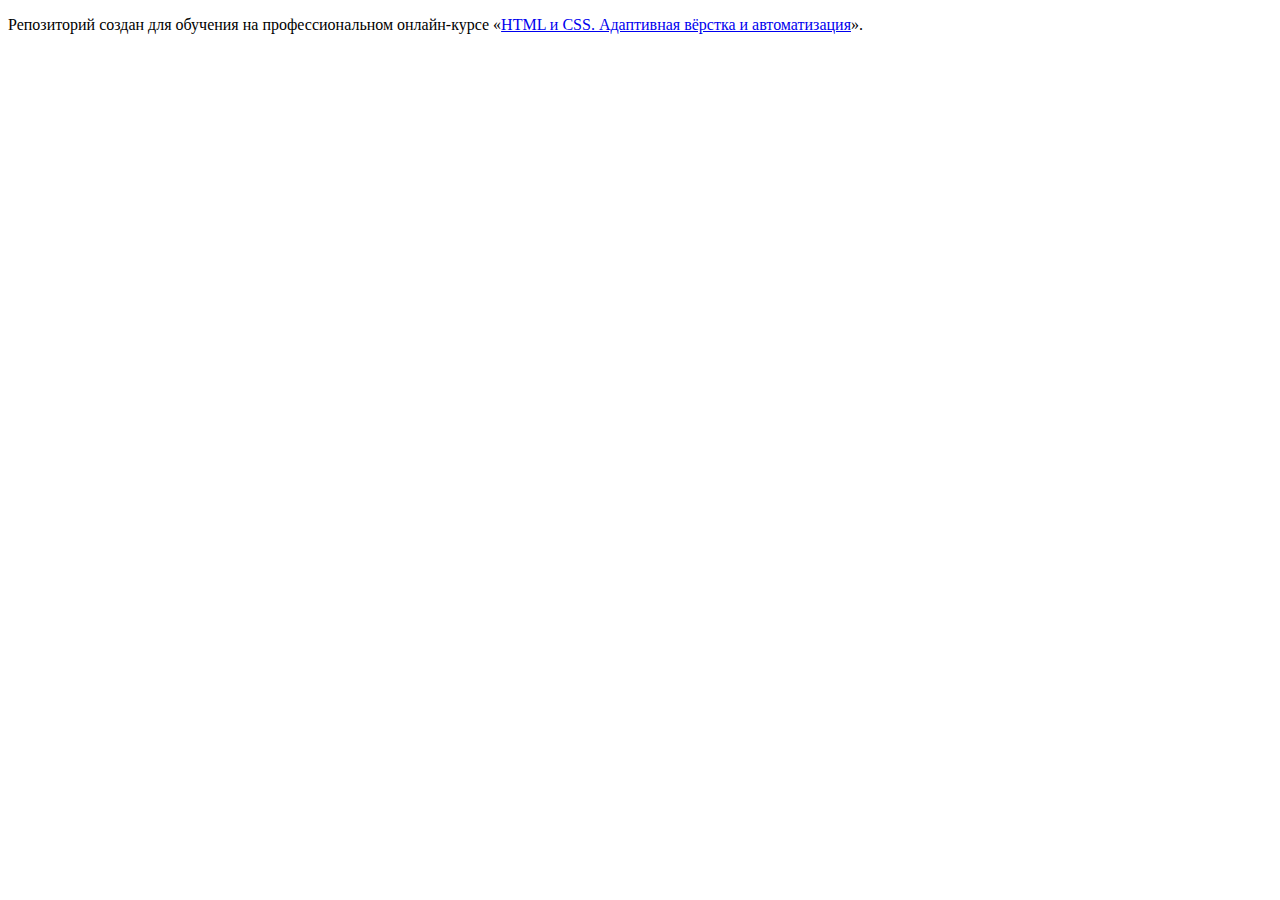
<file: 1/index.html>
<!DOCTYPE html>
<html lang="ru">
  <head>
    <meta charset="utf-8">
    <title>HTML Academy: Кэт энерджи</title>
    <base href="https://htmlacademy-adaptive.github.io/2049905-cat-energy-29/1/">
</head>
  <body>

    <p>Репозиторий создан для обучения на профессиональном онлайн‑курсе «<a href="https://htmlacademy.ru/intensive/adaptive">HTML и CSS. Адаптивная вёрстка и автоматизация</a>».</p>

  </body>
</html>
</file>
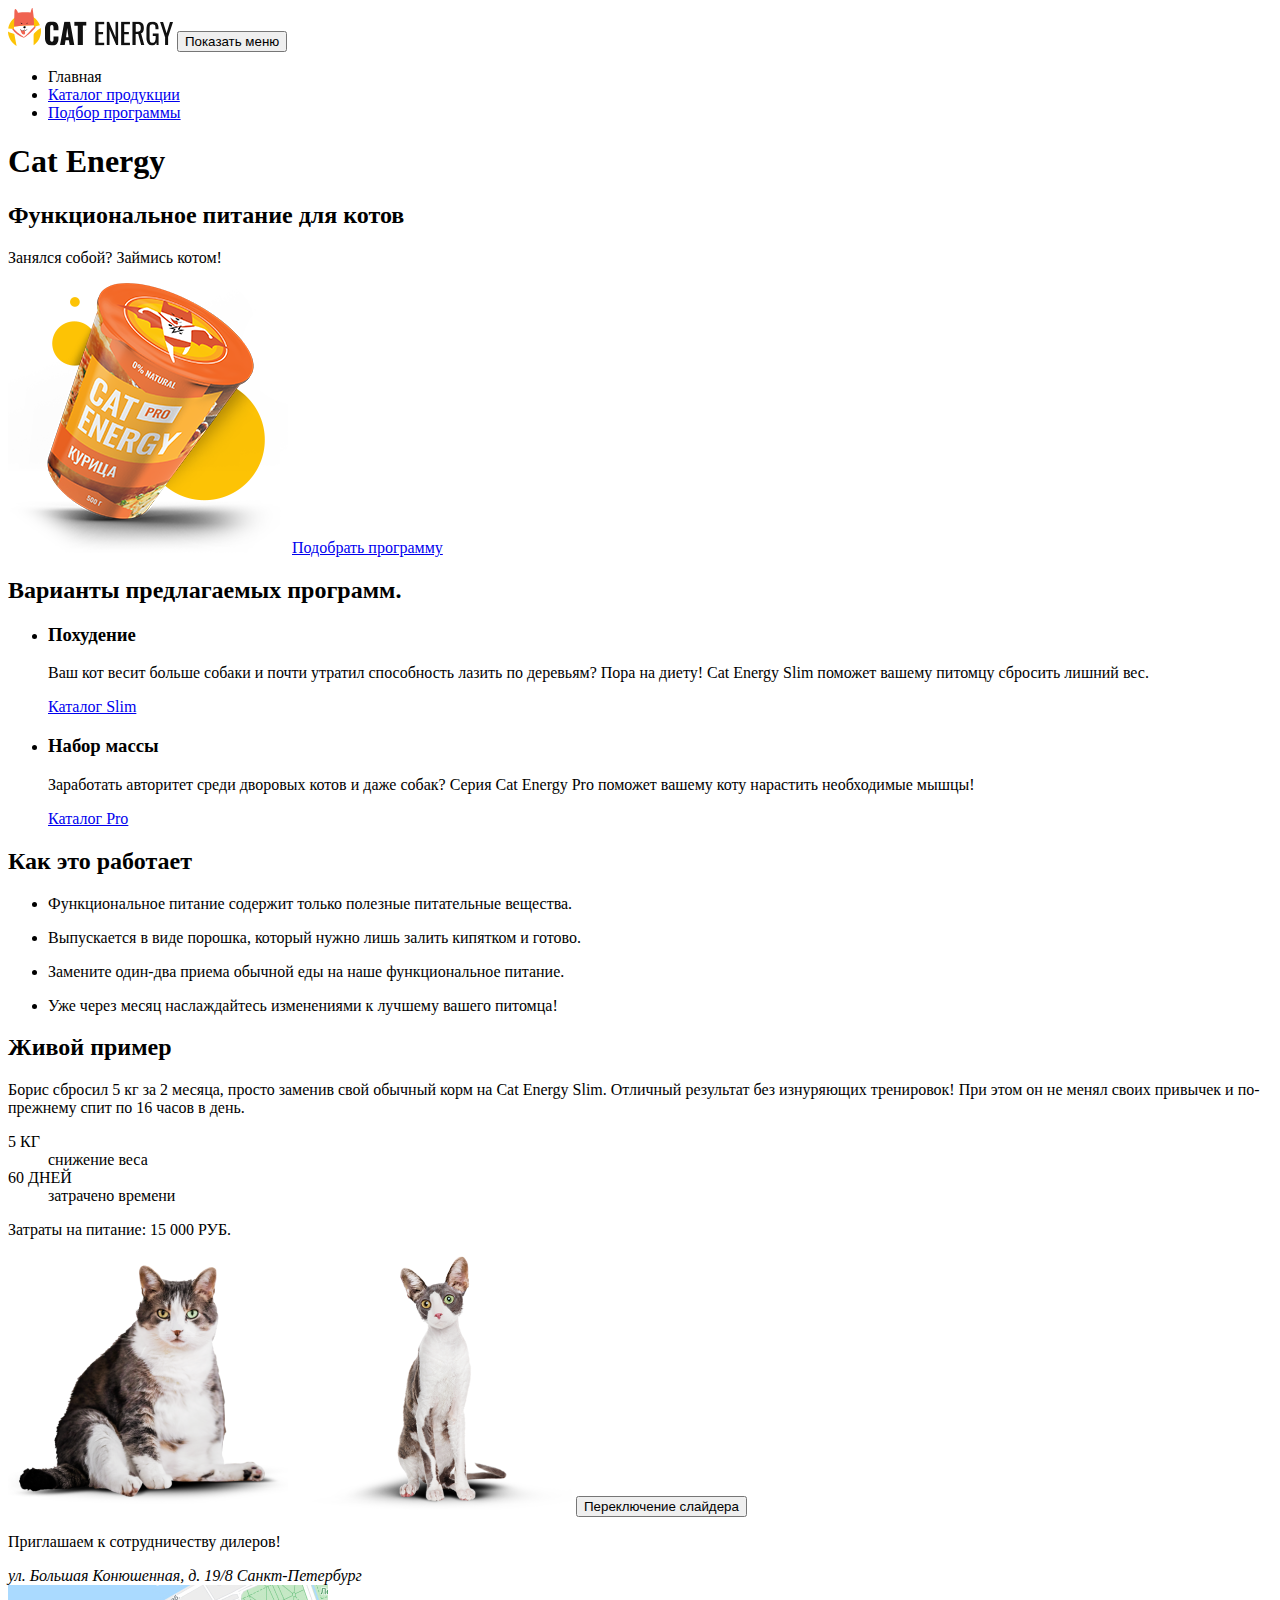
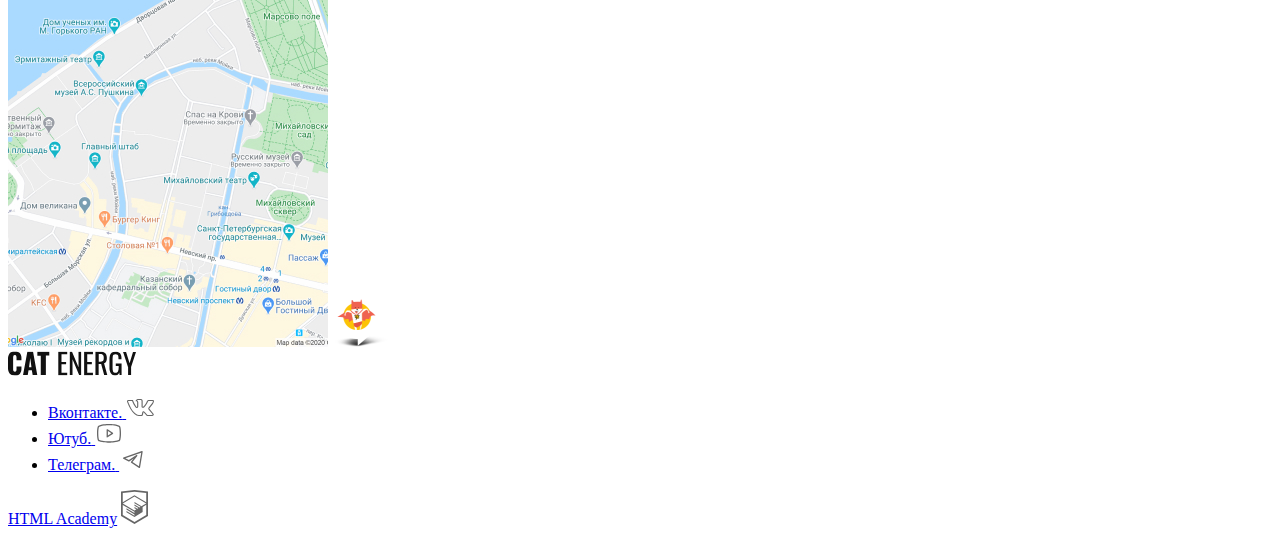
<file: 2/index.html>
<!DOCTYPE html>
<html class="page" lang="ru">
  <head>
    <meta charset="utf-8">
    <title>HTML Academy: Кэт энерджи</title>
    <base href="https://htmlacademy-adaptive.github.io/2049905-cat-energy-29/2/">
</head>
  <body class="page__body">
      <header class="main-header">
        <div class="main-header__wrapper">
          <a class="main-header__logo logo">
              <img class="logo__img" src="img/logo-mobile.svg" alt="Логотип Cat Energy." width="33" height="38">
          </a>
          <a class="main-header__logo-caption logo-caption">
            <svg class="logo-caption__img logo-caption__img--header" width="128" height="25" viewBox="0 0 128 25" fill="none" xmlns="http://www.w3.org/2000/svg">
              <g clip-path="url(#clip0_83854_445)">
              <path d="M1.6236 22.4574C0.489608 20.7815 -0.0733133 18.7722 0.0213584 16.7383V8.2617C-0.115966 6.20593 0.411707 4.16097 1.52346 2.44043C2.62499 1.11277 4.32737 0.5 6.83086 0.5C9.33436 0.5 10.9366 1.11277 11.938 2.23617C13.0252 3.65904 13.56 5.4407 13.4401 7.24043V9.28298H8.53324V6.93404C8.57287 6.23932 8.47057 5.54378 8.23282 4.89149C8.10574 4.62819 7.90433 4.40969 7.65449 4.26409C7.40465 4.11849 7.11781 4.05245 6.83086 4.07447C6.12989 4.07447 5.62919 4.27872 5.42891 4.78936C5.20237 5.515 5.10073 6.27516 5.12849 7.03617V17.9638C5.0756 18.7022 5.21373 19.4417 5.52905 20.1085C5.72933 20.6192 6.23003 20.8234 6.931 20.8234C7.63198 20.8234 8.03254 20.6192 8.23282 20.1085C8.4605 19.4183 8.56232 18.6914 8.53324 17.9638V15.5128H13.4401V17.5553C13.5419 19.3844 13.0103 21.1918 11.938 22.6617C10.9366 23.8872 9.23422 24.5 6.83086 24.5C4.42751 24.3979 2.62499 23.7851 1.6236 22.4574Z" fill="#111111"/>
              <path d="M19.3484 0.806396H25.0563L29.2622 24.0915H24.6558L23.8547 19.1894H20.55L19.7489 24.0915H15.0424L19.3484 0.806396ZM23.4541 16.1255L22.2524 7.03618L21.0507 16.1255H23.4541Z" fill="#111111"/>
              <path d="M32.7671 4.68725H29.3623V0.806396H41.2789V4.58512H37.8742V24.0915H32.7671V4.68725Z" fill="#111111"/>
              <path d="M50.3916 0.806396H59.2039V3.25746H53.496V10.917H58.1024V13.266H53.496V21.8447H59.2039V24.1936H50.2915V0.806396H50.3916Z" fill="#111111"/>
              <path d="M61.8076 0.806396H64.0107L70.5198 16.2277V0.806396H73.1234V24.0915H71.1206L64.5114 8.15959V24.0915H61.8076V0.806396Z" fill="#111111"/>
              <path d="M76.1276 0.806396H84.9399V3.25746H79.2319V10.917H83.8383V13.266H79.2319V21.8447H84.9399V24.1936H76.1276V0.806396Z" fill="#111111"/>
              <path d="M87.5435 0.806296H92.1499C93.962 0.678639 95.7628 1.1828 97.2571 2.23608C98.3586 3.15523 98.8593 4.78927 98.8593 6.93396C98.8593 9.89566 97.958 11.734 96.0554 12.3467L99.2598 23.9893H96.1555L93.1513 13.0616H90.6478V23.9893H87.4434V0.806296H87.5435ZM91.9496 10.8148C92.982 10.9016 94.011 10.6121 94.8537 9.99778C95.4545 9.48715 95.755 8.46587 95.755 6.93396C95.7827 6.17295 95.6811 5.41279 95.4545 4.68715C95.2291 4.16645 94.8421 3.73582 94.353 3.46162C93.6633 3.14108 92.9061 3.00069 92.1499 3.0531H90.748V10.7127H91.9496V10.8148Z" fill="#111111"/>
              <path d="M102.865 22.3554C101.824 20.5697 101.335 18.5053 101.463 16.432V8.67025C101.438 7.19026 101.607 5.71349 101.964 4.27876C102.299 3.20664 102.967 2.27469 103.866 1.62344C104.984 0.948453 106.274 0.628462 107.572 0.704291C109.674 0.704291 111.177 1.21493 112.078 2.33833C113.115 3.82172 113.61 5.62795 113.48 7.44472V8.26174H110.476V7.54684C110.48 6.69152 110.413 5.83736 110.275 4.99365C110.191 4.46049 109.903 3.98313 109.474 3.66599C108.911 3.28921 108.243 3.10993 107.572 3.15535C106.854 3.10843 106.143 3.32587 105.569 3.76812C105.333 3.97055 105.141 4.21989 105.003 4.50086C104.865 4.78184 104.785 5.08853 104.768 5.40216C104.636 6.31517 104.569 7.23673 104.567 8.15961V16.8405C104.494 18.163 104.698 19.4863 105.168 20.7213C105.569 21.5383 106.37 21.8447 107.572 21.8447C108.046 21.905 108.527 21.8208 108.955 21.6028C109.383 21.3847 109.738 21.0425 109.975 20.6192C110.504 19.3277 110.743 17.932 110.676 16.5341V14.9H107.772V12.5511H113.58V24.0915H111.577L111.277 21.4362C111.014 22.3261 110.468 23.101 109.724 23.6376C108.98 24.1742 108.081 24.4419 107.171 24.3979C106.344 24.4475 105.517 24.2869 104.765 23.9304C104.014 23.5739 103.361 23.0327 102.865 22.3554Z" fill="#111111"/>
              <path d="M119.989 15.9212L115.082 0.908447H118.086L121.591 12.1425L124.996 0.908447H128L123.093 15.9212V24.0914H120.089V15.9212H119.989Z" fill="#111111"/>
              </g>
              <defs>
              <clipPath id="clip0_83854_445">
              <rect width="128" height="24" fill="white" transform="translate(0 0.5)"/>
              </clipPath>
              </defs>
            </svg>
          </a>
          <button class="main-header__toggle" type="button">
            <span class="visually-hidden">Показать меню</span>
            <span></span>
            <span></span>
            <span></span>
          </button>
          <nav class="site-navigation">
            <ul class="site-navigation__list">
              <li class="site-navigation__item">
              <a class="site-navigation__link">Главная</a>
              </li>
              <li class="site-navigation__item">
              <a class="site-navigation__link" href="catalog.html">Каталог продукции</a>
              </li>
              <li class="site-navigation__item">
              <a class="site-navigation__link" href="form.html">Подбор программы</a>
              </li>
            </ul>
          </nav>
        </div>
      </header>
      <main class="main-content">
      <h1 class="main-content__title vissualy-hidden">Cat Energy</h1>
        <section class="hero">
            <h2 class="hero__title title">Функциональное питание для котов</h2>
            <p class="hero__promo promo-title">Занялся собой? Займись котом!</p>
            <img class="hero__product-variant" src="img/index-product.png" width="280" height="270" alt="Вариант продукта Cat Energy.">
            <a class="hero__link main-link" href="form.html">Подобрать программу</a>
        </section>
        <section class="programs">
          <h2 class="programs__title vissualy-hidden">Варианты предлагаемых программ.</h2>
          <ul class="programs__list">
            <li class="programs__item program">
              <h3 class="program__title">Похудение</h3>
              <p class="program__text">Ваш кот весит больше собаки и почти утратил способность лазить по деревьям? Пора на диету! Cat Energy Slim поможет вашему питомцу сбросить лишний вес.</p>
              <a class="program__link" href="catalog.html#slim">Каталог Slim</a>
            </li>
            <li class="programs__item program">
              <h3 class="program__title">Набор массы</h3>
              <p class="program__text">Заработать авторитет среди дворовых котов и даже собак? Серия Cat Energy Pro поможет вашему коту нарастить необходимые мышцы!</p>
              <a class="program__link" href="catalog.html#pro">Каталог Pro</a>
            </li>
          </ul>
        </section>
        <section class="advantages">
          <h2 class="advantages__title title">Как это работает</h2>
          <ul class="advantages__list">
            <li class="advantages__item advantages__item--leaf">
              <p class="advantages__text">
                Функциональное питание содержит только полезные питательные вещества.
              </p>
            </li>
            <li class="advantages__item advantages__item--water">
              <p class="advantages__text">
                Выпускается в виде порошка, который нужно лишь залить кипятком и готово.
              </p>
            </li>
            <li class="advantages__item advantages__item--eat">
              <p class="advantages__text">
                Замените один-два приема обычной еды на наше функциональное питание.
              </p>
            </li>
            <li class="advantages__item advantages__item--clock">
              <p class="advantages__text">
                Уже через месяц наслаждайтесь изменениями к лучшему вашего питомца!
              </p>
            </li>
          </ul>
        </section>
        <section class="example">
          <h2 class="example__title title">Живой пример</h2>
          <p class="example__text">Борис сбросил 5 кг за 2 месяца, просто заменив свой обычный корм на Cat Energy Slim.
            Отличный результат без изнуряющих тренировок! При этом он не менял своих привычек и по-прежнему спит по 16 часов
            в день.
          </p>
          <dl class="example__list">
            <div class="example__item">
              <dt class="example__info-total">5 КГ</dt>
              <dd class="example__info-result">снижение веса</dd>
            </div>
            <div class="example__item">
              <dt class="example__info-total">60 ДНЕЙ</dt>
              <dd class="example__info-result">затрачено времени</dd>
            </div>
          </dl>
          <p class="example__info-price">
            Затраты на питание: 15 000 РУБ.
          </p>
          <div class="slider">
            <img class="slider__image" src="img/cat-before@1x.png" width="280" height="256" alt="Толстый кот до питания.">
            <img class="slider__image" src="img//cat-after@1x.png" width="280" height="256" alt="Худой кот после питания.">
            <button class="slider__button" type="button"><span class="visually-hidden">Переключение слайдера</span></button>
          </div>
        </section>
      </main>
      <footer class="main-footer">
        <div class="main-footer__container">
          <p class="main-footer__title">Приглашаем к сотрудничеству дилеров!</p>
          <address class="main-footer__address">
            <span class="main-footer__street">ул. Большая Конюшенная, д. 19/8</span>
            <span class="main-footer__city">Санкт-Петербург</span>
          </address>
        </div>
        <div class="main-footer__map">
          <img class="main-footer__map-img" width="320" height="362" src="img/map.jpg" alt="Расположение компании на карте.">
          <img class="main-footer__map-pin" width="57" height="53" src="img/map-pin.png" alt="Санкт-Петербург, ул. Большая Конюшенная, д. 19/8">
        </div>
        <div class="main-footer__contacts">
          <a href="#" class="main-footer__logo logo-caption">
            <svg class="logo-caption__img logo-caption__img--footer" width="128" height="25" viewBox="0 0 128 25" fill="none" xmlns="http://www.w3.org/2000/svg">
              <g clip-path="url(#clip0_83854_444)">
              <path d="M1.6236 22.4574C0.489608 20.7815 -0.0733133 18.7722 0.0213584 16.7383V8.2617C-0.115966 6.20593 0.411707 4.16097 1.52346 2.44043C2.62499 1.11277 4.32737 0.5 6.83086 0.5C9.33436 0.5 10.9366 1.11277 11.938 2.23617C13.0252 3.65904 13.56 5.4407 13.4401 7.24043V9.28298H8.53324V6.93404C8.57287 6.23932 8.47057 5.54378 8.23282 4.89149C8.10574 4.62819 7.90433 4.40969 7.65449 4.26409C7.40465 4.11849 7.11781 4.05245 6.83086 4.07447C6.12989 4.07447 5.62919 4.27872 5.42891 4.78936C5.20237 5.515 5.10073 6.27516 5.12849 7.03617V17.9638C5.0756 18.7022 5.21373 19.4417 5.52905 20.1085C5.72933 20.6192 6.23003 20.8234 6.931 20.8234C7.63198 20.8234 8.03254 20.6192 8.23282 20.1085C8.4605 19.4183 8.56232 18.6914 8.53324 17.9638V15.5128H13.4401V17.5553C13.5419 19.3844 13.0103 21.1918 11.938 22.6617C10.9366 23.8872 9.23422 24.5 6.83086 24.5C4.42751 24.3979 2.62499 23.7851 1.6236 22.4574Z" fill="#111111"/>
              <path d="M19.3484 0.806396H25.0563L29.2622 24.0915H24.6558L23.8547 19.1894H20.55L19.7489 24.0915H15.0424L19.3484 0.806396ZM23.4541 16.1255L22.2524 7.03618L21.0507 16.1255H23.4541Z" fill="#111111"/>
              <path d="M32.7671 4.68725H29.3623V0.806396H41.2789V4.58512H37.8742V24.0915H32.7671V4.68725Z" fill="#111111"/>
              <path d="M50.3916 0.806396H59.2039V3.25746H53.496V10.917H58.1024V13.266H53.496V21.8447H59.2039V24.1936H50.2915V0.806396H50.3916Z" fill="#111111"/>
              <path d="M61.8076 0.806396H64.0107L70.5198 16.2277V0.806396H73.1234V24.0915H71.1206L64.5114 8.15959V24.0915H61.8076V0.806396Z" fill="#111111"/>
              <path d="M76.1276 0.806396H84.9399V3.25746H79.2319V10.917H83.8383V13.266H79.2319V21.8447H84.9399V24.1936H76.1276V0.806396Z" fill="#111111"/>
              <path d="M87.5435 0.806296H92.1499C93.962 0.678639 95.7628 1.1828 97.2571 2.23608C98.3586 3.15523 98.8593 4.78927 98.8593 6.93396C98.8593 9.89566 97.958 11.734 96.0554 12.3467L99.2598 23.9893H96.1555L93.1513 13.0616H90.6478V23.9893H87.4434V0.806296H87.5435ZM91.9496 10.8148C92.982 10.9016 94.011 10.6121 94.8537 9.99778C95.4545 9.48715 95.755 8.46587 95.755 6.93396C95.7827 6.17295 95.6811 5.41279 95.4545 4.68715C95.2291 4.16645 94.8421 3.73582 94.353 3.46162C93.6633 3.14108 92.9061 3.00069 92.1499 3.0531H90.748V10.7127H91.9496V10.8148Z" fill="#111111"/>
              <path d="M102.865 22.3554C101.824 20.5697 101.335 18.5053 101.463 16.432V8.67025C101.438 7.19026 101.607 5.71349 101.964 4.27876C102.299 3.20664 102.967 2.27469 103.866 1.62344C104.984 0.948453 106.274 0.628462 107.572 0.704291C109.674 0.704291 111.177 1.21493 112.078 2.33833C113.115 3.82172 113.61 5.62795 113.48 7.44472V8.26174H110.476V7.54684C110.48 6.69152 110.413 5.83736 110.275 4.99365C110.191 4.46049 109.903 3.98313 109.474 3.66599C108.911 3.28921 108.243 3.10993 107.572 3.15535C106.854 3.10843 106.143 3.32587 105.569 3.76812C105.333 3.97055 105.141 4.21989 105.003 4.50086C104.865 4.78184 104.785 5.08853 104.768 5.40216C104.636 6.31517 104.569 7.23673 104.567 8.15961V16.8405C104.494 18.163 104.698 19.4863 105.168 20.7213C105.569 21.5383 106.37 21.8447 107.572 21.8447C108.046 21.905 108.527 21.8208 108.955 21.6028C109.383 21.3847 109.738 21.0425 109.975 20.6192C110.504 19.3277 110.743 17.932 110.676 16.5341V14.9H107.772V12.5511H113.58V24.0915H111.577L111.277 21.4362C111.014 22.3261 110.468 23.101 109.724 23.6376C108.98 24.1742 108.081 24.4419 107.171 24.3979C106.344 24.4475 105.517 24.2869 104.765 23.9304C104.014 23.5739 103.361 23.0327 102.865 22.3554Z" fill="#111111"/>
              <path d="M119.989 15.9212L115.082 0.908447H118.086L121.591 12.1425L124.996 0.908447H128L123.093 15.9212V24.0914H120.089V15.9212H119.989Z" fill="#111111"/>
              </g>
              <defs>
              <clipPath id="clip0_83854_444">
              <rect width="128" height="24" fill="white" transform="translate(0 0.5)"/>
              </clipPath>
              </defs>
            </svg>
          </a>
          <ul class="main-footer__social-list social-list">
            <li class="social-list__item">
              <a class="social-list__link"  href="#">
                <span class="visually-hidden">Вконтакте.</span>
                <svg class="social-list__img" width="28" height="22" viewBox="0 0 28 22" fill="none" xmlns="http://www.w3.org/2000/svg">
                  <path d="M1 5.33876C1 4.48373 1.5151 4.02268 2.54531 3.95562L6.51515 3.98077C6.78158 3.98077 6.95921 4.10651 7.04802 4.35799C7.45655 5.61538 7.91392 6.70094 8.42014 7.61465C8.92637 8.52835 9.58801 9.58038 10.4051 10.7707C10.4761 10.9216 10.5916 10.997 10.7514 10.997C10.8758 10.997 10.9735 10.9384 11.0445 10.821L11.1244 10.5444L11.1511 6.19379C11.1511 5.89201 11.0756 5.69083 10.9246 5.59024C10.7736 5.48965 10.4939 5.4142 10.0853 5.36391C9.76563 5.31361 9.60577 5.12919 9.60577 4.81065C9.60577 4.74359 9.61465 4.69329 9.63241 4.65976C10.0054 3.57002 11.0711 3.02515 12.8296 3.02515L14.3216 3C14.9966 3 15.5561 3.15927 16.0001 3.47781C16.4442 3.79635 16.6662 4.29931 16.6662 4.98669V10.6953C16.7906 10.7791 16.906 10.821 17.0126 10.821C17.279 10.821 17.5099 10.6701 17.7053 10.3683C19.6592 7.78649 20.716 6.05966 20.8759 5.18787C20.8759 5.1711 20.8936 5.12919 20.9291 5.06213C21.0535 4.81065 21.2577 4.5927 21.5419 4.40828C21.8261 4.22387 22.0748 4.09813 22.288 4.03107C22.359 3.99753 22.4389 3.98077 22.5277 3.98077H26.6574L26.9239 4.00592C27.2791 4.00592 27.5544 4.16519 27.7498 4.48373C27.8209 4.58432 27.8697 4.69329 27.8964 4.81065C27.923 4.92801 27.9408 5.04536 27.9496 5.16272C27.9585 5.28008 27.963 5.34714 27.963 5.36391V5.53994C27.8386 6.22732 27.5233 6.9608 27.0171 7.74038C26.5109 8.51997 25.867 9.36243 25.0855 10.2678C24.304 11.1731 23.8155 11.7682 23.6201 12.0533C23.4603 12.2544 23.3803 12.4389 23.3803 12.6065C23.3803 12.7406 23.4514 12.8915 23.5935 13.0592L27.4834 17.6864C27.6965 17.9546 27.8031 18.248 27.8031 18.5666C27.8031 18.9522 27.6432 19.2707 27.3235 19.5222C27.0038 19.7737 26.6219 19.9162 26.1779 19.9497L25.7249 19.9749H21.6752C21.6574 19.9749 21.6219 19.979 21.5686 19.9874C21.5153 19.9958 21.4798 20 21.462 20C21.0712 20 20.7071 19.8407 20.3696 19.5222C20.2453 19.3881 19.4105 18.3989 17.8652 16.5547C17.7764 16.4374 17.652 16.3284 17.4922 16.2278C17.4211 16.4961 17.3279 16.8817 17.2124 17.3846C17.097 17.8876 17.0126 18.248 16.9593 18.466L16.8794 18.8935C16.7018 19.4803 16.3287 19.8323 15.7604 19.9497L15.3874 19.9749H12.7763C11.3021 19.9749 9.83224 19.3378 8.36686 18.0636C6.90148 16.7894 5.58264 15.1423 4.41034 13.122C3.23803 11.1018 2.14566 8.75049 1.13322 6.06805C1.04441 5.8501 1 5.607 1 5.33876ZM17.0126 11.8521C16.6396 11.8521 16.3021 11.7557 16.0001 11.5629C15.6982 11.3701 15.5472 11.106 15.5472 10.7707V4.98669C15.5472 4.65138 15.4584 4.41248 15.2808 4.26997C15.1032 4.12747 14.7923 4.05621 14.3483 4.05621L12.8296 4.10651C12.0658 4.10651 11.4886 4.23225 11.0978 4.48373C11.8793 4.8358 12.2701 5.40582 12.2701 6.19379V10.6198C12.2346 11.039 12.0569 11.3868 11.7372 11.6635C11.4175 11.9401 11.0623 12.0784 10.6715 12.0784C10.1386 12.0784 9.7301 11.8353 9.44591 11.3491C8.06046 9.37081 7.03025 7.4931 6.35529 5.71598L6.1155 5.06213L2.57195 5.03698C2.34104 5.03698 2.21227 5.04956 2.18562 5.0747C2.15898 5.09985 2.14566 5.1711 2.14566 5.28846C2.14566 5.43935 2.16342 5.59862 2.19895 5.76627L2.75845 7.17456C4.25048 10.8126 5.87127 13.6795 7.62085 15.7751C9.37042 17.8708 11.0889 18.9186 12.7763 18.9186H15.4406C15.5472 18.9186 15.6271 18.8893 15.6804 18.8306C15.7337 18.7719 15.7781 18.6588 15.8136 18.4911L15.8669 18.2396L16.3732 16.0266C16.5152 15.7249 16.6396 15.5237 16.7462 15.4231C16.9415 15.2387 17.1725 15.1465 17.4389 15.1465C17.8652 15.1465 18.3003 15.3895 18.7444 15.8757L21.0091 18.5917C21.1512 18.8097 21.3022 18.9186 21.462 18.9186H25.8581C26.391 18.9186 26.6574 18.7929 26.6574 18.5414C26.6574 18.4576 26.6308 18.3738 26.5775 18.2899L22.7142 13.7382C22.4123 13.3861 22.2613 13.0089 22.2613 12.6065C22.2613 12.2041 22.4034 11.8185 22.6876 11.4497C22.9185 11.1144 23.367 10.557 24.0331 9.77737C24.6992 8.99778 25.2809 8.26849 25.7782 7.5895C26.2756 6.9105 26.6042 6.29438 26.764 5.74112L26.8439 5.4142C26.8262 5.38067 26.8173 5.32618 26.8173 5.25074C26.8173 5.1753 26.8084 5.11243 26.7907 5.06213H22.6077C22.3412 5.16272 22.1281 5.31361 21.9682 5.51479L21.8084 5.9926C21.3643 7.14941 20.2009 8.93491 18.3181 11.3491C17.9451 11.6844 17.5099 11.8521 17.0126 11.8521Z" fill="#666666"/>
                </svg>
              </a>
            </li>
            <li class="social-list__item">
              <a class="social-list__link"  href="#">
                <span class="visually-hidden">Ютуб.</span>
                <svg class="social-list__img" width="28" height="22" viewBox="0 0 28 22" fill="none" xmlns="http://www.w3.org/2000/svg">
                  <path d="M17.8509 10.7927L12.6145 7.30184C12.5159 7.23691 12.4016 7.19985 12.2837 7.19459C12.1657 7.18934 12.0486 7.21608 11.9446 7.27198C11.8406 7.32789 11.7537 7.41087 11.693 7.51215C11.6324 7.61343 11.6002 7.72924 11.6 7.84729V14.8291C11.6001 14.9481 11.6327 15.0648 11.6942 15.1667C11.7557 15.2686 11.8438 15.3518 11.9491 15.4073C12.0524 15.4631 12.1691 15.4895 12.2864 15.4837C12.4037 15.478 12.5172 15.4402 12.6145 15.3746L17.8509 11.8837C17.9409 11.8239 18.0148 11.7429 18.0658 11.6477C18.1169 11.5526 18.1436 11.4462 18.1436 11.3382C18.1436 11.2302 18.1169 11.1239 18.0658 11.0287C18.0148 10.9335 17.9409 10.8525 17.8509 10.7927ZM12.9091 13.6073V9.06911L16.3127 11.3382L12.9091 13.6073ZM25.3891 5.04366C25.2942 4.67547 25.1131 4.33511 24.8609 4.05061C24.6086 3.76611 24.2924 3.54561 23.9382 3.40729C20.2182 1.9782 14.2509 2.00002 14 2.00002C13.7491 2.00002 7.78182 1.9782 4.06182 3.40729C3.70764 3.54561 3.3914 3.76611 3.13914 4.05061C2.88689 4.33511 2.70584 4.67547 2.61091 5.04366C2.32727 6.11275 2 8.07638 2 11.3382C2 14.6 2.32727 16.5637 2.61091 17.6327C2.70584 18.0009 2.88689 18.3413 3.13914 18.6258C3.3914 18.9103 3.70764 19.1308 4.06182 19.2691C7.78182 20.6982 13.7491 20.6764 14 20.6764H14.0764C14.8291 20.6764 20.3927 20.6327 23.9382 19.2691C24.2924 19.1308 24.6086 18.9103 24.8609 18.6258C25.1131 18.3413 25.2942 18.0009 25.3891 17.6327C25.6727 16.5637 26 14.6 26 11.3382C26 8.07638 25.6727 6.11275 25.3891 5.04366ZM24.1236 17.3055C24.0807 17.472 23.999 17.6259 23.8853 17.7548C23.7715 17.8838 23.6289 17.984 23.4691 18.0473C19.9782 19.3891 14.0655 19.3673 14 19.3673C13.9345 19.3673 8.02182 19.3891 4.53091 18.0473C4.37107 17.984 4.22846 17.8838 4.11471 17.7548C4.00096 17.6259 3.91929 17.472 3.87636 17.3055C3.61455 16.3018 3.30909 14.4582 3.30909 11.3382C3.30909 8.2182 3.61455 6.37457 3.87636 5.37093C3.91929 5.20445 4.00096 5.05047 4.11471 4.92156C4.22846 4.79264 4.37107 4.69243 4.53091 4.62911C8.02182 3.28729 13.9345 3.30911 14 3.30911C14.0655 3.30911 19.9782 3.28729 23.4691 4.62911C23.6289 4.69243 23.7715 4.79264 23.8853 4.92156C23.999 5.05047 24.0807 5.20445 24.1236 5.37093C24.3855 6.37457 24.6909 8.2182 24.6909 11.3382C24.6909 14.4582 24.3855 16.3018 24.1236 17.3055Z" fill="#666666"/>
                </svg>
              </a>
            </li>
            <li class="social-list__item">
              <a class="social-list__link"  href="#">
                <span class="visually-hidden">Телеграм.</span>
                <svg width="28" height="22" viewBox="0 0 28 22" fill="none" xmlns="http://www.w3.org/2000/svg">
                  <path fill-rule="evenodd" clip-rule="evenodd" d="M23.4608 3.15291C23.6393 3.30222 23.7255 3.5349 23.6872 3.76448L21.0611 19.5214C21.0244 19.7411 20.8789 19.9273 20.6745 20.0159C20.47 20.1045 20.2346 20.0833 20.0493 19.9597L12.1708 14.7074C12.0177 14.6054 11.9145 14.4437 11.8862 14.2619C11.858 14.08 11.9074 13.8947 12.0223 13.751L14.633 10.4877L10.273 13.3944C10.077 13.525 9.82597 13.5407 9.61524 13.4353L4.36293 10.8092C4.12769 10.6915 3.98535 10.4449 4.0012 10.1824C4.01705 9.91983 4.18804 9.6921 4.43573 9.60364L22.8188 3.03826C23.038 2.95998 23.2822 3.00359 23.4608 3.15291ZM6.32626 10.3228L9.86168 12.0905L17.4231 7.0495C17.6925 6.86994 18.0525 6.91349 18.2712 7.1521C18.49 7.3907 18.5022 7.75314 18.3 8.00591L13.495 14.0121L19.9328 18.3039L22.2083 4.65058L6.32626 10.3228Z" fill="#666666"/>
                </svg>
              </a>
            </li>
            </ul>
            <div class="main-footer__copyright copyright">
              <a class="copyright__link" href="https://htmlacademy.ru/intensive/adaptive">HTML Academy</a>
              <a class="copyright__logo" href="https://htmlacademy.ru/intensive/adaptive">
                <svg class="copyright__logo-img" width="27" height="34" viewBox="0 0 27 34" fill="none" xmlns="http://www.w3.org/2000/svg">
                  <path d="M13.6426 0.0157537L13.5 0L0 1.40733V26.0129L13.5 34L27 26.0129V1.40733L13.6426 0.0157537ZM25.2344 25.0151L13.5 31.9573L1.76561 25.0151V14.9293L13.4507 21.8451L13.4701 23.0984L5.45351 18.3548L5.44295 19.5801L13.4894 24.3885L13.5088 25.675L5.46408 20.9174L5.45351 22.1427L13.5 26.9511L21.6239 22.1182V20.8929V16.909L25.2432 14.7595L25.2344 25.0151ZM25.2344 13.4519L22.0147 15.3319L20.5325 16.2071L13.4666 12.0201L13.456 13.2454L19.4957 16.818L19.4429 16.8495L19.3126 16.9247L18.4536 17.4166L13.4666 14.4689L13.456 15.6942L17.3921 18.0222L16.4591 18.6314L16.438 18.6436L13.4666 16.902L13.456 18.1273L15.4029 19.2615L13.4155 20.4483L1.7973 13.5762L13.4349 6.61831L25.2344 13.4519ZM25.2344 12.2266L13.4401 5.31075L1.76561 12.2196V2.9897L13.5 1.76442L25.2344 2.9897V12.2266Z" fill="#666666"/>
                </svg>
              </a>
            </div>
        </div>
      </footer>
  </body>
</html>
</file>
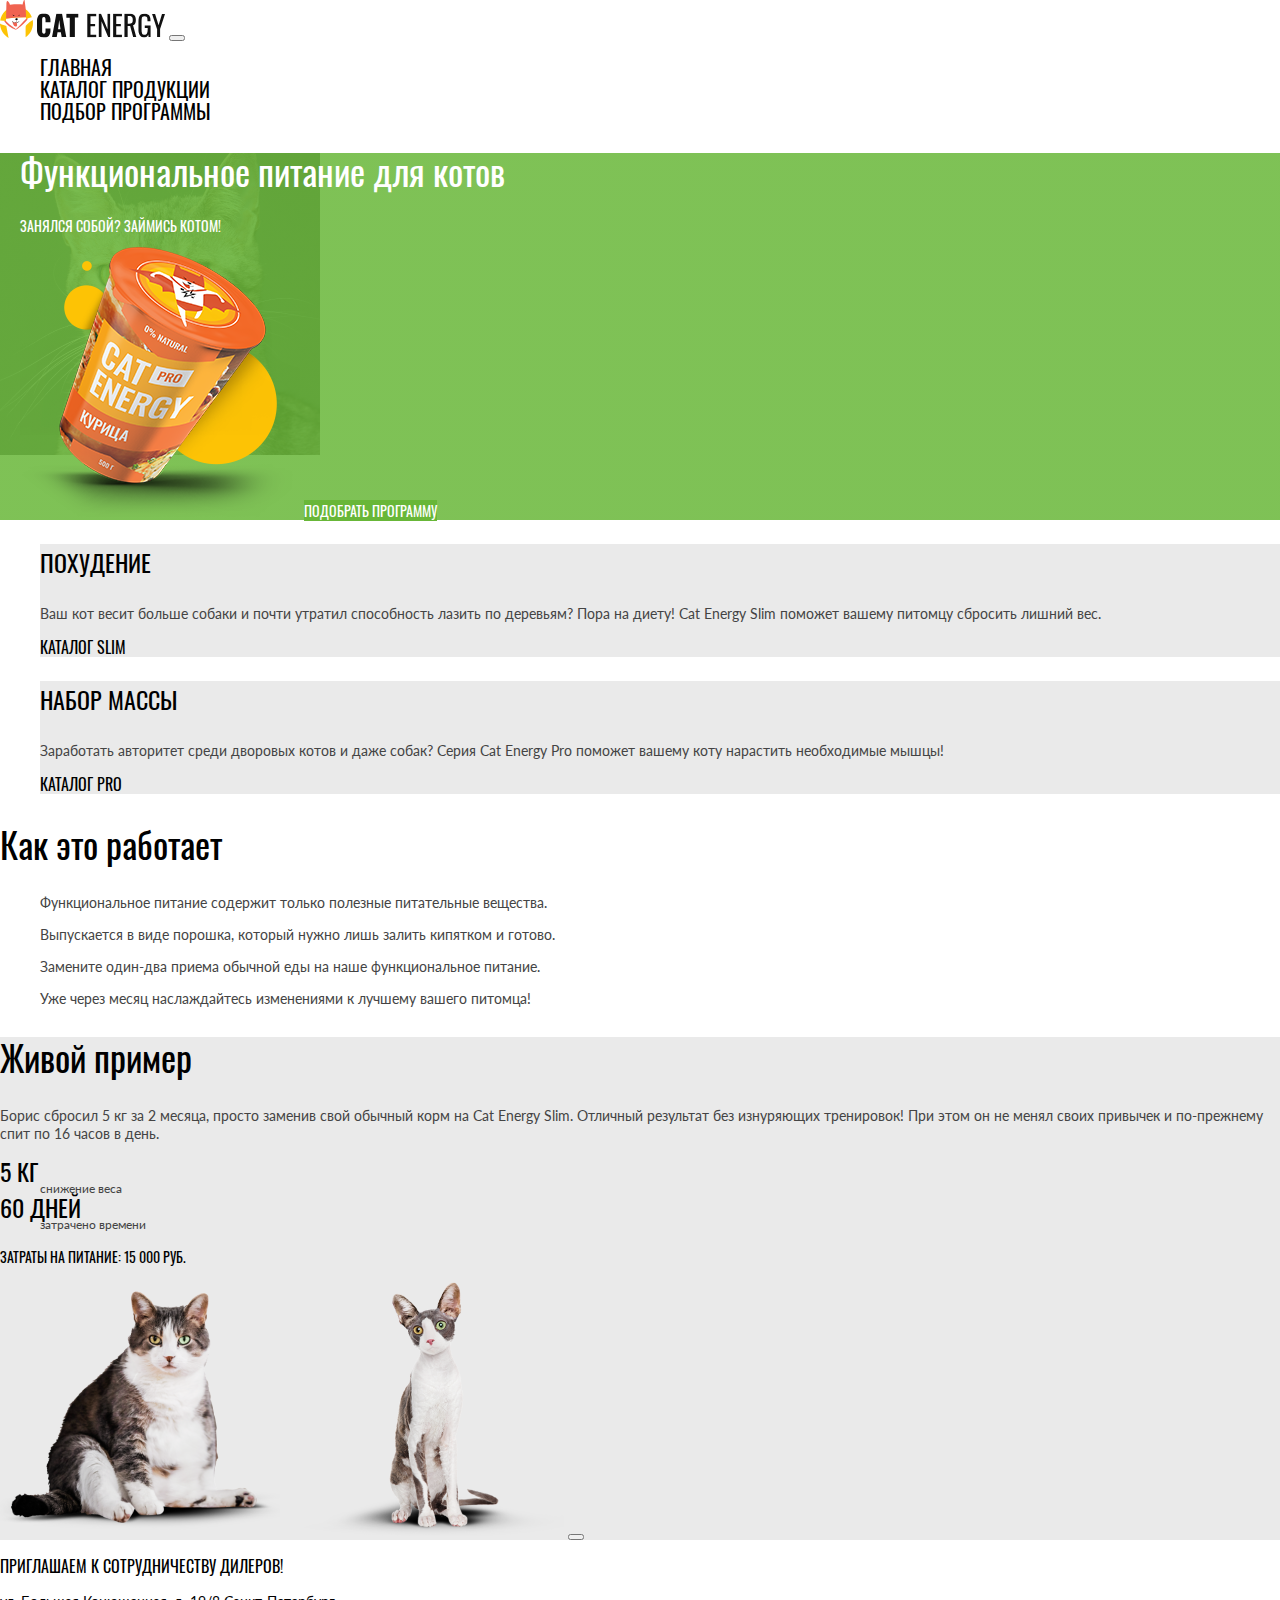
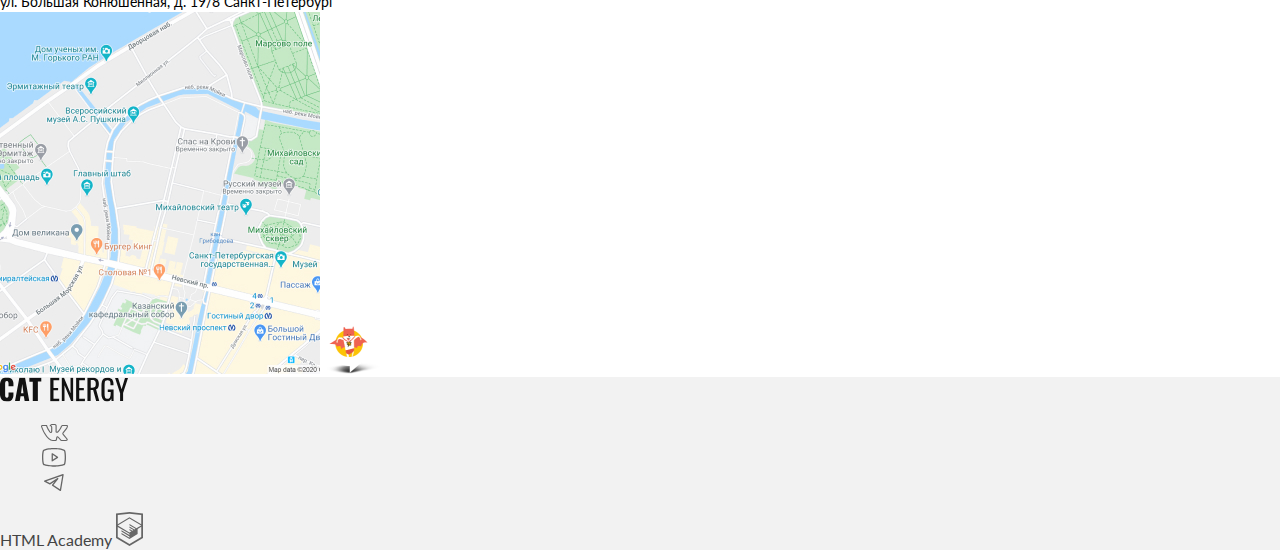
<file: 3/index.html>
<!DOCTYPE html>
<html class="page" lang="ru">
  <head>
    <meta charset="utf-8">
    <title>HTML Academy: Кэт энерджи</title>
    <link rel="stylesheet" href="css/style.css">
    <base href="https://htmlacademy-adaptive.github.io/2049905-cat-energy-29/3/">
</head>
  <body class="page__body">
      <header class="main-header">
        <div class="main-header__wrapper">
          <a class="main-header__logo logo">
              <img class="logo__img" src="img/logo-mobile.svg" alt="Логотип Cat Energy." width="33" height="38">
          </a>
          <a class="main-header__logo-caption logo-caption">
            <svg class="logo-caption__img logo-caption__img--header" width="128" height="25" viewBox="0 0 128 25" fill="none" xmlns="http://www.w3.org/2000/svg">
              <g clip-path="url(#clip0_83854_445)">
              <path d="M1.6236 22.4574C0.489608 20.7815 -0.0733133 18.7722 0.0213584 16.7383V8.2617C-0.115966 6.20593 0.411707 4.16097 1.52346 2.44043C2.62499 1.11277 4.32737 0.5 6.83086 0.5C9.33436 0.5 10.9366 1.11277 11.938 2.23617C13.0252 3.65904 13.56 5.4407 13.4401 7.24043V9.28298H8.53324V6.93404C8.57287 6.23932 8.47057 5.54378 8.23282 4.89149C8.10574 4.62819 7.90433 4.40969 7.65449 4.26409C7.40465 4.11849 7.11781 4.05245 6.83086 4.07447C6.12989 4.07447 5.62919 4.27872 5.42891 4.78936C5.20237 5.515 5.10073 6.27516 5.12849 7.03617V17.9638C5.0756 18.7022 5.21373 19.4417 5.52905 20.1085C5.72933 20.6192 6.23003 20.8234 6.931 20.8234C7.63198 20.8234 8.03254 20.6192 8.23282 20.1085C8.4605 19.4183 8.56232 18.6914 8.53324 17.9638V15.5128H13.4401V17.5553C13.5419 19.3844 13.0103 21.1918 11.938 22.6617C10.9366 23.8872 9.23422 24.5 6.83086 24.5C4.42751 24.3979 2.62499 23.7851 1.6236 22.4574Z" fill="#111111"/>
              <path d="M19.3484 0.806396H25.0563L29.2622 24.0915H24.6558L23.8547 19.1894H20.55L19.7489 24.0915H15.0424L19.3484 0.806396ZM23.4541 16.1255L22.2524 7.03618L21.0507 16.1255H23.4541Z" fill="#111111"/>
              <path d="M32.7671 4.68725H29.3623V0.806396H41.2789V4.58512H37.8742V24.0915H32.7671V4.68725Z" fill="#111111"/>
              <path d="M50.3916 0.806396H59.2039V3.25746H53.496V10.917H58.1024V13.266H53.496V21.8447H59.2039V24.1936H50.2915V0.806396H50.3916Z" fill="#111111"/>
              <path d="M61.8076 0.806396H64.0107L70.5198 16.2277V0.806396H73.1234V24.0915H71.1206L64.5114 8.15959V24.0915H61.8076V0.806396Z" fill="#111111"/>
              <path d="M76.1276 0.806396H84.9399V3.25746H79.2319V10.917H83.8383V13.266H79.2319V21.8447H84.9399V24.1936H76.1276V0.806396Z" fill="#111111"/>
              <path d="M87.5435 0.806296H92.1499C93.962 0.678639 95.7628 1.1828 97.2571 2.23608C98.3586 3.15523 98.8593 4.78927 98.8593 6.93396C98.8593 9.89566 97.958 11.734 96.0554 12.3467L99.2598 23.9893H96.1555L93.1513 13.0616H90.6478V23.9893H87.4434V0.806296H87.5435ZM91.9496 10.8148C92.982 10.9016 94.011 10.6121 94.8537 9.99778C95.4545 9.48715 95.755 8.46587 95.755 6.93396C95.7827 6.17295 95.6811 5.41279 95.4545 4.68715C95.2291 4.16645 94.8421 3.73582 94.353 3.46162C93.6633 3.14108 92.9061 3.00069 92.1499 3.0531H90.748V10.7127H91.9496V10.8148Z" fill="#111111"/>
              <path d="M102.865 22.3554C101.824 20.5697 101.335 18.5053 101.463 16.432V8.67025C101.438 7.19026 101.607 5.71349 101.964 4.27876C102.299 3.20664 102.967 2.27469 103.866 1.62344C104.984 0.948453 106.274 0.628462 107.572 0.704291C109.674 0.704291 111.177 1.21493 112.078 2.33833C113.115 3.82172 113.61 5.62795 113.48 7.44472V8.26174H110.476V7.54684C110.48 6.69152 110.413 5.83736 110.275 4.99365C110.191 4.46049 109.903 3.98313 109.474 3.66599C108.911 3.28921 108.243 3.10993 107.572 3.15535C106.854 3.10843 106.143 3.32587 105.569 3.76812C105.333 3.97055 105.141 4.21989 105.003 4.50086C104.865 4.78184 104.785 5.08853 104.768 5.40216C104.636 6.31517 104.569 7.23673 104.567 8.15961V16.8405C104.494 18.163 104.698 19.4863 105.168 20.7213C105.569 21.5383 106.37 21.8447 107.572 21.8447C108.046 21.905 108.527 21.8208 108.955 21.6028C109.383 21.3847 109.738 21.0425 109.975 20.6192C110.504 19.3277 110.743 17.932 110.676 16.5341V14.9H107.772V12.5511H113.58V24.0915H111.577L111.277 21.4362C111.014 22.3261 110.468 23.101 109.724 23.6376C108.98 24.1742 108.081 24.4419 107.171 24.3979C106.344 24.4475 105.517 24.2869 104.765 23.9304C104.014 23.5739 103.361 23.0327 102.865 22.3554Z" fill="#111111"/>
              <path d="M119.989 15.9212L115.082 0.908447H118.086L121.591 12.1425L124.996 0.908447H128L123.093 15.9212V24.0914H120.089V15.9212H119.989Z" fill="#111111"/>
              </g>
              <defs>
              <clipPath id="clip0_83854_445">
              <rect width="128" height="24" fill="white" transform="translate(0 0.5)"/>
              </clipPath>
              </defs>
            </svg>
          </a>
          <button class="main-header__toggle" type="button">
            <span class="visually-hidden">Показать меню</span>
            <span></span>
            <span></span>
            <span></span>
          </button>
          <nav class="site-navigation">
            <ul class="site-navigation__list">
              <li class="site-navigation__item">
              <a class="site-navigation__link">Главная</a>
              </li>
              <li class="site-navigation__item">
              <a class="site-navigation__link" href="catalog.html">Каталог продукции</a>
              </li>
              <li class="site-navigation__item">
              <a class="site-navigation__link" href="form.html">Подбор программы</a>
              </li>
            </ul>
          </nav>
        </div>
      </header>
      <main class="main-content">
      <h1 class="visually-hidden">Cat Energy</h1>
        <section class="hero container">
            <h2 class="hero__title title title--index-mobile">Функциональное питание для котов</h2>
            <p class="hero__promo">Занялся собой? Займись котом!</p>
            <img class="hero__product-variant" src="img/index-product.png" width="280" height="270" alt="Вариант продукта Cat Energy.">
            <a class="hero__link button button--hero" href="form.html">Подобрать программу</a>
        </section>
        <section class="programs">
          <h2 class="visually-hidden">Варианты предлагаемых программ.</h2>
          <ul class="programs__list">
            <li class="programs__item program">
              <h3 class="program__title">Похудение</h3>
              <p class="program__text">Ваш кот весит больше собаки и почти утратил способность лазить по деревьям? Пора на диету! Cat Energy Slim поможет вашему питомцу сбросить лишний вес.</p>
              <a class="program__link" href="catalog.html#slim">Каталог Slim</a>
            </li>
            <li class="programs__item program">
              <h3 class="program__title">Набор массы</h3>
              <p class="program__text">Заработать авторитет среди дворовых котов и даже собак? Серия Cat Energy Pro поможет вашему коту нарастить необходимые мышцы!</p>
              <a class="program__link" href="catalog.html#pro">Каталог Pro</a>
            </li>
          </ul>
        </section>
        <section class="advantages">
          <h2 class="advantages__title title title--mobile">Как это работает</h2>
          <ul class="advantages__list">
            <li class="advantages__item advantages__item--leaf">
              <p class="advantages__text">
                Функциональное питание содержит только полезные питательные вещества.
              </p>
            </li>
            <li class="advantages__item advantages__item--water">
              <p class="advantages__text">
                Выпускается в виде порошка, который нужно лишь залить кипятком и готово.
              </p>
            </li>
            <li class="advantages__item advantages__item--eat">
              <p class="advantages__text">
                Замените один-два приема обычной еды на наше функциональное питание.
              </p>
            </li>
            <li class="advantages__item advantages__item--clock">
              <p class="advantages__text">
                Уже через месяц наслаждайтесь изменениями к лучшему вашего питомца!
              </p>
            </li>
          </ul>
        </section>
        <section class="example">
          <h2 class="example__title title title--mobile">Живой пример</h2>
          <p class="example__text">Борис сбросил 5 кг за 2 месяца, просто заменив свой обычный корм на Cat Energy Slim.
            Отличный результат без изнуряющих тренировок! При этом он не менял своих привычек и по-прежнему спит по 16 часов
            в день.
          </p>
          <dl class="example__list">
            <div class="example__item">
              <dt class="example__info-total">5 кг</dt>
              <dd class="example__info-result">снижение веса</dd>
            </div>
            <div class="example__item">
              <dt class="example__info-total">60 дней</dt>
              <dd class="example__info-result">затрачено времени</dd>
            </div>
          </dl>
          <p class="example__info-price">
            Затраты на питание: 15 000 РУБ.
          </p>
          <div class="slider">
            <img class="slider__image" src="img/cat-before@1x.png" width="280" height="256" alt="Толстый кот до питания.">
            <img class="slider__image" src="img//cat-after@1x.png" width="280" height="256" alt="Худой кот после питания.">
            <button class="slider__button" type="button"><span class="visually-hidden">Переключение слайдера</span></button>
          </div>
        </section>
      </main>
      <footer class="main-footer">
        <div class="main-footer__invite">
          <p class="main-footer__description">Приглашаем к сотрудничеству дилеров!</p>
          <address class="main-footer__address">
            <span class="main-footer__street">ул. Большая Конюшенная, д. 19/8</span>
            <span class="main-footer__city">Санкт-Петербург</span>
          </address>
        </div>
        <div class="main-footer__map map">
          <img class="map__img" width="320" height="362" src="img/map.jpg" alt="Расположение компании на карте.">
          <img class="map__pin" width="57" height="53" src="img/map-pin.png" alt="Санкт-Петербург, ул. Большая Конюшенная, д. 19/8">
        </div>
        <div class="main-footer__contact-links">
          <a href="#" class="main-footer__logo logo-caption">
            <svg class="logo-caption__img logo-caption__img--footer" width="128" height="25" viewBox="0 0 128 25" fill="none" xmlns="http://www.w3.org/2000/svg">
              <g clip-path="url(#clip0_83854_444)">
              <path d="M1.6236 22.4574C0.489608 20.7815 -0.0733133 18.7722 0.0213584 16.7383V8.2617C-0.115966 6.20593 0.411707 4.16097 1.52346 2.44043C2.62499 1.11277 4.32737 0.5 6.83086 0.5C9.33436 0.5 10.9366 1.11277 11.938 2.23617C13.0252 3.65904 13.56 5.4407 13.4401 7.24043V9.28298H8.53324V6.93404C8.57287 6.23932 8.47057 5.54378 8.23282 4.89149C8.10574 4.62819 7.90433 4.40969 7.65449 4.26409C7.40465 4.11849 7.11781 4.05245 6.83086 4.07447C6.12989 4.07447 5.62919 4.27872 5.42891 4.78936C5.20237 5.515 5.10073 6.27516 5.12849 7.03617V17.9638C5.0756 18.7022 5.21373 19.4417 5.52905 20.1085C5.72933 20.6192 6.23003 20.8234 6.931 20.8234C7.63198 20.8234 8.03254 20.6192 8.23282 20.1085C8.4605 19.4183 8.56232 18.6914 8.53324 17.9638V15.5128H13.4401V17.5553C13.5419 19.3844 13.0103 21.1918 11.938 22.6617C10.9366 23.8872 9.23422 24.5 6.83086 24.5C4.42751 24.3979 2.62499 23.7851 1.6236 22.4574Z" fill="#111111"/>
              <path d="M19.3484 0.806396H25.0563L29.2622 24.0915H24.6558L23.8547 19.1894H20.55L19.7489 24.0915H15.0424L19.3484 0.806396ZM23.4541 16.1255L22.2524 7.03618L21.0507 16.1255H23.4541Z" fill="#111111"/>
              <path d="M32.7671 4.68725H29.3623V0.806396H41.2789V4.58512H37.8742V24.0915H32.7671V4.68725Z" fill="#111111"/>
              <path d="M50.3916 0.806396H59.2039V3.25746H53.496V10.917H58.1024V13.266H53.496V21.8447H59.2039V24.1936H50.2915V0.806396H50.3916Z" fill="#111111"/>
              <path d="M61.8076 0.806396H64.0107L70.5198 16.2277V0.806396H73.1234V24.0915H71.1206L64.5114 8.15959V24.0915H61.8076V0.806396Z" fill="#111111"/>
              <path d="M76.1276 0.806396H84.9399V3.25746H79.2319V10.917H83.8383V13.266H79.2319V21.8447H84.9399V24.1936H76.1276V0.806396Z" fill="#111111"/>
              <path d="M87.5435 0.806296H92.1499C93.962 0.678639 95.7628 1.1828 97.2571 2.23608C98.3586 3.15523 98.8593 4.78927 98.8593 6.93396C98.8593 9.89566 97.958 11.734 96.0554 12.3467L99.2598 23.9893H96.1555L93.1513 13.0616H90.6478V23.9893H87.4434V0.806296H87.5435ZM91.9496 10.8148C92.982 10.9016 94.011 10.6121 94.8537 9.99778C95.4545 9.48715 95.755 8.46587 95.755 6.93396C95.7827 6.17295 95.6811 5.41279 95.4545 4.68715C95.2291 4.16645 94.8421 3.73582 94.353 3.46162C93.6633 3.14108 92.9061 3.00069 92.1499 3.0531H90.748V10.7127H91.9496V10.8148Z" fill="#111111"/>
              <path d="M102.865 22.3554C101.824 20.5697 101.335 18.5053 101.463 16.432V8.67025C101.438 7.19026 101.607 5.71349 101.964 4.27876C102.299 3.20664 102.967 2.27469 103.866 1.62344C104.984 0.948453 106.274 0.628462 107.572 0.704291C109.674 0.704291 111.177 1.21493 112.078 2.33833C113.115 3.82172 113.61 5.62795 113.48 7.44472V8.26174H110.476V7.54684C110.48 6.69152 110.413 5.83736 110.275 4.99365C110.191 4.46049 109.903 3.98313 109.474 3.66599C108.911 3.28921 108.243 3.10993 107.572 3.15535C106.854 3.10843 106.143 3.32587 105.569 3.76812C105.333 3.97055 105.141 4.21989 105.003 4.50086C104.865 4.78184 104.785 5.08853 104.768 5.40216C104.636 6.31517 104.569 7.23673 104.567 8.15961V16.8405C104.494 18.163 104.698 19.4863 105.168 20.7213C105.569 21.5383 106.37 21.8447 107.572 21.8447C108.046 21.905 108.527 21.8208 108.955 21.6028C109.383 21.3847 109.738 21.0425 109.975 20.6192C110.504 19.3277 110.743 17.932 110.676 16.5341V14.9H107.772V12.5511H113.58V24.0915H111.577L111.277 21.4362C111.014 22.3261 110.468 23.101 109.724 23.6376C108.98 24.1742 108.081 24.4419 107.171 24.3979C106.344 24.4475 105.517 24.2869 104.765 23.9304C104.014 23.5739 103.361 23.0327 102.865 22.3554Z" fill="#111111"/>
              <path d="M119.989 15.9212L115.082 0.908447H118.086L121.591 12.1425L124.996 0.908447H128L123.093 15.9212V24.0914H120.089V15.9212H119.989Z" fill="#111111"/>
              </g>
              <defs>
              <clipPath id="clip0_83854_444">
              <rect width="128" height="24" fill="white" transform="translate(0 0.5)"/>
              </clipPath>
              </defs>
            </svg>
          </a>
          <ul class="main-footer__social-list social-list">
            <li class="social-list__item">
              <a class="social-list__link"  href="#">
                <span class="visually-hidden">Вконтакте.</span>
                <svg class="social-list__img" width="28" height="22" viewBox="0 0 28 22" fill="none" xmlns="http://www.w3.org/2000/svg">
                  <path d="M1 5.33876C1 4.48373 1.5151 4.02268 2.54531 3.95562L6.51515 3.98077C6.78158 3.98077 6.95921 4.10651 7.04802 4.35799C7.45655 5.61538 7.91392 6.70094 8.42014 7.61465C8.92637 8.52835 9.58801 9.58038 10.4051 10.7707C10.4761 10.9216 10.5916 10.997 10.7514 10.997C10.8758 10.997 10.9735 10.9384 11.0445 10.821L11.1244 10.5444L11.1511 6.19379C11.1511 5.89201 11.0756 5.69083 10.9246 5.59024C10.7736 5.48965 10.4939 5.4142 10.0853 5.36391C9.76563 5.31361 9.60577 5.12919 9.60577 4.81065C9.60577 4.74359 9.61465 4.69329 9.63241 4.65976C10.0054 3.57002 11.0711 3.02515 12.8296 3.02515L14.3216 3C14.9966 3 15.5561 3.15927 16.0001 3.47781C16.4442 3.79635 16.6662 4.29931 16.6662 4.98669V10.6953C16.7906 10.7791 16.906 10.821 17.0126 10.821C17.279 10.821 17.5099 10.6701 17.7053 10.3683C19.6592 7.78649 20.716 6.05966 20.8759 5.18787C20.8759 5.1711 20.8936 5.12919 20.9291 5.06213C21.0535 4.81065 21.2577 4.5927 21.5419 4.40828C21.8261 4.22387 22.0748 4.09813 22.288 4.03107C22.359 3.99753 22.4389 3.98077 22.5277 3.98077H26.6574L26.9239 4.00592C27.2791 4.00592 27.5544 4.16519 27.7498 4.48373C27.8209 4.58432 27.8697 4.69329 27.8964 4.81065C27.923 4.92801 27.9408 5.04536 27.9496 5.16272C27.9585 5.28008 27.963 5.34714 27.963 5.36391V5.53994C27.8386 6.22732 27.5233 6.9608 27.0171 7.74038C26.5109 8.51997 25.867 9.36243 25.0855 10.2678C24.304 11.1731 23.8155 11.7682 23.6201 12.0533C23.4603 12.2544 23.3803 12.4389 23.3803 12.6065C23.3803 12.7406 23.4514 12.8915 23.5935 13.0592L27.4834 17.6864C27.6965 17.9546 27.8031 18.248 27.8031 18.5666C27.8031 18.9522 27.6432 19.2707 27.3235 19.5222C27.0038 19.7737 26.6219 19.9162 26.1779 19.9497L25.7249 19.9749H21.6752C21.6574 19.9749 21.6219 19.979 21.5686 19.9874C21.5153 19.9958 21.4798 20 21.462 20C21.0712 20 20.7071 19.8407 20.3696 19.5222C20.2453 19.3881 19.4105 18.3989 17.8652 16.5547C17.7764 16.4374 17.652 16.3284 17.4922 16.2278C17.4211 16.4961 17.3279 16.8817 17.2124 17.3846C17.097 17.8876 17.0126 18.248 16.9593 18.466L16.8794 18.8935C16.7018 19.4803 16.3287 19.8323 15.7604 19.9497L15.3874 19.9749H12.7763C11.3021 19.9749 9.83224 19.3378 8.36686 18.0636C6.90148 16.7894 5.58264 15.1423 4.41034 13.122C3.23803 11.1018 2.14566 8.75049 1.13322 6.06805C1.04441 5.8501 1 5.607 1 5.33876ZM17.0126 11.8521C16.6396 11.8521 16.3021 11.7557 16.0001 11.5629C15.6982 11.3701 15.5472 11.106 15.5472 10.7707V4.98669C15.5472 4.65138 15.4584 4.41248 15.2808 4.26997C15.1032 4.12747 14.7923 4.05621 14.3483 4.05621L12.8296 4.10651C12.0658 4.10651 11.4886 4.23225 11.0978 4.48373C11.8793 4.8358 12.2701 5.40582 12.2701 6.19379V10.6198C12.2346 11.039 12.0569 11.3868 11.7372 11.6635C11.4175 11.9401 11.0623 12.0784 10.6715 12.0784C10.1386 12.0784 9.7301 11.8353 9.44591 11.3491C8.06046 9.37081 7.03025 7.4931 6.35529 5.71598L6.1155 5.06213L2.57195 5.03698C2.34104 5.03698 2.21227 5.04956 2.18562 5.0747C2.15898 5.09985 2.14566 5.1711 2.14566 5.28846C2.14566 5.43935 2.16342 5.59862 2.19895 5.76627L2.75845 7.17456C4.25048 10.8126 5.87127 13.6795 7.62085 15.7751C9.37042 17.8708 11.0889 18.9186 12.7763 18.9186H15.4406C15.5472 18.9186 15.6271 18.8893 15.6804 18.8306C15.7337 18.7719 15.7781 18.6588 15.8136 18.4911L15.8669 18.2396L16.3732 16.0266C16.5152 15.7249 16.6396 15.5237 16.7462 15.4231C16.9415 15.2387 17.1725 15.1465 17.4389 15.1465C17.8652 15.1465 18.3003 15.3895 18.7444 15.8757L21.0091 18.5917C21.1512 18.8097 21.3022 18.9186 21.462 18.9186H25.8581C26.391 18.9186 26.6574 18.7929 26.6574 18.5414C26.6574 18.4576 26.6308 18.3738 26.5775 18.2899L22.7142 13.7382C22.4123 13.3861 22.2613 13.0089 22.2613 12.6065C22.2613 12.2041 22.4034 11.8185 22.6876 11.4497C22.9185 11.1144 23.367 10.557 24.0331 9.77737C24.6992 8.99778 25.2809 8.26849 25.7782 7.5895C26.2756 6.9105 26.6042 6.29438 26.764 5.74112L26.8439 5.4142C26.8262 5.38067 26.8173 5.32618 26.8173 5.25074C26.8173 5.1753 26.8084 5.11243 26.7907 5.06213H22.6077C22.3412 5.16272 22.1281 5.31361 21.9682 5.51479L21.8084 5.9926C21.3643 7.14941 20.2009 8.93491 18.3181 11.3491C17.9451 11.6844 17.5099 11.8521 17.0126 11.8521Z" fill="#666666"/>
                </svg>
              </a>
            </li>
            <li class="social-list__item">
              <a class="social-list__link"  href="#">
                <span class="visually-hidden">Ютуб.</span>
                <svg class="social-list__img" width="28" height="22" viewBox="0 0 28 22" fill="none" xmlns="http://www.w3.org/2000/svg">
                  <path d="M17.8509 10.7927L12.6145 7.30184C12.5159 7.23691 12.4016 7.19985 12.2837 7.19459C12.1657 7.18934 12.0486 7.21608 11.9446 7.27198C11.8406 7.32789 11.7537 7.41087 11.693 7.51215C11.6324 7.61343 11.6002 7.72924 11.6 7.84729V14.8291C11.6001 14.9481 11.6327 15.0648 11.6942 15.1667C11.7557 15.2686 11.8438 15.3518 11.9491 15.4073C12.0524 15.4631 12.1691 15.4895 12.2864 15.4837C12.4037 15.478 12.5172 15.4402 12.6145 15.3746L17.8509 11.8837C17.9409 11.8239 18.0148 11.7429 18.0658 11.6477C18.1169 11.5526 18.1436 11.4462 18.1436 11.3382C18.1436 11.2302 18.1169 11.1239 18.0658 11.0287C18.0148 10.9335 17.9409 10.8525 17.8509 10.7927ZM12.9091 13.6073V9.06911L16.3127 11.3382L12.9091 13.6073ZM25.3891 5.04366C25.2942 4.67547 25.1131 4.33511 24.8609 4.05061C24.6086 3.76611 24.2924 3.54561 23.9382 3.40729C20.2182 1.9782 14.2509 2.00002 14 2.00002C13.7491 2.00002 7.78182 1.9782 4.06182 3.40729C3.70764 3.54561 3.3914 3.76611 3.13914 4.05061C2.88689 4.33511 2.70584 4.67547 2.61091 5.04366C2.32727 6.11275 2 8.07638 2 11.3382C2 14.6 2.32727 16.5637 2.61091 17.6327C2.70584 18.0009 2.88689 18.3413 3.13914 18.6258C3.3914 18.9103 3.70764 19.1308 4.06182 19.2691C7.78182 20.6982 13.7491 20.6764 14 20.6764H14.0764C14.8291 20.6764 20.3927 20.6327 23.9382 19.2691C24.2924 19.1308 24.6086 18.9103 24.8609 18.6258C25.1131 18.3413 25.2942 18.0009 25.3891 17.6327C25.6727 16.5637 26 14.6 26 11.3382C26 8.07638 25.6727 6.11275 25.3891 5.04366ZM24.1236 17.3055C24.0807 17.472 23.999 17.6259 23.8853 17.7548C23.7715 17.8838 23.6289 17.984 23.4691 18.0473C19.9782 19.3891 14.0655 19.3673 14 19.3673C13.9345 19.3673 8.02182 19.3891 4.53091 18.0473C4.37107 17.984 4.22846 17.8838 4.11471 17.7548C4.00096 17.6259 3.91929 17.472 3.87636 17.3055C3.61455 16.3018 3.30909 14.4582 3.30909 11.3382C3.30909 8.2182 3.61455 6.37457 3.87636 5.37093C3.91929 5.20445 4.00096 5.05047 4.11471 4.92156C4.22846 4.79264 4.37107 4.69243 4.53091 4.62911C8.02182 3.28729 13.9345 3.30911 14 3.30911C14.0655 3.30911 19.9782 3.28729 23.4691 4.62911C23.6289 4.69243 23.7715 4.79264 23.8853 4.92156C23.999 5.05047 24.0807 5.20445 24.1236 5.37093C24.3855 6.37457 24.6909 8.2182 24.6909 11.3382C24.6909 14.4582 24.3855 16.3018 24.1236 17.3055Z" fill="#666666"/>
                </svg>
              </a>
            </li>
            <li class="social-list__item">
              <a class="social-list__link"  href="#">
                <span class="visually-hidden">Телеграм.</span>
                <svg width="28" height="22" viewBox="0 0 28 22" fill="none" xmlns="http://www.w3.org/2000/svg">
                  <path fill-rule="evenodd" clip-rule="evenodd" d="M23.4608 3.15291C23.6393 3.30222 23.7255 3.5349 23.6872 3.76448L21.0611 19.5214C21.0244 19.7411 20.8789 19.9273 20.6745 20.0159C20.47 20.1045 20.2346 20.0833 20.0493 19.9597L12.1708 14.7074C12.0177 14.6054 11.9145 14.4437 11.8862 14.2619C11.858 14.08 11.9074 13.8947 12.0223 13.751L14.633 10.4877L10.273 13.3944C10.077 13.525 9.82597 13.5407 9.61524 13.4353L4.36293 10.8092C4.12769 10.6915 3.98535 10.4449 4.0012 10.1824C4.01705 9.91983 4.18804 9.6921 4.43573 9.60364L22.8188 3.03826C23.038 2.95998 23.2822 3.00359 23.4608 3.15291ZM6.32626 10.3228L9.86168 12.0905L17.4231 7.0495C17.6925 6.86994 18.0525 6.91349 18.2712 7.1521C18.49 7.3907 18.5022 7.75314 18.3 8.00591L13.495 14.0121L19.9328 18.3039L22.2083 4.65058L6.32626 10.3228Z" fill="#666666"/>
                </svg>
              </a>
            </li>
            </ul>
            <div class="main-footer__copyright copyright">
              <a class="copyright__link" href="https://htmlacademy.ru/intensive/adaptive">HTML Academy</a>
              <a class="copyright__logo" href="https://htmlacademy.ru/intensive/adaptive">
                <svg class="copyright__logo-img" width="27" height="34" viewBox="0 0 27 34" fill="none" xmlns="http://www.w3.org/2000/svg">
                  <path d="M13.6426 0.0157537L13.5 0L0 1.40733V26.0129L13.5 34L27 26.0129V1.40733L13.6426 0.0157537ZM25.2344 25.0151L13.5 31.9573L1.76561 25.0151V14.9293L13.4507 21.8451L13.4701 23.0984L5.45351 18.3548L5.44295 19.5801L13.4894 24.3885L13.5088 25.675L5.46408 20.9174L5.45351 22.1427L13.5 26.9511L21.6239 22.1182V20.8929V16.909L25.2432 14.7595L25.2344 25.0151ZM25.2344 13.4519L22.0147 15.3319L20.5325 16.2071L13.4666 12.0201L13.456 13.2454L19.4957 16.818L19.4429 16.8495L19.3126 16.9247L18.4536 17.4166L13.4666 14.4689L13.456 15.6942L17.3921 18.0222L16.4591 18.6314L16.438 18.6436L13.4666 16.902L13.456 18.1273L15.4029 19.2615L13.4155 20.4483L1.7973 13.5762L13.4349 6.61831L25.2344 13.4519ZM25.2344 12.2266L13.4401 5.31075L1.76561 12.2196V2.9897L13.5 1.76442L25.2344 2.9897V12.2266Z" fill="#666666"/>
                </svg>
              </a>
            </div>
        </div>
      </footer>
  </body>
</html>
</file>
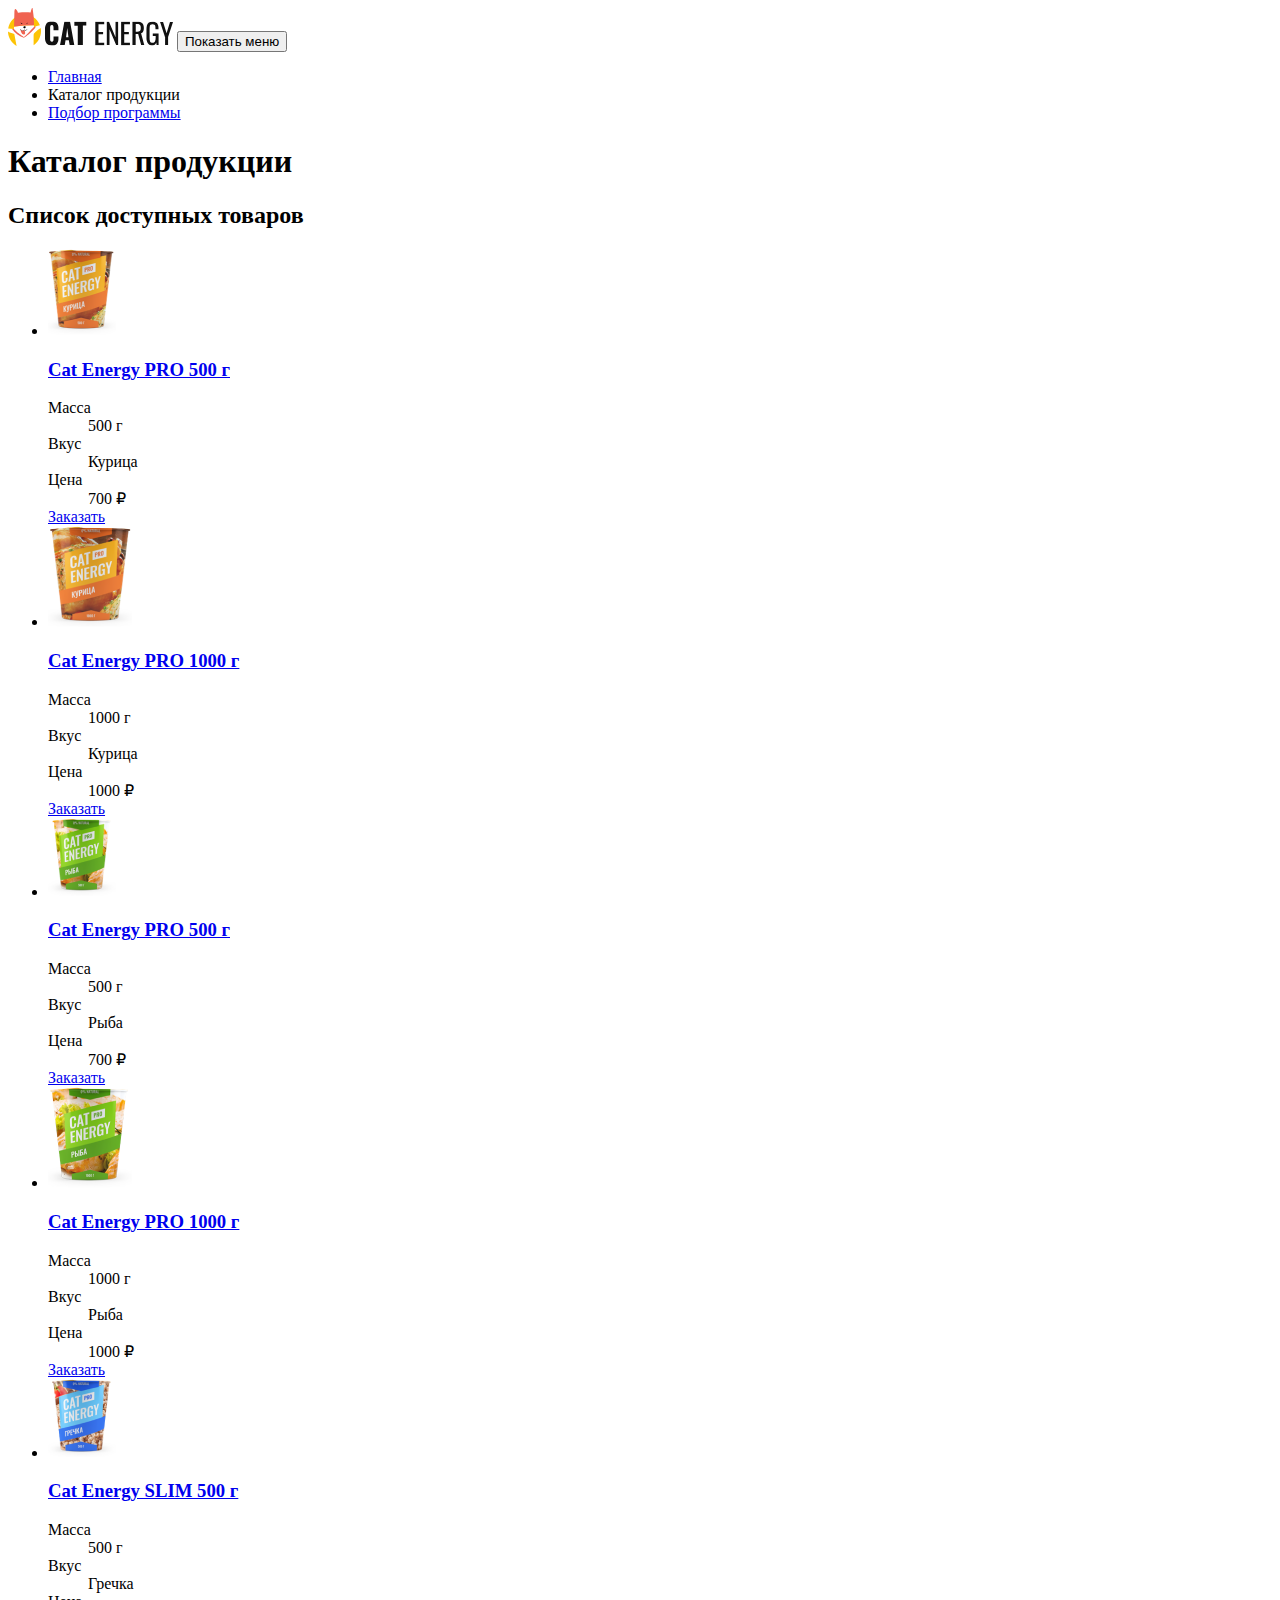
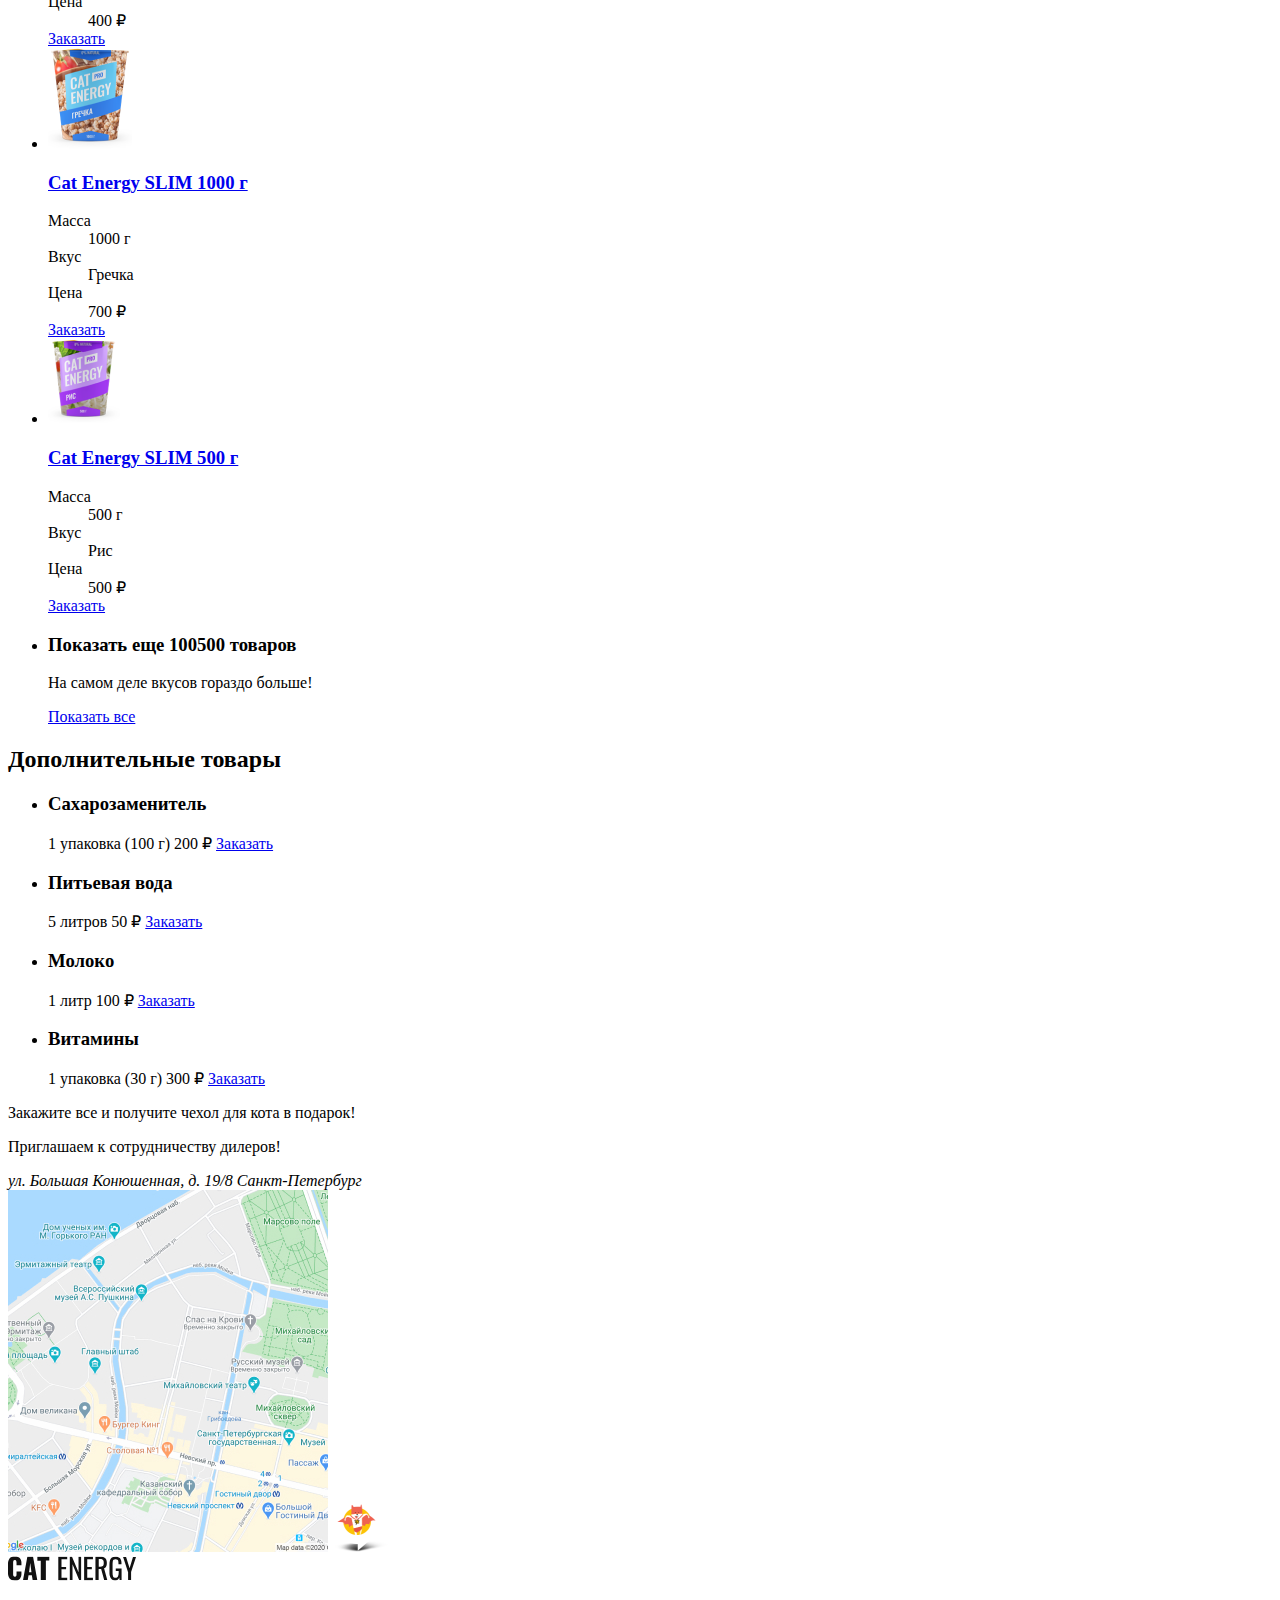
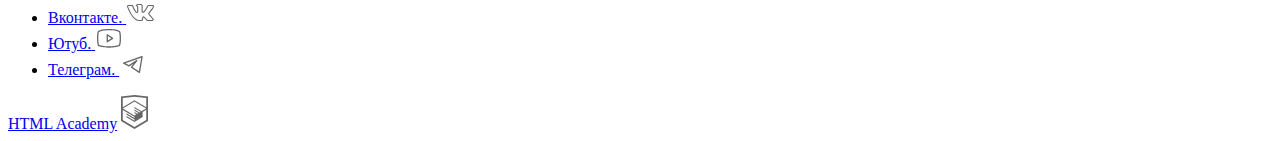
<file: 2/catalog.html>
<!DOCTYPE html>
<html class="page" lang="ru">
  <head>
    <meta charset="utf-8">
    <title>HTML Academy: Кэт энерджи</title>
    <base href="https://htmlacademy-adaptive.github.io/2049905-cat-energy-29/2/">
</head>
  <body class="page__body">
      <header class="main-header">
        <div class="main-header__wrapper">
          <a class="main-header__logo logo">
              <img class="logo__img" src="img/logo-mobile.svg" alt="Логотип Cat Energy." width="33" height="38">
          </a>
          <a class="main-header__logo-caption logo-caption">
            <svg class="logo-caption__img logo-caption__img--header" width="128" height="25" viewBox="0 0 128 25" fill="none" xmlns="http://www.w3.org/2000/svg">
              <g clip-path="url(#clip0_83854_445)">
              <path d="M1.6236 22.4574C0.489608 20.7815 -0.0733133 18.7722 0.0213584 16.7383V8.2617C-0.115966 6.20593 0.411707 4.16097 1.52346 2.44043C2.62499 1.11277 4.32737 0.5 6.83086 0.5C9.33436 0.5 10.9366 1.11277 11.938 2.23617C13.0252 3.65904 13.56 5.4407 13.4401 7.24043V9.28298H8.53324V6.93404C8.57287 6.23932 8.47057 5.54378 8.23282 4.89149C8.10574 4.62819 7.90433 4.40969 7.65449 4.26409C7.40465 4.11849 7.11781 4.05245 6.83086 4.07447C6.12989 4.07447 5.62919 4.27872 5.42891 4.78936C5.20237 5.515 5.10073 6.27516 5.12849 7.03617V17.9638C5.0756 18.7022 5.21373 19.4417 5.52905 20.1085C5.72933 20.6192 6.23003 20.8234 6.931 20.8234C7.63198 20.8234 8.03254 20.6192 8.23282 20.1085C8.4605 19.4183 8.56232 18.6914 8.53324 17.9638V15.5128H13.4401V17.5553C13.5419 19.3844 13.0103 21.1918 11.938 22.6617C10.9366 23.8872 9.23422 24.5 6.83086 24.5C4.42751 24.3979 2.62499 23.7851 1.6236 22.4574Z" fill="#111111"/>
              <path d="M19.3484 0.806396H25.0563L29.2622 24.0915H24.6558L23.8547 19.1894H20.55L19.7489 24.0915H15.0424L19.3484 0.806396ZM23.4541 16.1255L22.2524 7.03618L21.0507 16.1255H23.4541Z" fill="#111111"/>
              <path d="M32.7671 4.68725H29.3623V0.806396H41.2789V4.58512H37.8742V24.0915H32.7671V4.68725Z" fill="#111111"/>
              <path d="M50.3916 0.806396H59.2039V3.25746H53.496V10.917H58.1024V13.266H53.496V21.8447H59.2039V24.1936H50.2915V0.806396H50.3916Z" fill="#111111"/>
              <path d="M61.8076 0.806396H64.0107L70.5198 16.2277V0.806396H73.1234V24.0915H71.1206L64.5114 8.15959V24.0915H61.8076V0.806396Z" fill="#111111"/>
              <path d="M76.1276 0.806396H84.9399V3.25746H79.2319V10.917H83.8383V13.266H79.2319V21.8447H84.9399V24.1936H76.1276V0.806396Z" fill="#111111"/>
              <path d="M87.5435 0.806296H92.1499C93.962 0.678639 95.7628 1.1828 97.2571 2.23608C98.3586 3.15523 98.8593 4.78927 98.8593 6.93396C98.8593 9.89566 97.958 11.734 96.0554 12.3467L99.2598 23.9893H96.1555L93.1513 13.0616H90.6478V23.9893H87.4434V0.806296H87.5435ZM91.9496 10.8148C92.982 10.9016 94.011 10.6121 94.8537 9.99778C95.4545 9.48715 95.755 8.46587 95.755 6.93396C95.7827 6.17295 95.6811 5.41279 95.4545 4.68715C95.2291 4.16645 94.8421 3.73582 94.353 3.46162C93.6633 3.14108 92.9061 3.00069 92.1499 3.0531H90.748V10.7127H91.9496V10.8148Z" fill="#111111"/>
              <path d="M102.865 22.3554C101.824 20.5697 101.335 18.5053 101.463 16.432V8.67025C101.438 7.19026 101.607 5.71349 101.964 4.27876C102.299 3.20664 102.967 2.27469 103.866 1.62344C104.984 0.948453 106.274 0.628462 107.572 0.704291C109.674 0.704291 111.177 1.21493 112.078 2.33833C113.115 3.82172 113.61 5.62795 113.48 7.44472V8.26174H110.476V7.54684C110.48 6.69152 110.413 5.83736 110.275 4.99365C110.191 4.46049 109.903 3.98313 109.474 3.66599C108.911 3.28921 108.243 3.10993 107.572 3.15535C106.854 3.10843 106.143 3.32587 105.569 3.76812C105.333 3.97055 105.141 4.21989 105.003 4.50086C104.865 4.78184 104.785 5.08853 104.768 5.40216C104.636 6.31517 104.569 7.23673 104.567 8.15961V16.8405C104.494 18.163 104.698 19.4863 105.168 20.7213C105.569 21.5383 106.37 21.8447 107.572 21.8447C108.046 21.905 108.527 21.8208 108.955 21.6028C109.383 21.3847 109.738 21.0425 109.975 20.6192C110.504 19.3277 110.743 17.932 110.676 16.5341V14.9H107.772V12.5511H113.58V24.0915H111.577L111.277 21.4362C111.014 22.3261 110.468 23.101 109.724 23.6376C108.98 24.1742 108.081 24.4419 107.171 24.3979C106.344 24.4475 105.517 24.2869 104.765 23.9304C104.014 23.5739 103.361 23.0327 102.865 22.3554Z" fill="#111111"/>
              <path d="M119.989 15.9212L115.082 0.908447H118.086L121.591 12.1425L124.996 0.908447H128L123.093 15.9212V24.0914H120.089V15.9212H119.989Z" fill="#111111"/>
              </g>
              <defs>
              <clipPath id="clip0_83854_445">
              <rect width="128" height="24" fill="white" transform="translate(0 0.5)"/>
              </clipPath>
              </defs>
            </svg>
          </a>
          <button class="main-header__toggle" type="button">
            <span class="visually-hidden">Показать меню</span>
            <span></span>
            <span></span>
            <span></span>
          </button>
          <nav class="site-navigation">
            <ul class="site-navigation__list">
              <li class="site-navigation__item">
              <a class="site-navigation__link" href="index.html">Главная</a>
              </li>
              <li class="site-navigation__item">
              <a class="site-navigation__link">Каталог продукции</a>
              </li>
              <li class="site-navigation__item">
              <a class="site-navigation__link" href="form.html">Подбор программы</a>
              </li>
            </ul>
          </nav>
        </div>
      </header>
      <main class="main-content">
      <h1 class="main-content__title title">Каталог продукции</h1>
      <section class="catalog">
        <h2 class="catalog__title vissualy-hidden">Список доступных товаров</h2>
        <ul class="catalog__list">
          <li class="catalog__item product">
            <div class="product__wrapper">
            <img class="product__img" src="img/products/product-chicken-small.png" alt="Cat Energy с курицей, 500г">
            <h3 class="product__title">
              <a href="#" class="product__link" name="pro">
                Cat Energy PRO 500 г
              </a>
            </h3>
            <dl class="product__specifications">
              <div class="product__specification">
                <dt class="product__specification-name">Масса</dt>
                <dd class="product__specification-value">500 г</dd>
              </div>
              <div class="product__specification">
                <dt class="product__specification-name">Вкус</dt>
                <dd class="product__specification-value">Курица</dd>
              </div>
              <div class="product__specification">
                <dt class="product__specification-name">Цена</dt>
                <dd class="product__specification-value">700 ₽</dd>
              </div>
            </dl>
          </div>
            <a class="product__button-order button" href="#">Заказать</a>
          </li>
          <li class="catalog__item product">
            <div class="product__wrapper">
            <img class="product__img" src="img/products/product-chicken-big.png" alt="Cat Energy с курицей, 1000г">
            <h3 class="product__title">
              <a href="#" class="product__link">
                Cat Energy PRO 1000 г
              </a>
            </h3>
            <dl class="product__specifications">
              <div class="product__specification">
                <dt class="product__specification-name">Масса</dt>
                <dd class="product__specification-value">1000 г</dd>
              </div>
              <div class="product__specification">
                <dt class="product__specification-name">Вкус</dt>
                <dd class="product__specification-value">Курица</dd>
              </div>
              <div class="product__specification">
                <dt class="product__specification-name">Цена</dt>
                <dd class="product__specification-value">1000 ₽</dd>
              </div>
            </dl>
          </div>
            <a class="product__button-order button" href="#">Заказать</a>
          </li>
          <li class="catalog__item product">
            <div class="product__wrapper">
            <img class="product__img" src="img/products/product-fish-small.png" alt="Cat Energy с рыбой, 500г">
            <h3 class="product__title">
              <a href="#" class="product__link">
                Cat Energy PRO 500 г
              </a>
            </h3>
            <dl class="product__specifications">
              <div class="product__specification">
                <dt class="product__specification-name">Масса</dt>
                <dd class="product__specification-value">500 г</dd>
              </div>
              <div class="product__specification">
                <dt class="product__specification-name">Вкус</dt>
                <dd class="product__specification-value">Рыба</dd>
              </div>
              <div class="product__specification">
                <dt class="product__specification-name">Цена</dt>
                <dd class="product__specification-value">700 ₽</dd>
              </div>
            </dl>
          </div>
            <a class="product__button-order button" href="#">Заказать</a>
          </li>
          <li class="catalog__item product">
            <div class="product__wrapper">
            <img class="product__img" src="img/products/product-fish-big.png" alt="Cat Energy с рыбой, 1000г">
            <h3 class="product__title">
              <a href="#" class="product__link">
                Cat Energy PRO 1000 г
              </a>
            </h3>
            <dl class="product__specifications">
              <div class="product__specification">
                <dt class="product__specification-name">Масса</dt>
                <dd class="product__specification-value">1000 г</dd>
              </div>
              <div class="product__specification">
                <dt class="product__specification-name">Вкус</dt>
                <dd class="product__specification-value">Рыба</dd>
              </div>
              <div class="product__specification">
                <dt class="product__specification-name">Цена</dt>
                <dd class="product__specification-value">1000 ₽</dd>
              </div>
            </dl>
          </div>
            <a class="product__button-order button" href="#">Заказать</a>
          </li>
          <li class="catalog__item product">
            <div class="product__wrapper">
            <img class="product__img" src="img/products/product-buckwheat-small.png" alt="Cat Energy с гречкой, 500г">
            <h3 class="product__title">
              <a href="#" class="product__link" name="slim">
                Cat Energy SLIM 500 г
              </a>
            </h3>
            <dl class="product__specifications">
              <div class="product__specification">
                <dt class="product__specification-name">Масса</dt>
                <dd class="product__specification-value">500 г</dd>
              </div>
              <div class="product__specification">
                <dt class="product__specification-name">Вкус</dt>
                <dd class="product__specification-value">Гречка</dd>
              </div>
              <div class="product__specification">
                <dt class="product__specification-name">Цена</dt>
                <dd class="product__specification-value">400 ₽</dd>
              </div>
            </dl>
          </div>
            <a class="product__button-order button" href="#">Заказать</a>
          </li>
          <li class="catalog__item product">
            <div class="product__wrapper">
            <img class="product__img" src="img/products/product-buckwheat-big.png" alt="Cat Energy с гречкой, 1000г">
            <h3 class="product__title">
              <a href="#" class="product__link">
                Cat Energy SLIM 1000 г
              </a>
            </h3>
            <dl class="product__specifications">
              <div class="product__specification">
                <dt class="product__specification-name">Масса</dt>
                <dd class="product__specification-value">1000 г</dd>
              </div>
              <div class="product__specification">
                <dt class="product__specification-name">Вкус</dt>
                <dd class="product__specification-value">Гречка</dd>
              </div>
              <div class="product__specification">
                <dt class="product__specification-name">Цена</dt>
                <dd class="product__specification-value">700 ₽</dd>
              </div>
            </dl>
          </div>
            <a class="product__button-order button" href="#">Заказать</a>
          </li>
          <li class="catalog__item product">
            <div class="product__wrapper">
            <img class="product__img" src="img/products/product-rice-small.png" alt="Cat Energy с рисом, 500г">
            <h3 class="product__title">
              <a href="#" class="product__link">
                Cat Energy SLIM 500 г
              </a>
            </h3>
            <dl class="product__specifications">
              <div class="product__specification">
                <dt class="product__specification-name">Масса</dt>
                <dd class="product__specification-value">500 г</dd>
              </div>
              <div class="product__specification">
                <dt class="product__specification-name">Вкус</dt>
                <dd class="product__specification-value">Рис</dd>
              </div>
              <div class="product__specification">
                <dt class="product__specification-name">Цена</dt>
                <dd class="product__specification-value">500 ₽</dd>
              </div>
            </dl>
          </div>
            <a class="product__button-order button" href="#">Заказать</a>
          </li>
          <li class="catalog__item product product--more">
            <h3 class="product__title">
              Показать еще 100500 товаров
            </h3>
            <p class="product__description">
              На самом деле вкусов гораздо больше!
            </p>
            <a href="#" class="product__button-more button button--gray">
              Показать все
            </a>
          </li>
        </ul>
      </section>
      <section class="additional">
          <h2 class="additional__title sub-title">Дополнительные товары</h2>
          <ul class="additional__list">
            <li class="additional__item add-product">
              <div class="add-product__wrapper">
                <h3 class="add-product__title">Сахарозаменитель</h3>
                <span class="add-product__description">1 упаковка (100 г)</span>
                <span class="add-product__price">200 ₽</span>
                <a class="add-product__button-order button" href="#">Заказать</a>
              </div>
            </li>
            <li class="additional__item add-product">
              <div class="add-product__wrapper">
                <h3 class="add-product__title">Питьевая вода</h3>
                <span class="add-product__description">5 литров</span>
                <span class="add-product__price">50 ₽</span>
                <a class="add-product__button-order button" href="#">Заказать</a>
              </div>
            </li>
            <li class="additional__item add-product">
              <div class="add-product__wrapper">
                <h3 class="add-product__title">Молоко</h3>
                <span class="add-product__description">1 литр</span>
                <span class="add-product__price">100 ₽</span>
                <a class="add-product__button-order button" href="#">Заказать</a>
              </div>
            </li>
            <li class="additional__item add-product">
              <div class="add-product__wrapper">
                <h3 class="add-product__title">Витамины</h3>
                <span class="add-product__description">1 упаковка (30 г)</span>
                <span class="add-product__price">300 ₽</span>
                <a class="add-product__button-order button" href="#">Заказать</a>
              </div>
            </li>
          </ul>
          <div class="additional__gift gift">
            <p class="gift__text">Закажите все и получите чехол для кота в подарок!</p>
          </div>
      </section>
      </main>
      <footer class="main-footer">
        <div class="main-footer__container">
          <p class="main-footer__title">Приглашаем к сотрудничеству дилеров!</p>
          <address class="main-footer__address">
            <span class="main-footer__street">ул. Большая Конюшенная, д. 19/8</span>
            <span class="main-footer__city">Санкт-Петербург</span>
          </address>
        </div>
        <div class="main-footer__map">
          <img class="main-footer__map-img" width="320" height="362" src="img/map.jpg" alt="Расположение компании на карте.">
          <img class="main-footer__map-pin" width="57" height="53" src="img/map-pin.png" alt="Санкт-Петербург, ул. Большая Конюшенная, д. 19/8">
        </div>
        <div class="main-footer__contacts">
          <a href="#" class="main-footer__logo logo-caption">
            <svg class="logo-caption__img logo-caption__img--footer" width="128" height="25" viewBox="0 0 128 25" fill="none" xmlns="http://www.w3.org/2000/svg">
              <g clip-path="url(#clip0_83854_444)">
              <path d="M1.6236 22.4574C0.489608 20.7815 -0.0733133 18.7722 0.0213584 16.7383V8.2617C-0.115966 6.20593 0.411707 4.16097 1.52346 2.44043C2.62499 1.11277 4.32737 0.5 6.83086 0.5C9.33436 0.5 10.9366 1.11277 11.938 2.23617C13.0252 3.65904 13.56 5.4407 13.4401 7.24043V9.28298H8.53324V6.93404C8.57287 6.23932 8.47057 5.54378 8.23282 4.89149C8.10574 4.62819 7.90433 4.40969 7.65449 4.26409C7.40465 4.11849 7.11781 4.05245 6.83086 4.07447C6.12989 4.07447 5.62919 4.27872 5.42891 4.78936C5.20237 5.515 5.10073 6.27516 5.12849 7.03617V17.9638C5.0756 18.7022 5.21373 19.4417 5.52905 20.1085C5.72933 20.6192 6.23003 20.8234 6.931 20.8234C7.63198 20.8234 8.03254 20.6192 8.23282 20.1085C8.4605 19.4183 8.56232 18.6914 8.53324 17.9638V15.5128H13.4401V17.5553C13.5419 19.3844 13.0103 21.1918 11.938 22.6617C10.9366 23.8872 9.23422 24.5 6.83086 24.5C4.42751 24.3979 2.62499 23.7851 1.6236 22.4574Z" fill="#111111"/>
              <path d="M19.3484 0.806396H25.0563L29.2622 24.0915H24.6558L23.8547 19.1894H20.55L19.7489 24.0915H15.0424L19.3484 0.806396ZM23.4541 16.1255L22.2524 7.03618L21.0507 16.1255H23.4541Z" fill="#111111"/>
              <path d="M32.7671 4.68725H29.3623V0.806396H41.2789V4.58512H37.8742V24.0915H32.7671V4.68725Z" fill="#111111"/>
              <path d="M50.3916 0.806396H59.2039V3.25746H53.496V10.917H58.1024V13.266H53.496V21.8447H59.2039V24.1936H50.2915V0.806396H50.3916Z" fill="#111111"/>
              <path d="M61.8076 0.806396H64.0107L70.5198 16.2277V0.806396H73.1234V24.0915H71.1206L64.5114 8.15959V24.0915H61.8076V0.806396Z" fill="#111111"/>
              <path d="M76.1276 0.806396H84.9399V3.25746H79.2319V10.917H83.8383V13.266H79.2319V21.8447H84.9399V24.1936H76.1276V0.806396Z" fill="#111111"/>
              <path d="M87.5435 0.806296H92.1499C93.962 0.678639 95.7628 1.1828 97.2571 2.23608C98.3586 3.15523 98.8593 4.78927 98.8593 6.93396C98.8593 9.89566 97.958 11.734 96.0554 12.3467L99.2598 23.9893H96.1555L93.1513 13.0616H90.6478V23.9893H87.4434V0.806296H87.5435ZM91.9496 10.8148C92.982 10.9016 94.011 10.6121 94.8537 9.99778C95.4545 9.48715 95.755 8.46587 95.755 6.93396C95.7827 6.17295 95.6811 5.41279 95.4545 4.68715C95.2291 4.16645 94.8421 3.73582 94.353 3.46162C93.6633 3.14108 92.9061 3.00069 92.1499 3.0531H90.748V10.7127H91.9496V10.8148Z" fill="#111111"/>
              <path d="M102.865 22.3554C101.824 20.5697 101.335 18.5053 101.463 16.432V8.67025C101.438 7.19026 101.607 5.71349 101.964 4.27876C102.299 3.20664 102.967 2.27469 103.866 1.62344C104.984 0.948453 106.274 0.628462 107.572 0.704291C109.674 0.704291 111.177 1.21493 112.078 2.33833C113.115 3.82172 113.61 5.62795 113.48 7.44472V8.26174H110.476V7.54684C110.48 6.69152 110.413 5.83736 110.275 4.99365C110.191 4.46049 109.903 3.98313 109.474 3.66599C108.911 3.28921 108.243 3.10993 107.572 3.15535C106.854 3.10843 106.143 3.32587 105.569 3.76812C105.333 3.97055 105.141 4.21989 105.003 4.50086C104.865 4.78184 104.785 5.08853 104.768 5.40216C104.636 6.31517 104.569 7.23673 104.567 8.15961V16.8405C104.494 18.163 104.698 19.4863 105.168 20.7213C105.569 21.5383 106.37 21.8447 107.572 21.8447C108.046 21.905 108.527 21.8208 108.955 21.6028C109.383 21.3847 109.738 21.0425 109.975 20.6192C110.504 19.3277 110.743 17.932 110.676 16.5341V14.9H107.772V12.5511H113.58V24.0915H111.577L111.277 21.4362C111.014 22.3261 110.468 23.101 109.724 23.6376C108.98 24.1742 108.081 24.4419 107.171 24.3979C106.344 24.4475 105.517 24.2869 104.765 23.9304C104.014 23.5739 103.361 23.0327 102.865 22.3554Z" fill="#111111"/>
              <path d="M119.989 15.9212L115.082 0.908447H118.086L121.591 12.1425L124.996 0.908447H128L123.093 15.9212V24.0914H120.089V15.9212H119.989Z" fill="#111111"/>
              </g>
              <defs>
              <clipPath id="clip0_83854_444">
              <rect width="128" height="24" fill="white" transform="translate(0 0.5)"/>
              </clipPath>
              </defs>
            </svg>
          </a>
          <ul class="main-footer__social-list social-list">
            <li class="social-list__item">
              <a class="social-list__link"  href="#">
                <span class="visually-hidden">Вконтакте.</span>
                <svg class="social-list__img" width="28" height="22" viewBox="0 0 28 22" fill="none" xmlns="http://www.w3.org/2000/svg">
                  <path d="M1 5.33876C1 4.48373 1.5151 4.02268 2.54531 3.95562L6.51515 3.98077C6.78158 3.98077 6.95921 4.10651 7.04802 4.35799C7.45655 5.61538 7.91392 6.70094 8.42014 7.61465C8.92637 8.52835 9.58801 9.58038 10.4051 10.7707C10.4761 10.9216 10.5916 10.997 10.7514 10.997C10.8758 10.997 10.9735 10.9384 11.0445 10.821L11.1244 10.5444L11.1511 6.19379C11.1511 5.89201 11.0756 5.69083 10.9246 5.59024C10.7736 5.48965 10.4939 5.4142 10.0853 5.36391C9.76563 5.31361 9.60577 5.12919 9.60577 4.81065C9.60577 4.74359 9.61465 4.69329 9.63241 4.65976C10.0054 3.57002 11.0711 3.02515 12.8296 3.02515L14.3216 3C14.9966 3 15.5561 3.15927 16.0001 3.47781C16.4442 3.79635 16.6662 4.29931 16.6662 4.98669V10.6953C16.7906 10.7791 16.906 10.821 17.0126 10.821C17.279 10.821 17.5099 10.6701 17.7053 10.3683C19.6592 7.78649 20.716 6.05966 20.8759 5.18787C20.8759 5.1711 20.8936 5.12919 20.9291 5.06213C21.0535 4.81065 21.2577 4.5927 21.5419 4.40828C21.8261 4.22387 22.0748 4.09813 22.288 4.03107C22.359 3.99753 22.4389 3.98077 22.5277 3.98077H26.6574L26.9239 4.00592C27.2791 4.00592 27.5544 4.16519 27.7498 4.48373C27.8209 4.58432 27.8697 4.69329 27.8964 4.81065C27.923 4.92801 27.9408 5.04536 27.9496 5.16272C27.9585 5.28008 27.963 5.34714 27.963 5.36391V5.53994C27.8386 6.22732 27.5233 6.9608 27.0171 7.74038C26.5109 8.51997 25.867 9.36243 25.0855 10.2678C24.304 11.1731 23.8155 11.7682 23.6201 12.0533C23.4603 12.2544 23.3803 12.4389 23.3803 12.6065C23.3803 12.7406 23.4514 12.8915 23.5935 13.0592L27.4834 17.6864C27.6965 17.9546 27.8031 18.248 27.8031 18.5666C27.8031 18.9522 27.6432 19.2707 27.3235 19.5222C27.0038 19.7737 26.6219 19.9162 26.1779 19.9497L25.7249 19.9749H21.6752C21.6574 19.9749 21.6219 19.979 21.5686 19.9874C21.5153 19.9958 21.4798 20 21.462 20C21.0712 20 20.7071 19.8407 20.3696 19.5222C20.2453 19.3881 19.4105 18.3989 17.8652 16.5547C17.7764 16.4374 17.652 16.3284 17.4922 16.2278C17.4211 16.4961 17.3279 16.8817 17.2124 17.3846C17.097 17.8876 17.0126 18.248 16.9593 18.466L16.8794 18.8935C16.7018 19.4803 16.3287 19.8323 15.7604 19.9497L15.3874 19.9749H12.7763C11.3021 19.9749 9.83224 19.3378 8.36686 18.0636C6.90148 16.7894 5.58264 15.1423 4.41034 13.122C3.23803 11.1018 2.14566 8.75049 1.13322 6.06805C1.04441 5.8501 1 5.607 1 5.33876ZM17.0126 11.8521C16.6396 11.8521 16.3021 11.7557 16.0001 11.5629C15.6982 11.3701 15.5472 11.106 15.5472 10.7707V4.98669C15.5472 4.65138 15.4584 4.41248 15.2808 4.26997C15.1032 4.12747 14.7923 4.05621 14.3483 4.05621L12.8296 4.10651C12.0658 4.10651 11.4886 4.23225 11.0978 4.48373C11.8793 4.8358 12.2701 5.40582 12.2701 6.19379V10.6198C12.2346 11.039 12.0569 11.3868 11.7372 11.6635C11.4175 11.9401 11.0623 12.0784 10.6715 12.0784C10.1386 12.0784 9.7301 11.8353 9.44591 11.3491C8.06046 9.37081 7.03025 7.4931 6.35529 5.71598L6.1155 5.06213L2.57195 5.03698C2.34104 5.03698 2.21227 5.04956 2.18562 5.0747C2.15898 5.09985 2.14566 5.1711 2.14566 5.28846C2.14566 5.43935 2.16342 5.59862 2.19895 5.76627L2.75845 7.17456C4.25048 10.8126 5.87127 13.6795 7.62085 15.7751C9.37042 17.8708 11.0889 18.9186 12.7763 18.9186H15.4406C15.5472 18.9186 15.6271 18.8893 15.6804 18.8306C15.7337 18.7719 15.7781 18.6588 15.8136 18.4911L15.8669 18.2396L16.3732 16.0266C16.5152 15.7249 16.6396 15.5237 16.7462 15.4231C16.9415 15.2387 17.1725 15.1465 17.4389 15.1465C17.8652 15.1465 18.3003 15.3895 18.7444 15.8757L21.0091 18.5917C21.1512 18.8097 21.3022 18.9186 21.462 18.9186H25.8581C26.391 18.9186 26.6574 18.7929 26.6574 18.5414C26.6574 18.4576 26.6308 18.3738 26.5775 18.2899L22.7142 13.7382C22.4123 13.3861 22.2613 13.0089 22.2613 12.6065C22.2613 12.2041 22.4034 11.8185 22.6876 11.4497C22.9185 11.1144 23.367 10.557 24.0331 9.77737C24.6992 8.99778 25.2809 8.26849 25.7782 7.5895C26.2756 6.9105 26.6042 6.29438 26.764 5.74112L26.8439 5.4142C26.8262 5.38067 26.8173 5.32618 26.8173 5.25074C26.8173 5.1753 26.8084 5.11243 26.7907 5.06213H22.6077C22.3412 5.16272 22.1281 5.31361 21.9682 5.51479L21.8084 5.9926C21.3643 7.14941 20.2009 8.93491 18.3181 11.3491C17.9451 11.6844 17.5099 11.8521 17.0126 11.8521Z" fill="#666666"/>
                </svg>
              </a>
            </li>
            <li class="social-list__item">
              <a class="social-list__link"  href="#">
                <span class="visually-hidden">Ютуб.</span>
                <svg class="social-list__img" width="28" height="22" viewBox="0 0 28 22" fill="none" xmlns="http://www.w3.org/2000/svg">
                  <path d="M17.8509 10.7927L12.6145 7.30184C12.5159 7.23691 12.4016 7.19985 12.2837 7.19459C12.1657 7.18934 12.0486 7.21608 11.9446 7.27198C11.8406 7.32789 11.7537 7.41087 11.693 7.51215C11.6324 7.61343 11.6002 7.72924 11.6 7.84729V14.8291C11.6001 14.9481 11.6327 15.0648 11.6942 15.1667C11.7557 15.2686 11.8438 15.3518 11.9491 15.4073C12.0524 15.4631 12.1691 15.4895 12.2864 15.4837C12.4037 15.478 12.5172 15.4402 12.6145 15.3746L17.8509 11.8837C17.9409 11.8239 18.0148 11.7429 18.0658 11.6477C18.1169 11.5526 18.1436 11.4462 18.1436 11.3382C18.1436 11.2302 18.1169 11.1239 18.0658 11.0287C18.0148 10.9335 17.9409 10.8525 17.8509 10.7927ZM12.9091 13.6073V9.06911L16.3127 11.3382L12.9091 13.6073ZM25.3891 5.04366C25.2942 4.67547 25.1131 4.33511 24.8609 4.05061C24.6086 3.76611 24.2924 3.54561 23.9382 3.40729C20.2182 1.9782 14.2509 2.00002 14 2.00002C13.7491 2.00002 7.78182 1.9782 4.06182 3.40729C3.70764 3.54561 3.3914 3.76611 3.13914 4.05061C2.88689 4.33511 2.70584 4.67547 2.61091 5.04366C2.32727 6.11275 2 8.07638 2 11.3382C2 14.6 2.32727 16.5637 2.61091 17.6327C2.70584 18.0009 2.88689 18.3413 3.13914 18.6258C3.3914 18.9103 3.70764 19.1308 4.06182 19.2691C7.78182 20.6982 13.7491 20.6764 14 20.6764H14.0764C14.8291 20.6764 20.3927 20.6327 23.9382 19.2691C24.2924 19.1308 24.6086 18.9103 24.8609 18.6258C25.1131 18.3413 25.2942 18.0009 25.3891 17.6327C25.6727 16.5637 26 14.6 26 11.3382C26 8.07638 25.6727 6.11275 25.3891 5.04366ZM24.1236 17.3055C24.0807 17.472 23.999 17.6259 23.8853 17.7548C23.7715 17.8838 23.6289 17.984 23.4691 18.0473C19.9782 19.3891 14.0655 19.3673 14 19.3673C13.9345 19.3673 8.02182 19.3891 4.53091 18.0473C4.37107 17.984 4.22846 17.8838 4.11471 17.7548C4.00096 17.6259 3.91929 17.472 3.87636 17.3055C3.61455 16.3018 3.30909 14.4582 3.30909 11.3382C3.30909 8.2182 3.61455 6.37457 3.87636 5.37093C3.91929 5.20445 4.00096 5.05047 4.11471 4.92156C4.22846 4.79264 4.37107 4.69243 4.53091 4.62911C8.02182 3.28729 13.9345 3.30911 14 3.30911C14.0655 3.30911 19.9782 3.28729 23.4691 4.62911C23.6289 4.69243 23.7715 4.79264 23.8853 4.92156C23.999 5.05047 24.0807 5.20445 24.1236 5.37093C24.3855 6.37457 24.6909 8.2182 24.6909 11.3382C24.6909 14.4582 24.3855 16.3018 24.1236 17.3055Z" fill="#666666"/>
                </svg>
              </a>
            </li>
            <li class="social-list__item">
              <a class="social-list__link"  href="#">
                <span class="visually-hidden">Телеграм.</span>
                <svg width="28" height="22" viewBox="0 0 28 22" fill="none" xmlns="http://www.w3.org/2000/svg">
                  <path fill-rule="evenodd" clip-rule="evenodd" d="M23.4608 3.15291C23.6393 3.30222 23.7255 3.5349 23.6872 3.76448L21.0611 19.5214C21.0244 19.7411 20.8789 19.9273 20.6745 20.0159C20.47 20.1045 20.2346 20.0833 20.0493 19.9597L12.1708 14.7074C12.0177 14.6054 11.9145 14.4437 11.8862 14.2619C11.858 14.08 11.9074 13.8947 12.0223 13.751L14.633 10.4877L10.273 13.3944C10.077 13.525 9.82597 13.5407 9.61524 13.4353L4.36293 10.8092C4.12769 10.6915 3.98535 10.4449 4.0012 10.1824C4.01705 9.91983 4.18804 9.6921 4.43573 9.60364L22.8188 3.03826C23.038 2.95998 23.2822 3.00359 23.4608 3.15291ZM6.32626 10.3228L9.86168 12.0905L17.4231 7.0495C17.6925 6.86994 18.0525 6.91349 18.2712 7.1521C18.49 7.3907 18.5022 7.75314 18.3 8.00591L13.495 14.0121L19.9328 18.3039L22.2083 4.65058L6.32626 10.3228Z" fill="#666666"/>
                </svg>
              </a>
            </li>
            </ul>
            <div class="main-footer__copyright copyright">
              <a class="copyright__link" href="https://htmlacademy.ru/intensive/adaptive">HTML Academy</a>
              <a class="copyright__logo" href="https://htmlacademy.ru/intensive/adaptive">
                <svg class="copyright__logo-img" width="27" height="34" viewBox="0 0 27 34" fill="none" xmlns="http://www.w3.org/2000/svg">
                  <path d="M13.6426 0.0157537L13.5 0L0 1.40733V26.0129L13.5 34L27 26.0129V1.40733L13.6426 0.0157537ZM25.2344 25.0151L13.5 31.9573L1.76561 25.0151V14.9293L13.4507 21.8451L13.4701 23.0984L5.45351 18.3548L5.44295 19.5801L13.4894 24.3885L13.5088 25.675L5.46408 20.9174L5.45351 22.1427L13.5 26.9511L21.6239 22.1182V20.8929V16.909L25.2432 14.7595L25.2344 25.0151ZM25.2344 13.4519L22.0147 15.3319L20.5325 16.2071L13.4666 12.0201L13.456 13.2454L19.4957 16.818L19.4429 16.8495L19.3126 16.9247L18.4536 17.4166L13.4666 14.4689L13.456 15.6942L17.3921 18.0222L16.4591 18.6314L16.438 18.6436L13.4666 16.902L13.456 18.1273L15.4029 19.2615L13.4155 20.4483L1.7973 13.5762L13.4349 6.61831L25.2344 13.4519ZM25.2344 12.2266L13.4401 5.31075L1.76561 12.2196V2.9897L13.5 1.76442L25.2344 2.9897V12.2266Z" fill="#666666"/>
                </svg>
              </a>
            </div>
        </div>
      </footer>
  </body>
</html>
</file>
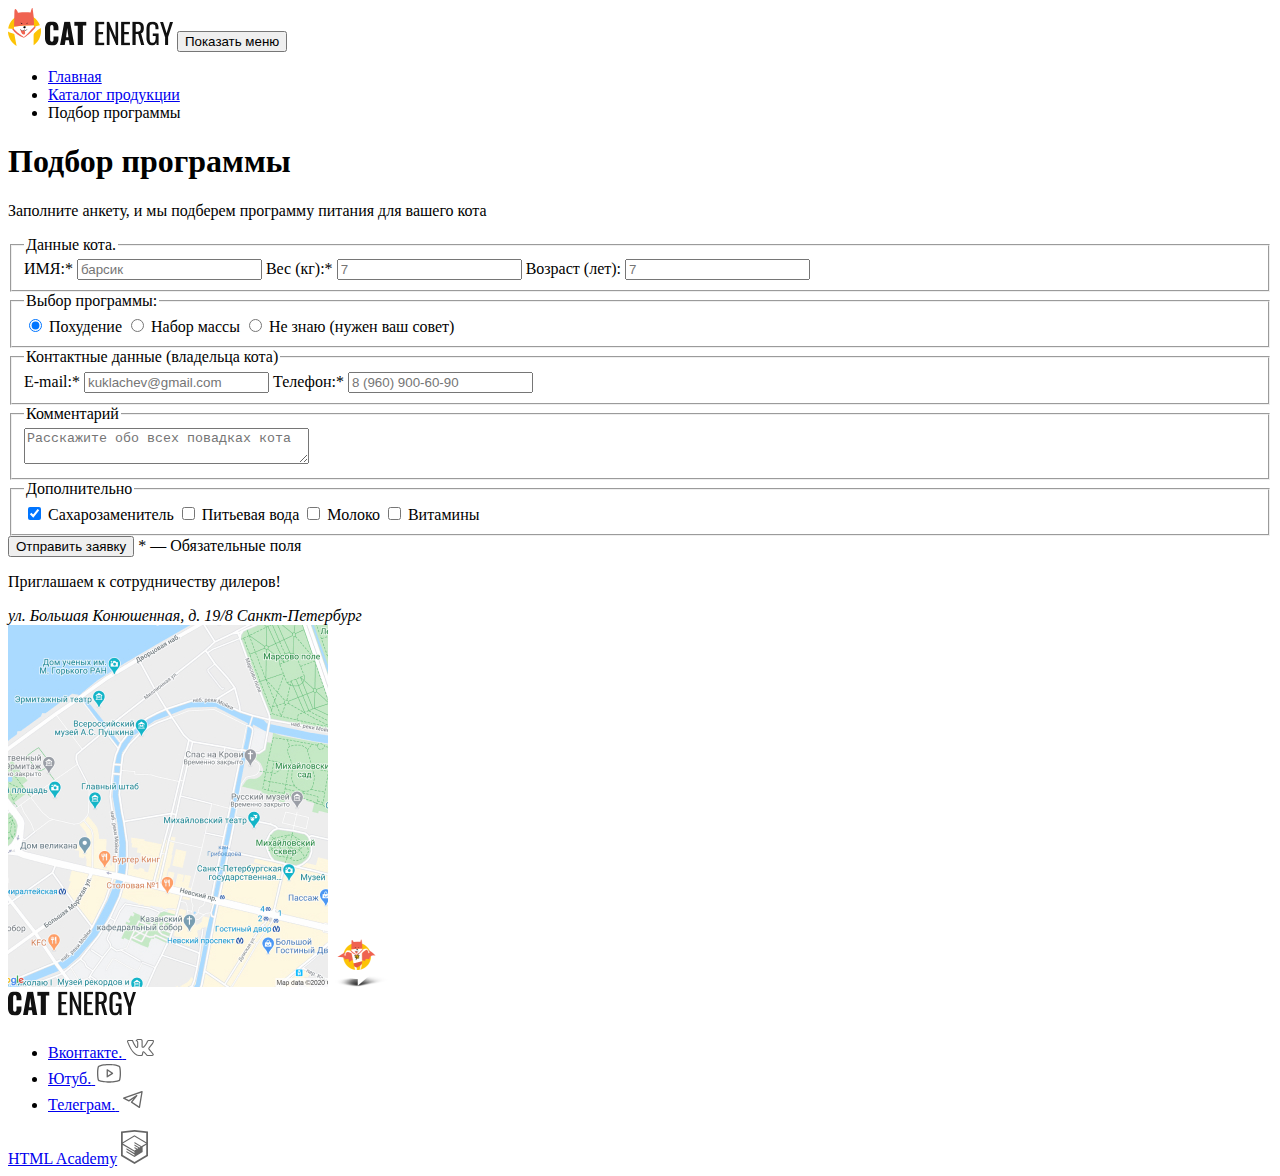
<file: 2/form.html>
<!DOCTYPE html>
<html class="page" lang="ru">
  <head>
    <meta charset="utf-8">
    <title>HTML Academy: Кэт энерджи</title>
    <base href="https://htmlacademy-adaptive.github.io/2049905-cat-energy-29/2/">
</head>
  <body class="page__body">
      <header class="main-header">
        <div class="main-header__wrapper">
          <a class="main-header__logo logo">
              <img class="logo__img" src="img/logo-mobile.svg" alt="Логотип Cat Energy." width="33" height="38">
          </a>
          <a class="main-header__logo-caption logo-caption">
            <svg class="logo-caption__img logo-caption__img--header" width="128" height="25" viewBox="0 0 128 25" fill="none" xmlns="http://www.w3.org/2000/svg">
              <g clip-path="url(#clip0_83854_445)">
              <path d="M1.6236 22.4574C0.489608 20.7815 -0.0733133 18.7722 0.0213584 16.7383V8.2617C-0.115966 6.20593 0.411707 4.16097 1.52346 2.44043C2.62499 1.11277 4.32737 0.5 6.83086 0.5C9.33436 0.5 10.9366 1.11277 11.938 2.23617C13.0252 3.65904 13.56 5.4407 13.4401 7.24043V9.28298H8.53324V6.93404C8.57287 6.23932 8.47057 5.54378 8.23282 4.89149C8.10574 4.62819 7.90433 4.40969 7.65449 4.26409C7.40465 4.11849 7.11781 4.05245 6.83086 4.07447C6.12989 4.07447 5.62919 4.27872 5.42891 4.78936C5.20237 5.515 5.10073 6.27516 5.12849 7.03617V17.9638C5.0756 18.7022 5.21373 19.4417 5.52905 20.1085C5.72933 20.6192 6.23003 20.8234 6.931 20.8234C7.63198 20.8234 8.03254 20.6192 8.23282 20.1085C8.4605 19.4183 8.56232 18.6914 8.53324 17.9638V15.5128H13.4401V17.5553C13.5419 19.3844 13.0103 21.1918 11.938 22.6617C10.9366 23.8872 9.23422 24.5 6.83086 24.5C4.42751 24.3979 2.62499 23.7851 1.6236 22.4574Z" fill="#111111"/>
              <path d="M19.3484 0.806396H25.0563L29.2622 24.0915H24.6558L23.8547 19.1894H20.55L19.7489 24.0915H15.0424L19.3484 0.806396ZM23.4541 16.1255L22.2524 7.03618L21.0507 16.1255H23.4541Z" fill="#111111"/>
              <path d="M32.7671 4.68725H29.3623V0.806396H41.2789V4.58512H37.8742V24.0915H32.7671V4.68725Z" fill="#111111"/>
              <path d="M50.3916 0.806396H59.2039V3.25746H53.496V10.917H58.1024V13.266H53.496V21.8447H59.2039V24.1936H50.2915V0.806396H50.3916Z" fill="#111111"/>
              <path d="M61.8076 0.806396H64.0107L70.5198 16.2277V0.806396H73.1234V24.0915H71.1206L64.5114 8.15959V24.0915H61.8076V0.806396Z" fill="#111111"/>
              <path d="M76.1276 0.806396H84.9399V3.25746H79.2319V10.917H83.8383V13.266H79.2319V21.8447H84.9399V24.1936H76.1276V0.806396Z" fill="#111111"/>
              <path d="M87.5435 0.806296H92.1499C93.962 0.678639 95.7628 1.1828 97.2571 2.23608C98.3586 3.15523 98.8593 4.78927 98.8593 6.93396C98.8593 9.89566 97.958 11.734 96.0554 12.3467L99.2598 23.9893H96.1555L93.1513 13.0616H90.6478V23.9893H87.4434V0.806296H87.5435ZM91.9496 10.8148C92.982 10.9016 94.011 10.6121 94.8537 9.99778C95.4545 9.48715 95.755 8.46587 95.755 6.93396C95.7827 6.17295 95.6811 5.41279 95.4545 4.68715C95.2291 4.16645 94.8421 3.73582 94.353 3.46162C93.6633 3.14108 92.9061 3.00069 92.1499 3.0531H90.748V10.7127H91.9496V10.8148Z" fill="#111111"/>
              <path d="M102.865 22.3554C101.824 20.5697 101.335 18.5053 101.463 16.432V8.67025C101.438 7.19026 101.607 5.71349 101.964 4.27876C102.299 3.20664 102.967 2.27469 103.866 1.62344C104.984 0.948453 106.274 0.628462 107.572 0.704291C109.674 0.704291 111.177 1.21493 112.078 2.33833C113.115 3.82172 113.61 5.62795 113.48 7.44472V8.26174H110.476V7.54684C110.48 6.69152 110.413 5.83736 110.275 4.99365C110.191 4.46049 109.903 3.98313 109.474 3.66599C108.911 3.28921 108.243 3.10993 107.572 3.15535C106.854 3.10843 106.143 3.32587 105.569 3.76812C105.333 3.97055 105.141 4.21989 105.003 4.50086C104.865 4.78184 104.785 5.08853 104.768 5.40216C104.636 6.31517 104.569 7.23673 104.567 8.15961V16.8405C104.494 18.163 104.698 19.4863 105.168 20.7213C105.569 21.5383 106.37 21.8447 107.572 21.8447C108.046 21.905 108.527 21.8208 108.955 21.6028C109.383 21.3847 109.738 21.0425 109.975 20.6192C110.504 19.3277 110.743 17.932 110.676 16.5341V14.9H107.772V12.5511H113.58V24.0915H111.577L111.277 21.4362C111.014 22.3261 110.468 23.101 109.724 23.6376C108.98 24.1742 108.081 24.4419 107.171 24.3979C106.344 24.4475 105.517 24.2869 104.765 23.9304C104.014 23.5739 103.361 23.0327 102.865 22.3554Z" fill="#111111"/>
              <path d="M119.989 15.9212L115.082 0.908447H118.086L121.591 12.1425L124.996 0.908447H128L123.093 15.9212V24.0914H120.089V15.9212H119.989Z" fill="#111111"/>
              </g>
              <defs>
              <clipPath id="clip0_83854_445">
              <rect width="128" height="24" fill="white" transform="translate(0 0.5)"/>
              </clipPath>
              </defs>
            </svg>
          </a>
          <button class="main-header__toggle" type="button">
            <span class="visually-hidden">Показать меню</span>
            <span></span>
            <span></span>
            <span></span>
          </button>
          <nav class="site-navigation">
            <ul class="site-navigation__list">
              <li class="site-navigation__fieform__fieldset">
              <a class="site-navigation__link" href="index.html">Главная</a>
              </li>
              <li class="site-navigation__fieform__fieldset">
              <a class="site-navigation__link" href="catalog.html">Каталог продукции</a>
              </li>
              <li class="site-navigation__fieform__fieldset">
              <a class="site-navigation__link">Подбор программы</a>
              </li>
            </ul>
          </nav>
        </div>
      </header>
      <main class="main-content">
      <h1 class="main-content__title title">Подбор программы</h1>
      <p class="main-content__offer promo-title">Заполните анкету, и мы подберем программу питания для вашего кота</p>
      <form class="form" action="https://echo.htmlacademy.ru/" method="post">
        <fieldset class="form__fieldset">
          <legend class="visually-hidden">Данные кота.</legend>
          <label class="form__label">ИМЯ:*
            <input class="form__input" type="text" name="cat-name" placeholder="барсик" required>
          </label>
          <label class="form__label">Вес (кг):*
            <input class="form__input" type="number" name="cat-weight" placeholder="7" required>
          </label>
          <label class="form__label">Возраст (лет):
            <input class="form__input" type="number" name="cat-age" placeholder="7">
          </label>
        </fieldset>
        <fieldset class="form__fieldset">
          <legend class="visually-hidden">Выбор программы:</legend>
          <label class="form__label">
            <input class="form__radio visually-hidden" type="radio" name="program" value="weight-loss" checked>
            <span class="form__mark">Похудение</span>
          </label>
          <label class="form__label">
            <input class="form__radio visually-hidden" type="radio" name="program" value="weight-gain">
            <span class="form__mark">Набор массы</span>
          </label>
          <label class="form__label">
            <input class="form__radio visually-hidden" type="radio" name="program" value="no-answer">
            <span class="form__mark">Не знаю (нужен ваш совет)</span>
          </label>
        </fieldset>
        <fieldset class="form__fieldset">
          <legend class="form__fieldset-title sub-title">Контактные данные (владельца кота)</legend>
          <label class="form__label">E-mail:*
            <input class="form__input" type="email" name="e-mail" placeholder="kuklachev@gmail.com" required>
          </label>
          <label class="form__label">Телефон:*
            <input class="form__input" type="tel" name="phone" placeholder="8 (960) 900-60-90" required>
          </label>
        </fieldset>
        <fieldset class="form__fieldset">
          <legend class="form__fieldset-title sub-title">Комментарий</legend>
          <label class="form__label">
            <textarea class="form__input" name="cat-description" cols="33" placeholder="Расскажите обо всех повадках кота"></textarea>
          </label>
        </fieldset>
        <fieldset class="form__fieldset">
          <legend class="form__fieldset-title sub-title">Дополнительно</legend>
          <label class="form__label">
            <input class="form__box visually-hidden" type="checkbox" name="add-product" value="sweetener" checked>
            <span class="form__check"></span>Сахарозаменитель
          </label>
          <label class="form__label">
            <input class="form__box visually-hidden" type="checkbox" name="add-product" value="water">
            <span class="form__check"></span>Питьевая вода
          </label>
          <label class="form__label">
            <input class="form__box visually-hidden" type="checkbox" name="add-product" value="milk">
            <span class="form__check"></span>Молоко
          </label>
          <label class="form__label">
            <input class="form__box visually-hidden" type="checkbox" name="add-product" value="vitamins">
            <span class="form__check"></span>Витамины
          </label>
        </fieldset>
        <div class="form__wrapper">
          <button class="form__button form-button" type="submit">Отправить заявку</button>
          <span class="form__mark-require">* — Обязательные поля</span>
        </div>
      </form>
      </main>
      <footer class="main-footer">
        <div class="main-footer__container">
          <p class="main-footer__title">Приглашаем к сотрудничеству дилеров!</p>
          <address class="main-footer__address">
            <span class="main-footer__street">ул. Большая Конюшенная, д. 19/8</span>
            <span class="main-footer__city">Санкт-Петербург</span>
          </address>
        </div>
        <div class="main-footer__map">
          <img class="main-footer__map-img" width="320" height="362" src="img/map.jpg" alt="Расположение компании на карте.">
          <img class="main-footer__map-pin" width="57" height="53" src="img/map-pin.png" alt="Санкт-Петербург, ул. Большая Конюшенная, д. 19/8">
        </div>
        <div class="main-footer__contacts">
          <a href="#" class="main-footer__logo logo-caption">
            <svg class="logo-caption__img logo-caption__img--footer" width="128" height="25" viewBox="0 0 128 25" fill="none" xmlns="http://www.w3.org/2000/svg">
              <g clip-path="url(#clip0_83854_444)">
              <path d="M1.6236 22.4574C0.489608 20.7815 -0.0733133 18.7722 0.0213584 16.7383V8.2617C-0.115966 6.20593 0.411707 4.16097 1.52346 2.44043C2.62499 1.11277 4.32737 0.5 6.83086 0.5C9.33436 0.5 10.9366 1.11277 11.938 2.23617C13.0252 3.65904 13.56 5.4407 13.4401 7.24043V9.28298H8.53324V6.93404C8.57287 6.23932 8.47057 5.54378 8.23282 4.89149C8.10574 4.62819 7.90433 4.40969 7.65449 4.26409C7.40465 4.11849 7.11781 4.05245 6.83086 4.07447C6.12989 4.07447 5.62919 4.27872 5.42891 4.78936C5.20237 5.515 5.10073 6.27516 5.12849 7.03617V17.9638C5.0756 18.7022 5.21373 19.4417 5.52905 20.1085C5.72933 20.6192 6.23003 20.8234 6.931 20.8234C7.63198 20.8234 8.03254 20.6192 8.23282 20.1085C8.4605 19.4183 8.56232 18.6914 8.53324 17.9638V15.5128H13.4401V17.5553C13.5419 19.3844 13.0103 21.1918 11.938 22.6617C10.9366 23.8872 9.23422 24.5 6.83086 24.5C4.42751 24.3979 2.62499 23.7851 1.6236 22.4574Z" fill="#111111"/>
              <path d="M19.3484 0.806396H25.0563L29.2622 24.0915H24.6558L23.8547 19.1894H20.55L19.7489 24.0915H15.0424L19.3484 0.806396ZM23.4541 16.1255L22.2524 7.03618L21.0507 16.1255H23.4541Z" fill="#111111"/>
              <path d="M32.7671 4.68725H29.3623V0.806396H41.2789V4.58512H37.8742V24.0915H32.7671V4.68725Z" fill="#111111"/>
              <path d="M50.3916 0.806396H59.2039V3.25746H53.496V10.917H58.1024V13.266H53.496V21.8447H59.2039V24.1936H50.2915V0.806396H50.3916Z" fill="#111111"/>
              <path d="M61.8076 0.806396H64.0107L70.5198 16.2277V0.806396H73.1234V24.0915H71.1206L64.5114 8.15959V24.0915H61.8076V0.806396Z" fill="#111111"/>
              <path d="M76.1276 0.806396H84.9399V3.25746H79.2319V10.917H83.8383V13.266H79.2319V21.8447H84.9399V24.1936H76.1276V0.806396Z" fill="#111111"/>
              <path d="M87.5435 0.806296H92.1499C93.962 0.678639 95.7628 1.1828 97.2571 2.23608C98.3586 3.15523 98.8593 4.78927 98.8593 6.93396C98.8593 9.89566 97.958 11.734 96.0554 12.3467L99.2598 23.9893H96.1555L93.1513 13.0616H90.6478V23.9893H87.4434V0.806296H87.5435ZM91.9496 10.8148C92.982 10.9016 94.011 10.6121 94.8537 9.99778C95.4545 9.48715 95.755 8.46587 95.755 6.93396C95.7827 6.17295 95.6811 5.41279 95.4545 4.68715C95.2291 4.16645 94.8421 3.73582 94.353 3.46162C93.6633 3.14108 92.9061 3.00069 92.1499 3.0531H90.748V10.7127H91.9496V10.8148Z" fill="#111111"/>
              <path d="M102.865 22.3554C101.824 20.5697 101.335 18.5053 101.463 16.432V8.67025C101.438 7.19026 101.607 5.71349 101.964 4.27876C102.299 3.20664 102.967 2.27469 103.866 1.62344C104.984 0.948453 106.274 0.628462 107.572 0.704291C109.674 0.704291 111.177 1.21493 112.078 2.33833C113.115 3.82172 113.61 5.62795 113.48 7.44472V8.26174H110.476V7.54684C110.48 6.69152 110.413 5.83736 110.275 4.99365C110.191 4.46049 109.903 3.98313 109.474 3.66599C108.911 3.28921 108.243 3.10993 107.572 3.15535C106.854 3.10843 106.143 3.32587 105.569 3.76812C105.333 3.97055 105.141 4.21989 105.003 4.50086C104.865 4.78184 104.785 5.08853 104.768 5.40216C104.636 6.31517 104.569 7.23673 104.567 8.15961V16.8405C104.494 18.163 104.698 19.4863 105.168 20.7213C105.569 21.5383 106.37 21.8447 107.572 21.8447C108.046 21.905 108.527 21.8208 108.955 21.6028C109.383 21.3847 109.738 21.0425 109.975 20.6192C110.504 19.3277 110.743 17.932 110.676 16.5341V14.9H107.772V12.5511H113.58V24.0915H111.577L111.277 21.4362C111.014 22.3261 110.468 23.101 109.724 23.6376C108.98 24.1742 108.081 24.4419 107.171 24.3979C106.344 24.4475 105.517 24.2869 104.765 23.9304C104.014 23.5739 103.361 23.0327 102.865 22.3554Z" fill="#111111"/>
              <path d="M119.989 15.9212L115.082 0.908447H118.086L121.591 12.1425L124.996 0.908447H128L123.093 15.9212V24.0914H120.089V15.9212H119.989Z" fill="#111111"/>
              </g>
              <defs>
              <clipPath id="clip0_83854_444">
              <rect width="128" height="24" fill="white" transform="translate(0 0.5)"/>
              </clipPath>
              </defs>
            </svg>
          </a>
          <ul class="main-footer__social-list social-list">
            <li class="social-list__fieform__fieldset">
              <a class="social-list__link"  href="#">
                <span class="visually-hidden">Вконтакте.</span>
                <svg class="social-list__img" width="28" height="22" viewBox="0 0 28 22" fill="none" xmlns="http://www.w3.org/2000/svg">
                  <path d="M1 5.33876C1 4.48373 1.5151 4.02268 2.54531 3.95562L6.51515 3.98077C6.78158 3.98077 6.95921 4.10651 7.04802 4.35799C7.45655 5.61538 7.91392 6.70094 8.42014 7.61465C8.92637 8.52835 9.58801 9.58038 10.4051 10.7707C10.4761 10.9216 10.5916 10.997 10.7514 10.997C10.8758 10.997 10.9735 10.9384 11.0445 10.821L11.1244 10.5444L11.1511 6.19379C11.1511 5.89201 11.0756 5.69083 10.9246 5.59024C10.7736 5.48965 10.4939 5.4142 10.0853 5.36391C9.76563 5.31361 9.60577 5.12919 9.60577 4.81065C9.60577 4.74359 9.61465 4.69329 9.63241 4.65976C10.0054 3.57002 11.0711 3.02515 12.8296 3.02515L14.3216 3C14.9966 3 15.5561 3.15927 16.0001 3.47781C16.4442 3.79635 16.6662 4.29931 16.6662 4.98669V10.6953C16.7906 10.7791 16.906 10.821 17.0126 10.821C17.279 10.821 17.5099 10.6701 17.7053 10.3683C19.6592 7.78649 20.716 6.05966 20.8759 5.18787C20.8759 5.1711 20.8936 5.12919 20.9291 5.06213C21.0535 4.81065 21.2577 4.5927 21.5419 4.40828C21.8261 4.22387 22.0748 4.09813 22.288 4.03107C22.359 3.99753 22.4389 3.98077 22.5277 3.98077H26.6574L26.9239 4.00592C27.2791 4.00592 27.5544 4.16519 27.7498 4.48373C27.8209 4.58432 27.8697 4.69329 27.8964 4.81065C27.923 4.92801 27.9408 5.04536 27.9496 5.16272C27.9585 5.28008 27.963 5.34714 27.963 5.36391V5.53994C27.8386 6.22732 27.5233 6.9608 27.0171 7.74038C26.5109 8.51997 25.867 9.36243 25.0855 10.2678C24.304 11.1731 23.8155 11.7682 23.6201 12.0533C23.4603 12.2544 23.3803 12.4389 23.3803 12.6065C23.3803 12.7406 23.4514 12.8915 23.5935 13.0592L27.4834 17.6864C27.6965 17.9546 27.8031 18.248 27.8031 18.5666C27.8031 18.9522 27.6432 19.2707 27.3235 19.5222C27.0038 19.7737 26.6219 19.9162 26.1779 19.9497L25.7249 19.9749H21.6752C21.6574 19.9749 21.6219 19.979 21.5686 19.9874C21.5153 19.9958 21.4798 20 21.462 20C21.0712 20 20.7071 19.8407 20.3696 19.5222C20.2453 19.3881 19.4105 18.3989 17.8652 16.5547C17.7764 16.4374 17.652 16.3284 17.4922 16.2278C17.4211 16.4961 17.3279 16.8817 17.2124 17.3846C17.097 17.8876 17.0126 18.248 16.9593 18.466L16.8794 18.8935C16.7018 19.4803 16.3287 19.8323 15.7604 19.9497L15.3874 19.9749H12.7763C11.3021 19.9749 9.83224 19.3378 8.36686 18.0636C6.90148 16.7894 5.58264 15.1423 4.41034 13.122C3.23803 11.1018 2.14566 8.75049 1.13322 6.06805C1.04441 5.8501 1 5.607 1 5.33876ZM17.0126 11.8521C16.6396 11.8521 16.3021 11.7557 16.0001 11.5629C15.6982 11.3701 15.5472 11.106 15.5472 10.7707V4.98669C15.5472 4.65138 15.4584 4.41248 15.2808 4.26997C15.1032 4.12747 14.7923 4.05621 14.3483 4.05621L12.8296 4.10651C12.0658 4.10651 11.4886 4.23225 11.0978 4.48373C11.8793 4.8358 12.2701 5.40582 12.2701 6.19379V10.6198C12.2346 11.039 12.0569 11.3868 11.7372 11.6635C11.4175 11.9401 11.0623 12.0784 10.6715 12.0784C10.1386 12.0784 9.7301 11.8353 9.44591 11.3491C8.06046 9.37081 7.03025 7.4931 6.35529 5.71598L6.1155 5.06213L2.57195 5.03698C2.34104 5.03698 2.21227 5.04956 2.18562 5.0747C2.15898 5.09985 2.14566 5.1711 2.14566 5.28846C2.14566 5.43935 2.16342 5.59862 2.19895 5.76627L2.75845 7.17456C4.25048 10.8126 5.87127 13.6795 7.62085 15.7751C9.37042 17.8708 11.0889 18.9186 12.7763 18.9186H15.4406C15.5472 18.9186 15.6271 18.8893 15.6804 18.8306C15.7337 18.7719 15.7781 18.6588 15.8136 18.4911L15.8669 18.2396L16.3732 16.0266C16.5152 15.7249 16.6396 15.5237 16.7462 15.4231C16.9415 15.2387 17.1725 15.1465 17.4389 15.1465C17.8652 15.1465 18.3003 15.3895 18.7444 15.8757L21.0091 18.5917C21.1512 18.8097 21.3022 18.9186 21.462 18.9186H25.8581C26.391 18.9186 26.6574 18.7929 26.6574 18.5414C26.6574 18.4576 26.6308 18.3738 26.5775 18.2899L22.7142 13.7382C22.4123 13.3861 22.2613 13.0089 22.2613 12.6065C22.2613 12.2041 22.4034 11.8185 22.6876 11.4497C22.9185 11.1144 23.367 10.557 24.0331 9.77737C24.6992 8.99778 25.2809 8.26849 25.7782 7.5895C26.2756 6.9105 26.6042 6.29438 26.764 5.74112L26.8439 5.4142C26.8262 5.38067 26.8173 5.32618 26.8173 5.25074C26.8173 5.1753 26.8084 5.11243 26.7907 5.06213H22.6077C22.3412 5.16272 22.1281 5.31361 21.9682 5.51479L21.8084 5.9926C21.3643 7.14941 20.2009 8.93491 18.3181 11.3491C17.9451 11.6844 17.5099 11.8521 17.0126 11.8521Z" fill="#666666"/>
                </svg>
              </a>
            </li>
            <li class="social-list__fieform__fieldset">
              <a class="social-list__link"  href="#">
                <span class="visually-hidden">Ютуб.</span>
                <svg class="social-list__img" width="28" height="22" viewBox="0 0 28 22" fill="none" xmlns="http://www.w3.org/2000/svg">
                  <path d="M17.8509 10.7927L12.6145 7.30184C12.5159 7.23691 12.4016 7.19985 12.2837 7.19459C12.1657 7.18934 12.0486 7.21608 11.9446 7.27198C11.8406 7.32789 11.7537 7.41087 11.693 7.51215C11.6324 7.61343 11.6002 7.72924 11.6 7.84729V14.8291C11.6001 14.9481 11.6327 15.0648 11.6942 15.1667C11.7557 15.2686 11.8438 15.3518 11.9491 15.4073C12.0524 15.4631 12.1691 15.4895 12.2864 15.4837C12.4037 15.478 12.5172 15.4402 12.6145 15.3746L17.8509 11.8837C17.9409 11.8239 18.0148 11.7429 18.0658 11.6477C18.1169 11.5526 18.1436 11.4462 18.1436 11.3382C18.1436 11.2302 18.1169 11.1239 18.0658 11.0287C18.0148 10.9335 17.9409 10.8525 17.8509 10.7927ZM12.9091 13.6073V9.06911L16.3127 11.3382L12.9091 13.6073ZM25.3891 5.04366C25.2942 4.67547 25.1131 4.33511 24.8609 4.05061C24.6086 3.76611 24.2924 3.54561 23.9382 3.40729C20.2182 1.9782 14.2509 2.00002 14 2.00002C13.7491 2.00002 7.78182 1.9782 4.06182 3.40729C3.70764 3.54561 3.3914 3.76611 3.13914 4.05061C2.88689 4.33511 2.70584 4.67547 2.61091 5.04366C2.32727 6.11275 2 8.07638 2 11.3382C2 14.6 2.32727 16.5637 2.61091 17.6327C2.70584 18.0009 2.88689 18.3413 3.13914 18.6258C3.3914 18.9103 3.70764 19.1308 4.06182 19.2691C7.78182 20.6982 13.7491 20.6764 14 20.6764H14.0764C14.8291 20.6764 20.3927 20.6327 23.9382 19.2691C24.2924 19.1308 24.6086 18.9103 24.8609 18.6258C25.1131 18.3413 25.2942 18.0009 25.3891 17.6327C25.6727 16.5637 26 14.6 26 11.3382C26 8.07638 25.6727 6.11275 25.3891 5.04366ZM24.1236 17.3055C24.0807 17.472 23.999 17.6259 23.8853 17.7548C23.7715 17.8838 23.6289 17.984 23.4691 18.0473C19.9782 19.3891 14.0655 19.3673 14 19.3673C13.9345 19.3673 8.02182 19.3891 4.53091 18.0473C4.37107 17.984 4.22846 17.8838 4.11471 17.7548C4.00096 17.6259 3.91929 17.472 3.87636 17.3055C3.61455 16.3018 3.30909 14.4582 3.30909 11.3382C3.30909 8.2182 3.61455 6.37457 3.87636 5.37093C3.91929 5.20445 4.00096 5.05047 4.11471 4.92156C4.22846 4.79264 4.37107 4.69243 4.53091 4.62911C8.02182 3.28729 13.9345 3.30911 14 3.30911C14.0655 3.30911 19.9782 3.28729 23.4691 4.62911C23.6289 4.69243 23.7715 4.79264 23.8853 4.92156C23.999 5.05047 24.0807 5.20445 24.1236 5.37093C24.3855 6.37457 24.6909 8.2182 24.6909 11.3382C24.6909 14.4582 24.3855 16.3018 24.1236 17.3055Z" fill="#666666"/>
                </svg>
              </a>
            </li>
            <li class="social-list__fieform__fieldset">
              <a class="social-list__link"  href="#">
                <span class="visually-hidden">Телеграм.</span>
                <svg width="28" height="22" viewBox="0 0 28 22" fill="none" xmlns="http://www.w3.org/2000/svg">
                  <path fill-rule="evenodd" clip-rule="evenodd" d="M23.4608 3.15291C23.6393 3.30222 23.7255 3.5349 23.6872 3.76448L21.0611 19.5214C21.0244 19.7411 20.8789 19.9273 20.6745 20.0159C20.47 20.1045 20.2346 20.0833 20.0493 19.9597L12.1708 14.7074C12.0177 14.6054 11.9145 14.4437 11.8862 14.2619C11.858 14.08 11.9074 13.8947 12.0223 13.751L14.633 10.4877L10.273 13.3944C10.077 13.525 9.82597 13.5407 9.61524 13.4353L4.36293 10.8092C4.12769 10.6915 3.98535 10.4449 4.0012 10.1824C4.01705 9.91983 4.18804 9.6921 4.43573 9.60364L22.8188 3.03826C23.038 2.95998 23.2822 3.00359 23.4608 3.15291ZM6.32626 10.3228L9.86168 12.0905L17.4231 7.0495C17.6925 6.86994 18.0525 6.91349 18.2712 7.1521C18.49 7.3907 18.5022 7.75314 18.3 8.00591L13.495 14.0121L19.9328 18.3039L22.2083 4.65058L6.32626 10.3228Z" fill="#666666"/>
                </svg>
              </a>
            </li>
            </ul>
            <div class="main-footer__copyright copyright">
              <a class="copyright__link" href="https://htmlacademy.ru/intensive/adaptive">HTML Academy</a>
              <a class="copyright__logo" href="https://htmlacademy.ru/intensive/adaptive">
                <svg class="copyright__logo-img" width="27" height="34" viewBox="0 0 27 34" fill="none" xmlns="http://www.w3.org/2000/svg">
                  <path d="M13.6426 0.0157537L13.5 0L0 1.40733V26.0129L13.5 34L27 26.0129V1.40733L13.6426 0.0157537ZM25.2344 25.0151L13.5 31.9573L1.76561 25.0151V14.9293L13.4507 21.8451L13.4701 23.0984L5.45351 18.3548L5.44295 19.5801L13.4894 24.3885L13.5088 25.675L5.46408 20.9174L5.45351 22.1427L13.5 26.9511L21.6239 22.1182V20.8929V16.909L25.2432 14.7595L25.2344 25.0151ZM25.2344 13.4519L22.0147 15.3319L20.5325 16.2071L13.4666 12.0201L13.456 13.2454L19.4957 16.818L19.4429 16.8495L19.3126 16.9247L18.4536 17.4166L13.4666 14.4689L13.456 15.6942L17.3921 18.0222L16.4591 18.6314L16.438 18.6436L13.4666 16.902L13.456 18.1273L15.4029 19.2615L13.4155 20.4483L1.7973 13.5762L13.4349 6.61831L25.2344 13.4519ZM25.2344 12.2266L13.4401 5.31075L1.76561 12.2196V2.9897L13.5 1.76442L25.2344 2.9897V12.2266Z" fill="#666666"/>
                </svg>
              </a>
            </div>
        </div>
      </footer>
  </body>
</html>
</file>
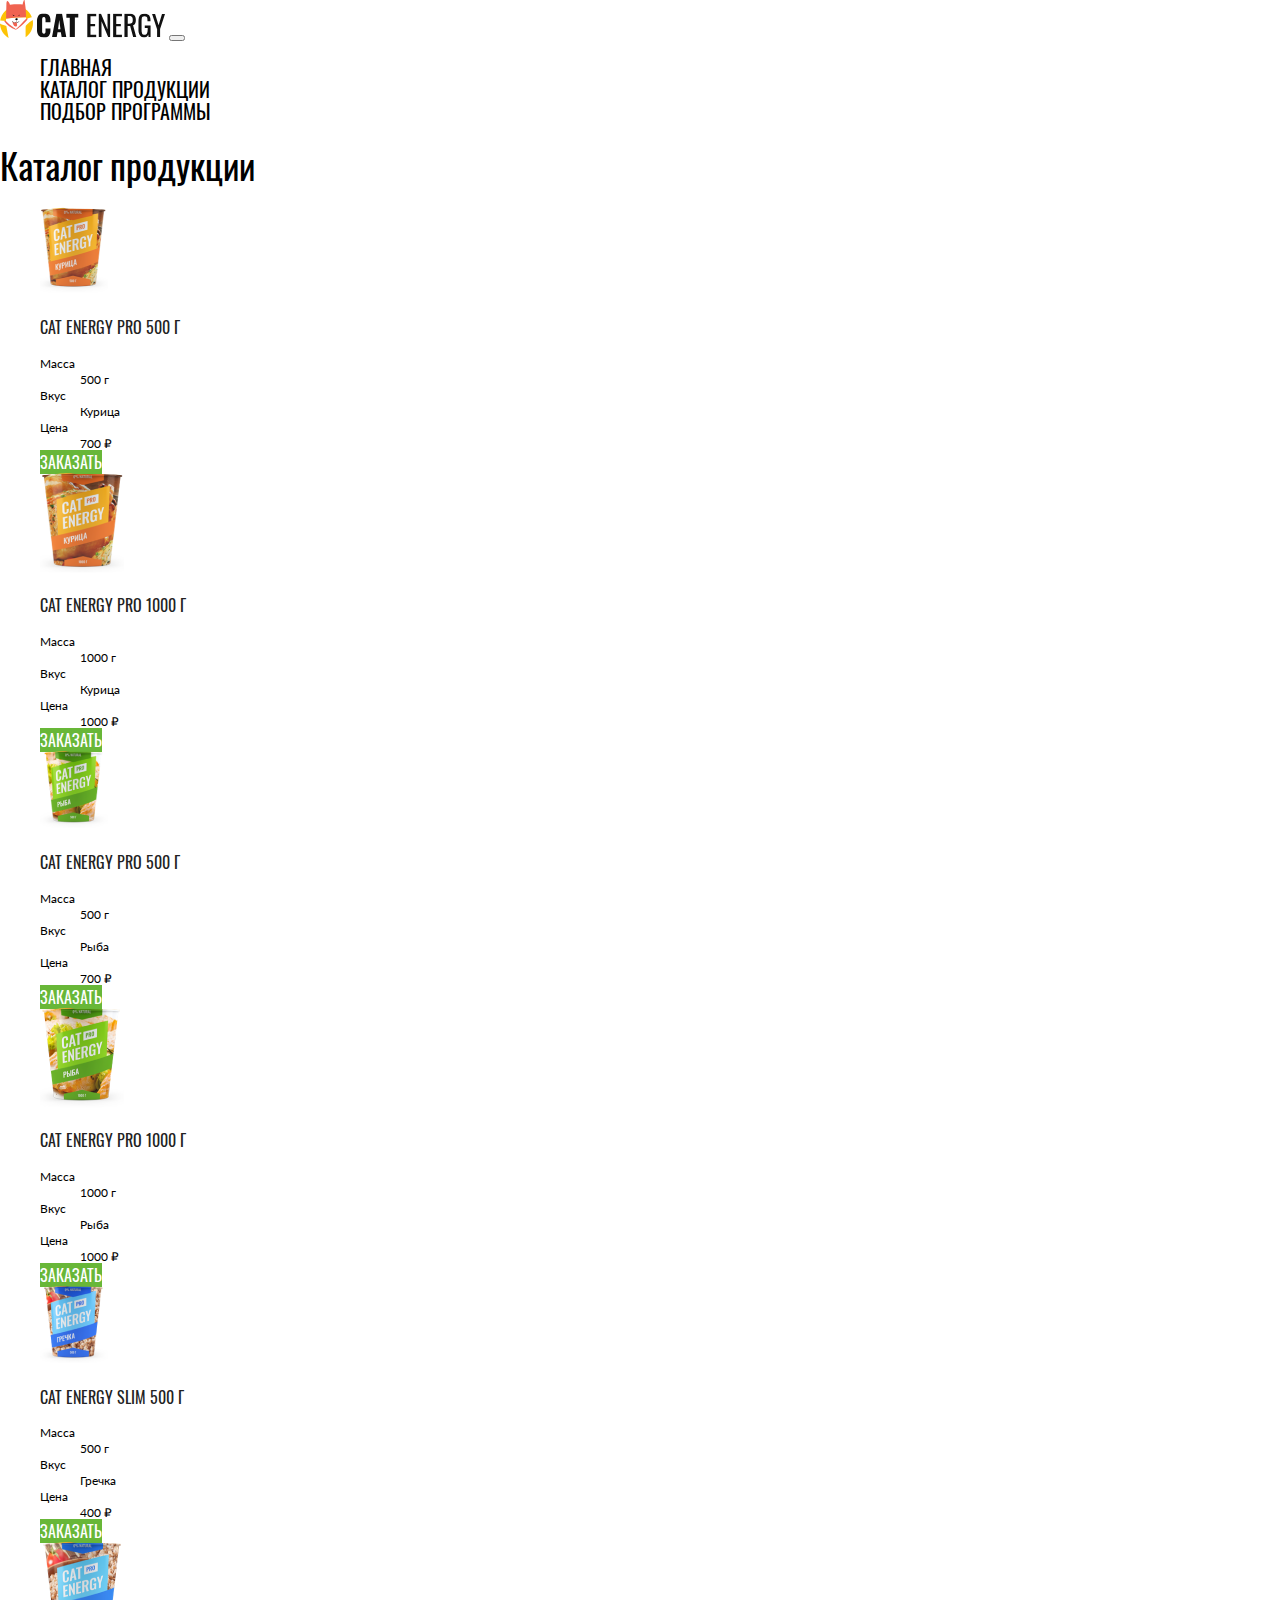
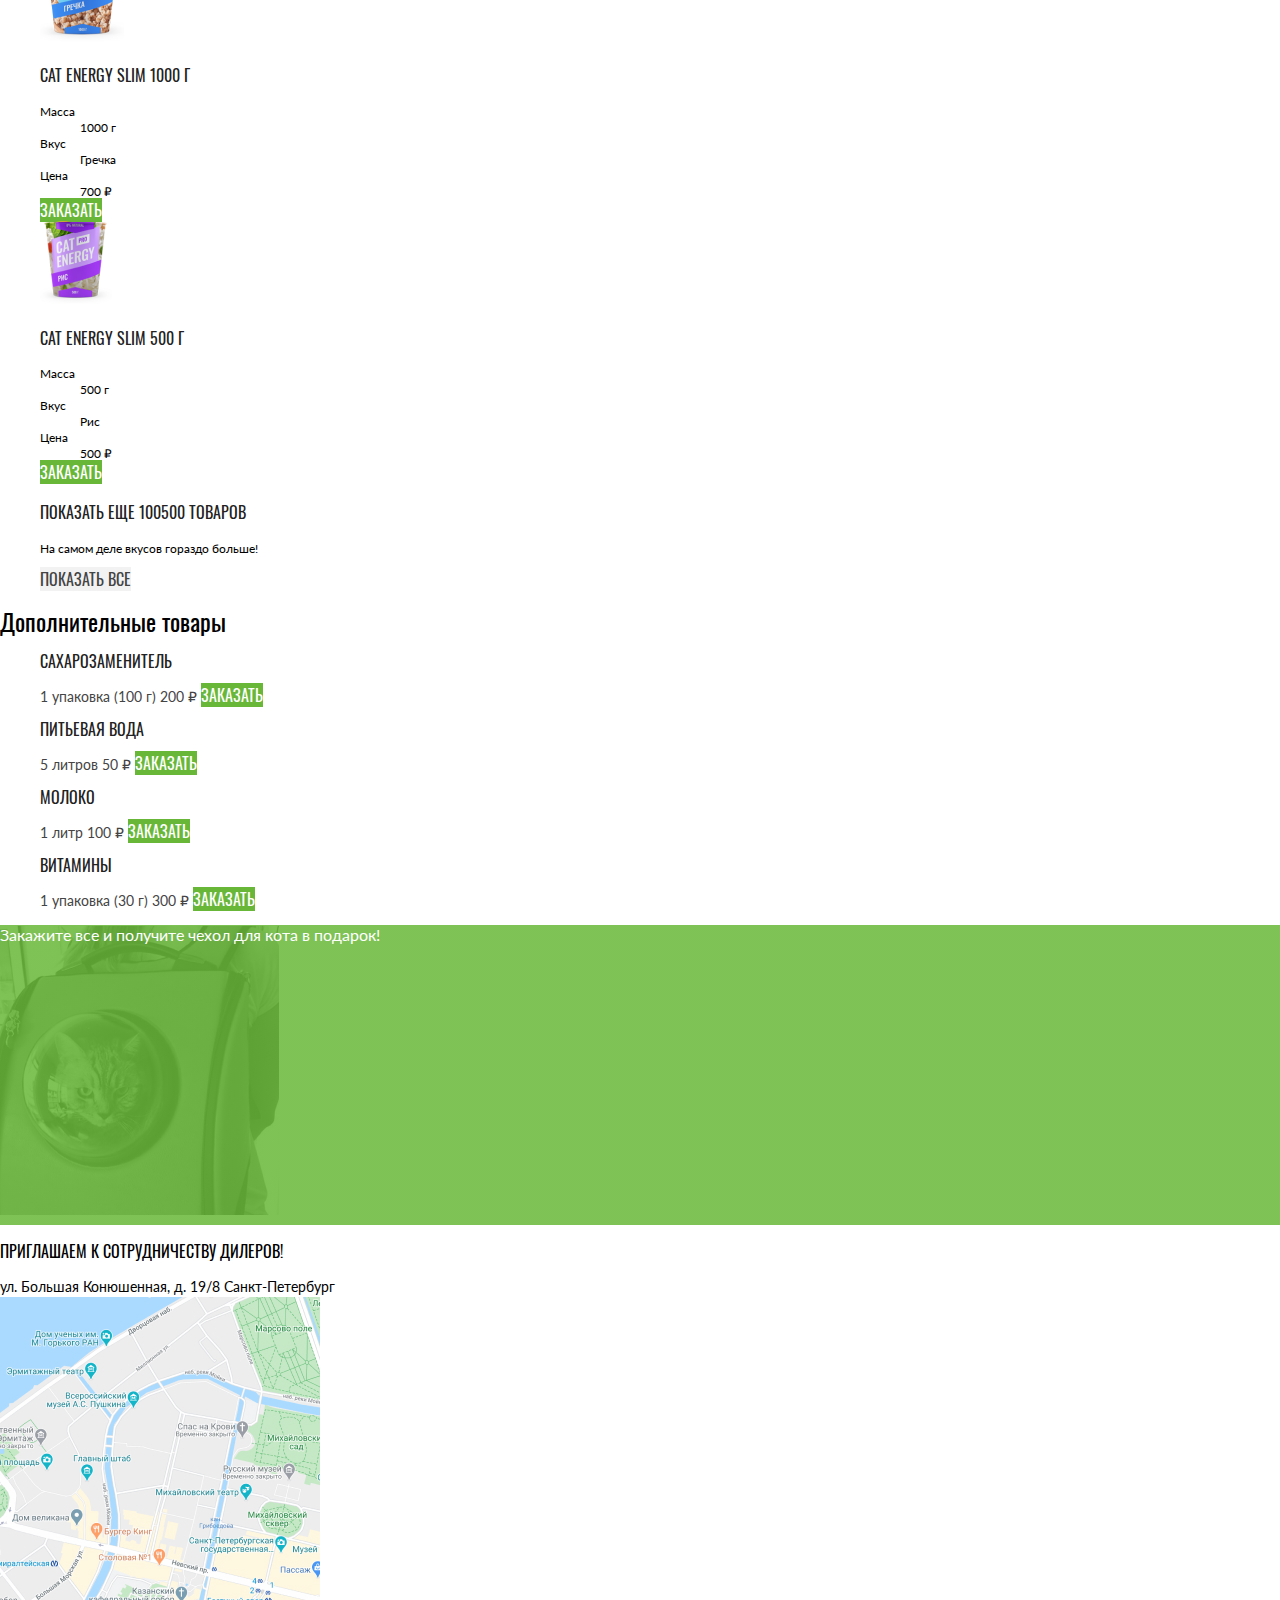
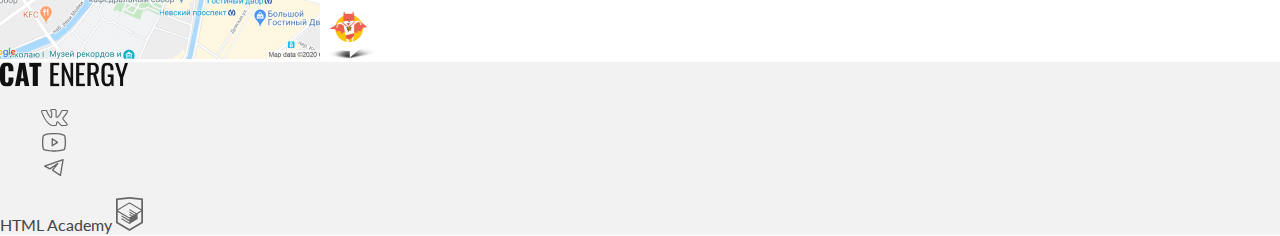
<file: 3/catalog.html>
<!DOCTYPE html>
<html class="page" lang="ru">
  <head>
    <meta charset="utf-8">
    <title>HTML Academy: Кэт энерджи</title>
    <link rel="stylesheet" href="css/style.css">
    <base href="https://htmlacademy-adaptive.github.io/2049905-cat-energy-29/3/">
</head>
  <body class="page__body">
      <header class="main-header">
        <div class="main-header__wrapper">
          <a class="main-header__logo logo">
              <img class="logo__img" src="img/logo-mobile.svg" alt="Логотип Cat Energy." width="33" height="38">
          </a>
          <a class="main-header__logo-caption logo-caption">
            <svg class="logo-caption__img logo-caption__img--header" width="128" height="25" viewBox="0 0 128 25" fill="none" xmlns="http://www.w3.org/2000/svg">
              <g clip-path="url(#clip0_83854_445)">
              <path d="M1.6236 22.4574C0.489608 20.7815 -0.0733133 18.7722 0.0213584 16.7383V8.2617C-0.115966 6.20593 0.411707 4.16097 1.52346 2.44043C2.62499 1.11277 4.32737 0.5 6.83086 0.5C9.33436 0.5 10.9366 1.11277 11.938 2.23617C13.0252 3.65904 13.56 5.4407 13.4401 7.24043V9.28298H8.53324V6.93404C8.57287 6.23932 8.47057 5.54378 8.23282 4.89149C8.10574 4.62819 7.90433 4.40969 7.65449 4.26409C7.40465 4.11849 7.11781 4.05245 6.83086 4.07447C6.12989 4.07447 5.62919 4.27872 5.42891 4.78936C5.20237 5.515 5.10073 6.27516 5.12849 7.03617V17.9638C5.0756 18.7022 5.21373 19.4417 5.52905 20.1085C5.72933 20.6192 6.23003 20.8234 6.931 20.8234C7.63198 20.8234 8.03254 20.6192 8.23282 20.1085C8.4605 19.4183 8.56232 18.6914 8.53324 17.9638V15.5128H13.4401V17.5553C13.5419 19.3844 13.0103 21.1918 11.938 22.6617C10.9366 23.8872 9.23422 24.5 6.83086 24.5C4.42751 24.3979 2.62499 23.7851 1.6236 22.4574Z" fill="#111111"/>
              <path d="M19.3484 0.806396H25.0563L29.2622 24.0915H24.6558L23.8547 19.1894H20.55L19.7489 24.0915H15.0424L19.3484 0.806396ZM23.4541 16.1255L22.2524 7.03618L21.0507 16.1255H23.4541Z" fill="#111111"/>
              <path d="M32.7671 4.68725H29.3623V0.806396H41.2789V4.58512H37.8742V24.0915H32.7671V4.68725Z" fill="#111111"/>
              <path d="M50.3916 0.806396H59.2039V3.25746H53.496V10.917H58.1024V13.266H53.496V21.8447H59.2039V24.1936H50.2915V0.806396H50.3916Z" fill="#111111"/>
              <path d="M61.8076 0.806396H64.0107L70.5198 16.2277V0.806396H73.1234V24.0915H71.1206L64.5114 8.15959V24.0915H61.8076V0.806396Z" fill="#111111"/>
              <path d="M76.1276 0.806396H84.9399V3.25746H79.2319V10.917H83.8383V13.266H79.2319V21.8447H84.9399V24.1936H76.1276V0.806396Z" fill="#111111"/>
              <path d="M87.5435 0.806296H92.1499C93.962 0.678639 95.7628 1.1828 97.2571 2.23608C98.3586 3.15523 98.8593 4.78927 98.8593 6.93396C98.8593 9.89566 97.958 11.734 96.0554 12.3467L99.2598 23.9893H96.1555L93.1513 13.0616H90.6478V23.9893H87.4434V0.806296H87.5435ZM91.9496 10.8148C92.982 10.9016 94.011 10.6121 94.8537 9.99778C95.4545 9.48715 95.755 8.46587 95.755 6.93396C95.7827 6.17295 95.6811 5.41279 95.4545 4.68715C95.2291 4.16645 94.8421 3.73582 94.353 3.46162C93.6633 3.14108 92.9061 3.00069 92.1499 3.0531H90.748V10.7127H91.9496V10.8148Z" fill="#111111"/>
              <path d="M102.865 22.3554C101.824 20.5697 101.335 18.5053 101.463 16.432V8.67025C101.438 7.19026 101.607 5.71349 101.964 4.27876C102.299 3.20664 102.967 2.27469 103.866 1.62344C104.984 0.948453 106.274 0.628462 107.572 0.704291C109.674 0.704291 111.177 1.21493 112.078 2.33833C113.115 3.82172 113.61 5.62795 113.48 7.44472V8.26174H110.476V7.54684C110.48 6.69152 110.413 5.83736 110.275 4.99365C110.191 4.46049 109.903 3.98313 109.474 3.66599C108.911 3.28921 108.243 3.10993 107.572 3.15535C106.854 3.10843 106.143 3.32587 105.569 3.76812C105.333 3.97055 105.141 4.21989 105.003 4.50086C104.865 4.78184 104.785 5.08853 104.768 5.40216C104.636 6.31517 104.569 7.23673 104.567 8.15961V16.8405C104.494 18.163 104.698 19.4863 105.168 20.7213C105.569 21.5383 106.37 21.8447 107.572 21.8447C108.046 21.905 108.527 21.8208 108.955 21.6028C109.383 21.3847 109.738 21.0425 109.975 20.6192C110.504 19.3277 110.743 17.932 110.676 16.5341V14.9H107.772V12.5511H113.58V24.0915H111.577L111.277 21.4362C111.014 22.3261 110.468 23.101 109.724 23.6376C108.98 24.1742 108.081 24.4419 107.171 24.3979C106.344 24.4475 105.517 24.2869 104.765 23.9304C104.014 23.5739 103.361 23.0327 102.865 22.3554Z" fill="#111111"/>
              <path d="M119.989 15.9212L115.082 0.908447H118.086L121.591 12.1425L124.996 0.908447H128L123.093 15.9212V24.0914H120.089V15.9212H119.989Z" fill="#111111"/>
              </g>
              <defs>
              <clipPath id="clip0_83854_445">
              <rect width="128" height="24" fill="white" transform="translate(0 0.5)"/>
              </clipPath>
              </defs>
            </svg>
          </a>
          <button class="main-header__toggle" type="button">
            <span class="visually-hidden">Показать меню</span>
            <span></span>
            <span></span>
            <span></span>
          </button>
          <nav class="site-navigation">
            <ul class="site-navigation__list">
              <li class="site-navigation__item">
              <a class="site-navigation__link" href="index.html">Главная</a>
              </li>
              <li class="site-navigation__item">
              <a class="site-navigation__link">Каталог продукции</a>
              </li>
              <li class="site-navigation__item">
              <a class="site-navigation__link" href="form.html">Подбор программы</a>
              </li>
            </ul>
          </nav>
        </div>
      </header>
      <main class="main-content">
      <section class="inner-header inner-header--catalog">
        <h1 class="inner-header__title title title--mobile-black">
          Каталог продукции
        </h1>
      </section>
      <section class="catalog">
        <h2 class="catalog__title visually-hidden">Список доступных товаров</h2>
        <ul class="catalog__list">
          <li class="catalog__item product">
            <div class="product__wrapper">
              <a href="#" class="product__link-img">
                <img class="product__img" src="img/products/product-chicken-small.png" alt="Cat Energy с курицей, 500г">
              </a>
            <h3 class="product__title">
              <a href="#" class="product__link" name="pro">
                Cat Energy PRO 500 г
              </a>
            </h3>
            <dl class="product__specifications">
              <div class="product__specification">
                <dt class="product__specification-name">Масса</dt>
                <dd class="product__specification-value">500 г</dd>
              </div>
              <div class="product__specification">
                <dt class="product__specification-name">Вкус</dt>
                <dd class="product__specification-value">Курица</dd>
              </div>
              <div class="product__specification">
                <dt class="product__specification-name">Цена</dt>
                <dd class="product__specification-value">700 ₽</dd>
              </div>
            </dl>
          </div>
            <a class="product__button-order button" href="#">Заказать</a>
          </li>
          <li class="catalog__item product">
            <div class="product__wrapper">
              <a href="#" class="product__link-img">
            <img class="product__img" src="img/products/product-chicken-big.png" alt="Cat Energy с курицей, 1000г">
              </a>
            <h3 class="product__title">
              <a href="#" class="product__link">
                Cat Energy PRO 1000 г
              </a>
            </h3>
            <dl class="product__specifications">
              <div class="product__specification">
                <dt class="product__specification-name">Масса</dt>
                <dd class="product__specification-value">1000 г</dd>
              </div>
              <div class="product__specification">
                <dt class="product__specification-name">Вкус</dt>
                <dd class="product__specification-value">Курица</dd>
              </div>
              <div class="product__specification">
                <dt class="product__specification-name">Цена</dt>
                <dd class="product__specification-value">1000 ₽</dd>
              </div>
            </dl>
          </div>
            <a class="product__button-order button" href="#">Заказать</a>
          </li>
          <li class="catalog__item product">
            <div class="product__wrapper">
              <a href="#" class="product__link-img">
            <img class="product__img" src="img/products/product-fish-small.png" alt="Cat Energy с рыбой, 500г">
            </a>
            <h3 class="product__title">
              <a href="#" class="product__link">
                Cat Energy PRO 500 г
              </a>
            </h3>
            <dl class="product__specifications">
              <div class="product__specification">
                <dt class="product__specification-name">Масса</dt>
                <dd class="product__specification-value">500 г</dd>
              </div>
              <div class="product__specification">
                <dt class="product__specification-name">Вкус</dt>
                <dd class="product__specification-value">Рыба</dd>
              </div>
              <div class="product__specification">
                <dt class="product__specification-name">Цена</dt>
                <dd class="product__specification-value">700 ₽</dd>
              </div>
            </dl>
          </div>
            <a class="product__button-order button" href="#">Заказать</a>
          </li>
          <li class="catalog__item product">
            <div class="product__wrapper">
              <a href="#" class="product__link-img">
            <img class="product__img" src="img/products/product-fish-big.png" alt="Cat Energy с рыбой, 1000г">
              </a>
            <h3 class="product__title">
              <a href="#" class="product__link">
                Cat Energy PRO 1000 г
              </a>
            </h3>
            <dl class="product__specifications">
              <div class="product__specification">
                <dt class="product__specification-name">Масса</dt>
                <dd class="product__specification-value">1000 г</dd>
              </div>
              <div class="product__specification">
                <dt class="product__specification-name">Вкус</dt>
                <dd class="product__specification-value">Рыба</dd>
              </div>
              <div class="product__specification">
                <dt class="product__specification-name">Цена</dt>
                <dd class="product__specification-value">1000 ₽</dd>
              </div>
            </dl>
          </div>
            <a class="product__button-order button" href="#">Заказать</a>
          </li>
          <li class="catalog__item product">
            <div class="product__wrapper">
              <a href="#" class="product__link-img">
            <img class="product__img" src="img/products/product-buckwheat-small.png" alt="Cat Energy с гречкой, 500г">
            </a>
            <h3 class="product__title">
              <a href="#" class="product__link" name="slim">
                Cat Energy SLIM 500 г
              </a>
            </h3>
            <dl class="product__specifications">
              <div class="product__specification">
                <dt class="product__specification-name">Масса</dt>
                <dd class="product__specification-value">500 г</dd>
              </div>
              <div class="product__specification">
                <dt class="product__specification-name">Вкус</dt>
                <dd class="product__specification-value">Гречка</dd>
              </div>
              <div class="product__specification">
                <dt class="product__specification-name">Цена</dt>
                <dd class="product__specification-value">400 ₽</dd>
              </div>
            </dl>
          </div>
            <a class="product__button-order button" href="#">Заказать</a>
          </li>
          <li class="catalog__item product">
            <div class="product__wrapper">
              <a href="#" class="product__link-img">
            <img class="product__img" src="img/products/product-buckwheat-big.png" alt="Cat Energy с гречкой, 1000г">
            </a>
            <h3 class="product__title">
              <a href="#" class="product__link">
                Cat Energy SLIM 1000 г
              </a>
            </h3>
            <dl class="product__specifications">
              <div class="product__specification">
                <dt class="product__specification-name">Масса</dt>
                <dd class="product__specification-value">1000 г</dd>
              </div>
              <div class="product__specification">
                <dt class="product__specification-name">Вкус</dt>
                <dd class="product__specification-value">Гречка</dd>
              </div>
              <div class="product__specification">
                <dt class="product__specification-name">Цена</dt>
                <dd class="product__specification-value">700 ₽</dd>
              </div>
            </dl>
          </div>
            <a class="product__button-order button" href="#">Заказать</a>
          </li>
          <li class="catalog__item product">
            <div class="product__wrapper">
              <a href="#" class="product__link-img">
            <img class="product__img" src="img/products/product-rice-small.png" alt="Cat Energy с рисом, 500г">
            </a>
            <h3 class="product__title">
              <a href="#" class="product__link">
                Cat Energy SLIM 500 г
              </a>
            </h3>
            <dl class="product__specifications">
              <div class="product__specification">
                <dt class="product__specification-name">Масса</dt>
                <dd class="product__specification-value">500 г</dd>
              </div>
              <div class="product__specification">
                <dt class="product__specification-name">Вкус</dt>
                <dd class="product__specification-value">Рис</dd>
              </div>
              <div class="product__specification">
                <dt class="product__specification-name">Цена</dt>
                <dd class="product__specification-value">500 ₽</dd>
              </div>
            </dl>
          </div>
            <a class="product__button-order button" href="#">Заказать</a>
          </li>
          <li class="catalog__item product product--more">
            <h3 class="product__title">
              <a href="#" class="product__link">
              Показать еще 100500 товаров
              </a>
            </h3>
            <p class="product__description">
              На самом деле вкусов гораздо больше!
            </p>
            <a href="#" class="product__button-more button button--gray">
              Показать все
            </a>
          </li>
        </ul>
      </section>
      <section class="additional">
          <h2 class="additional__title sub-title sub-title--catalog">Дополнительные товары</h2>
          <ul class="additional__list">
            <li class="additional__item add-product">
              <div class="add-product__wrapper">
                <h3 class="add-product__title">Сахарозаменитель</h3>
                <span class="add-product__description">1 упаковка (100 г)</span>
                <span class="add-product__price">200 ₽</span>
                <a class="add-product__button-order button" href="#">Заказать</a>
              </div>
            </li>
            <li class="additional__item add-product">
              <div class="add-product__wrapper">
                <h3 class="add-product__title">Питьевая вода</h3>
                <span class="add-product__description">5 литров</span>
                <span class="add-product__price">50 ₽</span>
                <a class="add-product__button-order button" href="#">Заказать</a>
              </div>
            </li>
            <li class="additional__item add-product">
              <div class="add-product__wrapper">
                <h3 class="add-product__title">Молоко</h3>
                <span class="add-product__description">1 литр</span>
                <span class="add-product__price">100 ₽</span>
                <a class="add-product__button-order button" href="#">Заказать</a>
              </div>
            </li>
            <li class="additional__item add-product">
              <div class="add-product__wrapper">
                <h3 class="add-product__title">Витамины</h3>
                <span class="add-product__description">1 упаковка (30 г)</span>
                <span class="add-product__price">300 ₽</span>
                <a class="add-product__button-order button" href="#">Заказать</a>
              </div>
            </li>
          </ul>
          <div class="additional__gift gift">
            <p class="gift__text">Закажите все и получите чехол для кота в подарок!</p>
          </div>
      </section>
      </main>
      <footer class="main-footer">
        <div class="main-footer__invite">
          <p class="main-footer__description">Приглашаем к сотрудничеству дилеров!</p>
          <address class="main-footer__address">
            <span class="main-footer__street">ул. Большая Конюшенная, д. 19/8</span>
            <span class="main-footer__city">Санкт-Петербург</span>
          </address>
        </div>
        <div class="main-footer__map map">
          <img class="map__img" width="320" height="362" src="img/map.jpg" alt="Расположение компании на карте.">
          <img class="map__pin" width="57" height="53" src="img/map-pin.png" alt="Санкт-Петербург, ул. Большая Конюшенная, д. 19/8">
        </div>
        <div class="main-footer__contact-links">
          <a href="#" class="main-footer__logo logo-caption">
            <svg class="logo-caption__img logo-caption__img--footer" width="128" height="25" viewBox="0 0 128 25" fill="none" xmlns="http://www.w3.org/2000/svg">
              <g clip-path="url(#clip0_83854_444)">
              <path d="M1.6236 22.4574C0.489608 20.7815 -0.0733133 18.7722 0.0213584 16.7383V8.2617C-0.115966 6.20593 0.411707 4.16097 1.52346 2.44043C2.62499 1.11277 4.32737 0.5 6.83086 0.5C9.33436 0.5 10.9366 1.11277 11.938 2.23617C13.0252 3.65904 13.56 5.4407 13.4401 7.24043V9.28298H8.53324V6.93404C8.57287 6.23932 8.47057 5.54378 8.23282 4.89149C8.10574 4.62819 7.90433 4.40969 7.65449 4.26409C7.40465 4.11849 7.11781 4.05245 6.83086 4.07447C6.12989 4.07447 5.62919 4.27872 5.42891 4.78936C5.20237 5.515 5.10073 6.27516 5.12849 7.03617V17.9638C5.0756 18.7022 5.21373 19.4417 5.52905 20.1085C5.72933 20.6192 6.23003 20.8234 6.931 20.8234C7.63198 20.8234 8.03254 20.6192 8.23282 20.1085C8.4605 19.4183 8.56232 18.6914 8.53324 17.9638V15.5128H13.4401V17.5553C13.5419 19.3844 13.0103 21.1918 11.938 22.6617C10.9366 23.8872 9.23422 24.5 6.83086 24.5C4.42751 24.3979 2.62499 23.7851 1.6236 22.4574Z" fill="#111111"/>
              <path d="M19.3484 0.806396H25.0563L29.2622 24.0915H24.6558L23.8547 19.1894H20.55L19.7489 24.0915H15.0424L19.3484 0.806396ZM23.4541 16.1255L22.2524 7.03618L21.0507 16.1255H23.4541Z" fill="#111111"/>
              <path d="M32.7671 4.68725H29.3623V0.806396H41.2789V4.58512H37.8742V24.0915H32.7671V4.68725Z" fill="#111111"/>
              <path d="M50.3916 0.806396H59.2039V3.25746H53.496V10.917H58.1024V13.266H53.496V21.8447H59.2039V24.1936H50.2915V0.806396H50.3916Z" fill="#111111"/>
              <path d="M61.8076 0.806396H64.0107L70.5198 16.2277V0.806396H73.1234V24.0915H71.1206L64.5114 8.15959V24.0915H61.8076V0.806396Z" fill="#111111"/>
              <path d="M76.1276 0.806396H84.9399V3.25746H79.2319V10.917H83.8383V13.266H79.2319V21.8447H84.9399V24.1936H76.1276V0.806396Z" fill="#111111"/>
              <path d="M87.5435 0.806296H92.1499C93.962 0.678639 95.7628 1.1828 97.2571 2.23608C98.3586 3.15523 98.8593 4.78927 98.8593 6.93396C98.8593 9.89566 97.958 11.734 96.0554 12.3467L99.2598 23.9893H96.1555L93.1513 13.0616H90.6478V23.9893H87.4434V0.806296H87.5435ZM91.9496 10.8148C92.982 10.9016 94.011 10.6121 94.8537 9.99778C95.4545 9.48715 95.755 8.46587 95.755 6.93396C95.7827 6.17295 95.6811 5.41279 95.4545 4.68715C95.2291 4.16645 94.8421 3.73582 94.353 3.46162C93.6633 3.14108 92.9061 3.00069 92.1499 3.0531H90.748V10.7127H91.9496V10.8148Z" fill="#111111"/>
              <path d="M102.865 22.3554C101.824 20.5697 101.335 18.5053 101.463 16.432V8.67025C101.438 7.19026 101.607 5.71349 101.964 4.27876C102.299 3.20664 102.967 2.27469 103.866 1.62344C104.984 0.948453 106.274 0.628462 107.572 0.704291C109.674 0.704291 111.177 1.21493 112.078 2.33833C113.115 3.82172 113.61 5.62795 113.48 7.44472V8.26174H110.476V7.54684C110.48 6.69152 110.413 5.83736 110.275 4.99365C110.191 4.46049 109.903 3.98313 109.474 3.66599C108.911 3.28921 108.243 3.10993 107.572 3.15535C106.854 3.10843 106.143 3.32587 105.569 3.76812C105.333 3.97055 105.141 4.21989 105.003 4.50086C104.865 4.78184 104.785 5.08853 104.768 5.40216C104.636 6.31517 104.569 7.23673 104.567 8.15961V16.8405C104.494 18.163 104.698 19.4863 105.168 20.7213C105.569 21.5383 106.37 21.8447 107.572 21.8447C108.046 21.905 108.527 21.8208 108.955 21.6028C109.383 21.3847 109.738 21.0425 109.975 20.6192C110.504 19.3277 110.743 17.932 110.676 16.5341V14.9H107.772V12.5511H113.58V24.0915H111.577L111.277 21.4362C111.014 22.3261 110.468 23.101 109.724 23.6376C108.98 24.1742 108.081 24.4419 107.171 24.3979C106.344 24.4475 105.517 24.2869 104.765 23.9304C104.014 23.5739 103.361 23.0327 102.865 22.3554Z" fill="#111111"/>
              <path d="M119.989 15.9212L115.082 0.908447H118.086L121.591 12.1425L124.996 0.908447H128L123.093 15.9212V24.0914H120.089V15.9212H119.989Z" fill="#111111"/>
              </g>
              <defs>
              <clipPath id="clip0_83854_444">
              <rect width="128" height="24" fill="white" transform="translate(0 0.5)"/>
              </clipPath>
              </defs>
            </svg>
          </a>
          <ul class="main-footer__social-list social-list">
            <li class="social-list__item">
              <a class="social-list__link"  href="#">
                <span class="visually-hidden">Вконтакте.</span>
                <svg class="social-list__img" width="28" height="22" viewBox="0 0 28 22" fill="none" xmlns="http://www.w3.org/2000/svg">
                  <path d="M1 5.33876C1 4.48373 1.5151 4.02268 2.54531 3.95562L6.51515 3.98077C6.78158 3.98077 6.95921 4.10651 7.04802 4.35799C7.45655 5.61538 7.91392 6.70094 8.42014 7.61465C8.92637 8.52835 9.58801 9.58038 10.4051 10.7707C10.4761 10.9216 10.5916 10.997 10.7514 10.997C10.8758 10.997 10.9735 10.9384 11.0445 10.821L11.1244 10.5444L11.1511 6.19379C11.1511 5.89201 11.0756 5.69083 10.9246 5.59024C10.7736 5.48965 10.4939 5.4142 10.0853 5.36391C9.76563 5.31361 9.60577 5.12919 9.60577 4.81065C9.60577 4.74359 9.61465 4.69329 9.63241 4.65976C10.0054 3.57002 11.0711 3.02515 12.8296 3.02515L14.3216 3C14.9966 3 15.5561 3.15927 16.0001 3.47781C16.4442 3.79635 16.6662 4.29931 16.6662 4.98669V10.6953C16.7906 10.7791 16.906 10.821 17.0126 10.821C17.279 10.821 17.5099 10.6701 17.7053 10.3683C19.6592 7.78649 20.716 6.05966 20.8759 5.18787C20.8759 5.1711 20.8936 5.12919 20.9291 5.06213C21.0535 4.81065 21.2577 4.5927 21.5419 4.40828C21.8261 4.22387 22.0748 4.09813 22.288 4.03107C22.359 3.99753 22.4389 3.98077 22.5277 3.98077H26.6574L26.9239 4.00592C27.2791 4.00592 27.5544 4.16519 27.7498 4.48373C27.8209 4.58432 27.8697 4.69329 27.8964 4.81065C27.923 4.92801 27.9408 5.04536 27.9496 5.16272C27.9585 5.28008 27.963 5.34714 27.963 5.36391V5.53994C27.8386 6.22732 27.5233 6.9608 27.0171 7.74038C26.5109 8.51997 25.867 9.36243 25.0855 10.2678C24.304 11.1731 23.8155 11.7682 23.6201 12.0533C23.4603 12.2544 23.3803 12.4389 23.3803 12.6065C23.3803 12.7406 23.4514 12.8915 23.5935 13.0592L27.4834 17.6864C27.6965 17.9546 27.8031 18.248 27.8031 18.5666C27.8031 18.9522 27.6432 19.2707 27.3235 19.5222C27.0038 19.7737 26.6219 19.9162 26.1779 19.9497L25.7249 19.9749H21.6752C21.6574 19.9749 21.6219 19.979 21.5686 19.9874C21.5153 19.9958 21.4798 20 21.462 20C21.0712 20 20.7071 19.8407 20.3696 19.5222C20.2453 19.3881 19.4105 18.3989 17.8652 16.5547C17.7764 16.4374 17.652 16.3284 17.4922 16.2278C17.4211 16.4961 17.3279 16.8817 17.2124 17.3846C17.097 17.8876 17.0126 18.248 16.9593 18.466L16.8794 18.8935C16.7018 19.4803 16.3287 19.8323 15.7604 19.9497L15.3874 19.9749H12.7763C11.3021 19.9749 9.83224 19.3378 8.36686 18.0636C6.90148 16.7894 5.58264 15.1423 4.41034 13.122C3.23803 11.1018 2.14566 8.75049 1.13322 6.06805C1.04441 5.8501 1 5.607 1 5.33876ZM17.0126 11.8521C16.6396 11.8521 16.3021 11.7557 16.0001 11.5629C15.6982 11.3701 15.5472 11.106 15.5472 10.7707V4.98669C15.5472 4.65138 15.4584 4.41248 15.2808 4.26997C15.1032 4.12747 14.7923 4.05621 14.3483 4.05621L12.8296 4.10651C12.0658 4.10651 11.4886 4.23225 11.0978 4.48373C11.8793 4.8358 12.2701 5.40582 12.2701 6.19379V10.6198C12.2346 11.039 12.0569 11.3868 11.7372 11.6635C11.4175 11.9401 11.0623 12.0784 10.6715 12.0784C10.1386 12.0784 9.7301 11.8353 9.44591 11.3491C8.06046 9.37081 7.03025 7.4931 6.35529 5.71598L6.1155 5.06213L2.57195 5.03698C2.34104 5.03698 2.21227 5.04956 2.18562 5.0747C2.15898 5.09985 2.14566 5.1711 2.14566 5.28846C2.14566 5.43935 2.16342 5.59862 2.19895 5.76627L2.75845 7.17456C4.25048 10.8126 5.87127 13.6795 7.62085 15.7751C9.37042 17.8708 11.0889 18.9186 12.7763 18.9186H15.4406C15.5472 18.9186 15.6271 18.8893 15.6804 18.8306C15.7337 18.7719 15.7781 18.6588 15.8136 18.4911L15.8669 18.2396L16.3732 16.0266C16.5152 15.7249 16.6396 15.5237 16.7462 15.4231C16.9415 15.2387 17.1725 15.1465 17.4389 15.1465C17.8652 15.1465 18.3003 15.3895 18.7444 15.8757L21.0091 18.5917C21.1512 18.8097 21.3022 18.9186 21.462 18.9186H25.8581C26.391 18.9186 26.6574 18.7929 26.6574 18.5414C26.6574 18.4576 26.6308 18.3738 26.5775 18.2899L22.7142 13.7382C22.4123 13.3861 22.2613 13.0089 22.2613 12.6065C22.2613 12.2041 22.4034 11.8185 22.6876 11.4497C22.9185 11.1144 23.367 10.557 24.0331 9.77737C24.6992 8.99778 25.2809 8.26849 25.7782 7.5895C26.2756 6.9105 26.6042 6.29438 26.764 5.74112L26.8439 5.4142C26.8262 5.38067 26.8173 5.32618 26.8173 5.25074C26.8173 5.1753 26.8084 5.11243 26.7907 5.06213H22.6077C22.3412 5.16272 22.1281 5.31361 21.9682 5.51479L21.8084 5.9926C21.3643 7.14941 20.2009 8.93491 18.3181 11.3491C17.9451 11.6844 17.5099 11.8521 17.0126 11.8521Z" fill="#666666"/>
                </svg>
              </a>
            </li>
            <li class="social-list__item">
              <a class="social-list__link"  href="#">
                <span class="visually-hidden">Ютуб.</span>
                <svg class="social-list__img" width="28" height="22" viewBox="0 0 28 22" fill="none" xmlns="http://www.w3.org/2000/svg">
                  <path d="M17.8509 10.7927L12.6145 7.30184C12.5159 7.23691 12.4016 7.19985 12.2837 7.19459C12.1657 7.18934 12.0486 7.21608 11.9446 7.27198C11.8406 7.32789 11.7537 7.41087 11.693 7.51215C11.6324 7.61343 11.6002 7.72924 11.6 7.84729V14.8291C11.6001 14.9481 11.6327 15.0648 11.6942 15.1667C11.7557 15.2686 11.8438 15.3518 11.9491 15.4073C12.0524 15.4631 12.1691 15.4895 12.2864 15.4837C12.4037 15.478 12.5172 15.4402 12.6145 15.3746L17.8509 11.8837C17.9409 11.8239 18.0148 11.7429 18.0658 11.6477C18.1169 11.5526 18.1436 11.4462 18.1436 11.3382C18.1436 11.2302 18.1169 11.1239 18.0658 11.0287C18.0148 10.9335 17.9409 10.8525 17.8509 10.7927ZM12.9091 13.6073V9.06911L16.3127 11.3382L12.9091 13.6073ZM25.3891 5.04366C25.2942 4.67547 25.1131 4.33511 24.8609 4.05061C24.6086 3.76611 24.2924 3.54561 23.9382 3.40729C20.2182 1.9782 14.2509 2.00002 14 2.00002C13.7491 2.00002 7.78182 1.9782 4.06182 3.40729C3.70764 3.54561 3.3914 3.76611 3.13914 4.05061C2.88689 4.33511 2.70584 4.67547 2.61091 5.04366C2.32727 6.11275 2 8.07638 2 11.3382C2 14.6 2.32727 16.5637 2.61091 17.6327C2.70584 18.0009 2.88689 18.3413 3.13914 18.6258C3.3914 18.9103 3.70764 19.1308 4.06182 19.2691C7.78182 20.6982 13.7491 20.6764 14 20.6764H14.0764C14.8291 20.6764 20.3927 20.6327 23.9382 19.2691C24.2924 19.1308 24.6086 18.9103 24.8609 18.6258C25.1131 18.3413 25.2942 18.0009 25.3891 17.6327C25.6727 16.5637 26 14.6 26 11.3382C26 8.07638 25.6727 6.11275 25.3891 5.04366ZM24.1236 17.3055C24.0807 17.472 23.999 17.6259 23.8853 17.7548C23.7715 17.8838 23.6289 17.984 23.4691 18.0473C19.9782 19.3891 14.0655 19.3673 14 19.3673C13.9345 19.3673 8.02182 19.3891 4.53091 18.0473C4.37107 17.984 4.22846 17.8838 4.11471 17.7548C4.00096 17.6259 3.91929 17.472 3.87636 17.3055C3.61455 16.3018 3.30909 14.4582 3.30909 11.3382C3.30909 8.2182 3.61455 6.37457 3.87636 5.37093C3.91929 5.20445 4.00096 5.05047 4.11471 4.92156C4.22846 4.79264 4.37107 4.69243 4.53091 4.62911C8.02182 3.28729 13.9345 3.30911 14 3.30911C14.0655 3.30911 19.9782 3.28729 23.4691 4.62911C23.6289 4.69243 23.7715 4.79264 23.8853 4.92156C23.999 5.05047 24.0807 5.20445 24.1236 5.37093C24.3855 6.37457 24.6909 8.2182 24.6909 11.3382C24.6909 14.4582 24.3855 16.3018 24.1236 17.3055Z" fill="#666666"/>
                </svg>
              </a>
            </li>
            <li class="social-list__item">
              <a class="social-list__link"  href="#">
                <span class="visually-hidden">Телеграм.</span>
                <svg width="28" height="22" viewBox="0 0 28 22" fill="none" xmlns="http://www.w3.org/2000/svg">
                  <path fill-rule="evenodd" clip-rule="evenodd" d="M23.4608 3.15291C23.6393 3.30222 23.7255 3.5349 23.6872 3.76448L21.0611 19.5214C21.0244 19.7411 20.8789 19.9273 20.6745 20.0159C20.47 20.1045 20.2346 20.0833 20.0493 19.9597L12.1708 14.7074C12.0177 14.6054 11.9145 14.4437 11.8862 14.2619C11.858 14.08 11.9074 13.8947 12.0223 13.751L14.633 10.4877L10.273 13.3944C10.077 13.525 9.82597 13.5407 9.61524 13.4353L4.36293 10.8092C4.12769 10.6915 3.98535 10.4449 4.0012 10.1824C4.01705 9.91983 4.18804 9.6921 4.43573 9.60364L22.8188 3.03826C23.038 2.95998 23.2822 3.00359 23.4608 3.15291ZM6.32626 10.3228L9.86168 12.0905L17.4231 7.0495C17.6925 6.86994 18.0525 6.91349 18.2712 7.1521C18.49 7.3907 18.5022 7.75314 18.3 8.00591L13.495 14.0121L19.9328 18.3039L22.2083 4.65058L6.32626 10.3228Z" fill="#666666"/>
                </svg>
              </a>
            </li>
            </ul>
            <div class="main-footer__copyright copyright">
              <a class="copyright__link" href="https://htmlacademy.ru/intensive/adaptive">HTML Academy</a>
              <a class="copyright__logo" href="https://htmlacademy.ru/intensive/adaptive">
                <svg class="copyright__logo-img" width="27" height="34" viewBox="0 0 27 34" fill="none" xmlns="http://www.w3.org/2000/svg">
                  <path d="M13.6426 0.0157537L13.5 0L0 1.40733V26.0129L13.5 34L27 26.0129V1.40733L13.6426 0.0157537ZM25.2344 25.0151L13.5 31.9573L1.76561 25.0151V14.9293L13.4507 21.8451L13.4701 23.0984L5.45351 18.3548L5.44295 19.5801L13.4894 24.3885L13.5088 25.675L5.46408 20.9174L5.45351 22.1427L13.5 26.9511L21.6239 22.1182V20.8929V16.909L25.2432 14.7595L25.2344 25.0151ZM25.2344 13.4519L22.0147 15.3319L20.5325 16.2071L13.4666 12.0201L13.456 13.2454L19.4957 16.818L19.4429 16.8495L19.3126 16.9247L18.4536 17.4166L13.4666 14.4689L13.456 15.6942L17.3921 18.0222L16.4591 18.6314L16.438 18.6436L13.4666 16.902L13.456 18.1273L15.4029 19.2615L13.4155 20.4483L1.7973 13.5762L13.4349 6.61831L25.2344 13.4519ZM25.2344 12.2266L13.4401 5.31075L1.76561 12.2196V2.9897L13.5 1.76442L25.2344 2.9897V12.2266Z" fill="#666666"/>
                </svg>
              </a>
            </div>
        </div>
      </footer>
  </body>
</html>
</file>
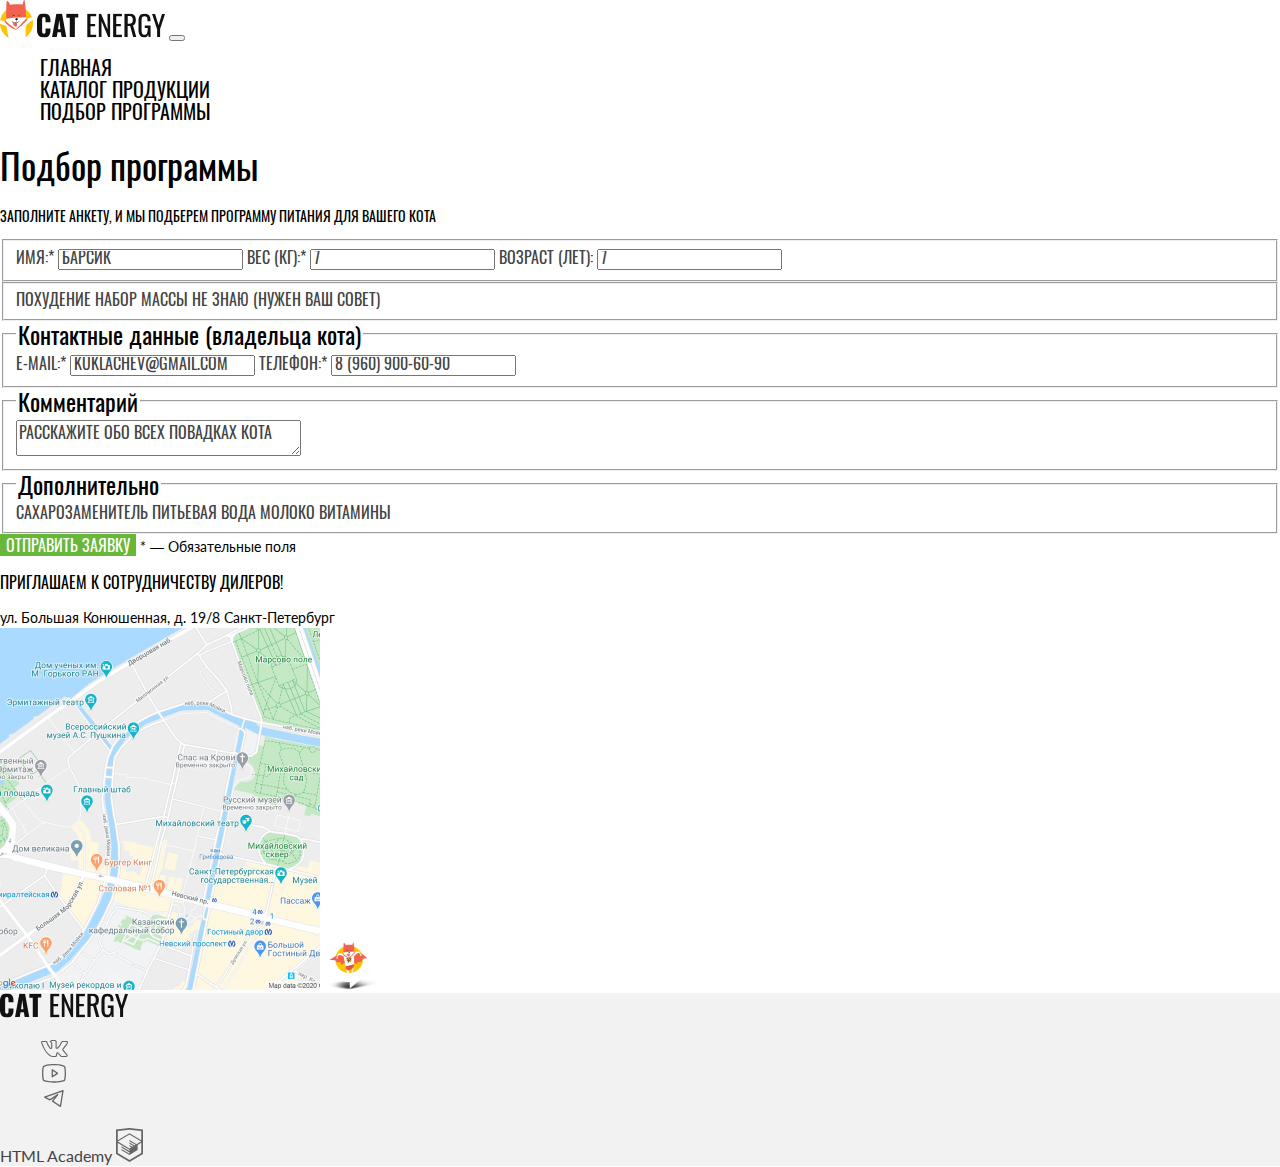
<file: 3/form.html>
<!DOCTYPE html>
<html class="page" lang="ru">
  <head>
    <meta charset="utf-8">
    <title>HTML Academy: Кэт энерджи</title>
    <link rel="stylesheet" href="css/style.css">
    <base href="https://htmlacademy-adaptive.github.io/2049905-cat-energy-29/3/">
</head>
  <body class="page__body">
      <header class="main-header">
        <div class="main-header__wrapper">
          <a class="main-header__logo logo">
              <img class="logo__img" src="img/logo-mobile.svg" alt="Логотип Cat Energy." width="33" height="38">
          </a>
          <a class="main-header__logo-caption logo-caption">
            <svg class="logo-caption__img logo-caption__img--header" width="128" height="25" viewBox="0 0 128 25" fill="none" xmlns="http://www.w3.org/2000/svg">
              <g clip-path="url(#clip0_83854_445)">
              <path d="M1.6236 22.4574C0.489608 20.7815 -0.0733133 18.7722 0.0213584 16.7383V8.2617C-0.115966 6.20593 0.411707 4.16097 1.52346 2.44043C2.62499 1.11277 4.32737 0.5 6.83086 0.5C9.33436 0.5 10.9366 1.11277 11.938 2.23617C13.0252 3.65904 13.56 5.4407 13.4401 7.24043V9.28298H8.53324V6.93404C8.57287 6.23932 8.47057 5.54378 8.23282 4.89149C8.10574 4.62819 7.90433 4.40969 7.65449 4.26409C7.40465 4.11849 7.11781 4.05245 6.83086 4.07447C6.12989 4.07447 5.62919 4.27872 5.42891 4.78936C5.20237 5.515 5.10073 6.27516 5.12849 7.03617V17.9638C5.0756 18.7022 5.21373 19.4417 5.52905 20.1085C5.72933 20.6192 6.23003 20.8234 6.931 20.8234C7.63198 20.8234 8.03254 20.6192 8.23282 20.1085C8.4605 19.4183 8.56232 18.6914 8.53324 17.9638V15.5128H13.4401V17.5553C13.5419 19.3844 13.0103 21.1918 11.938 22.6617C10.9366 23.8872 9.23422 24.5 6.83086 24.5C4.42751 24.3979 2.62499 23.7851 1.6236 22.4574Z" fill="#111111"/>
              <path d="M19.3484 0.806396H25.0563L29.2622 24.0915H24.6558L23.8547 19.1894H20.55L19.7489 24.0915H15.0424L19.3484 0.806396ZM23.4541 16.1255L22.2524 7.03618L21.0507 16.1255H23.4541Z" fill="#111111"/>
              <path d="M32.7671 4.68725H29.3623V0.806396H41.2789V4.58512H37.8742V24.0915H32.7671V4.68725Z" fill="#111111"/>
              <path d="M50.3916 0.806396H59.2039V3.25746H53.496V10.917H58.1024V13.266H53.496V21.8447H59.2039V24.1936H50.2915V0.806396H50.3916Z" fill="#111111"/>
              <path d="M61.8076 0.806396H64.0107L70.5198 16.2277V0.806396H73.1234V24.0915H71.1206L64.5114 8.15959V24.0915H61.8076V0.806396Z" fill="#111111"/>
              <path d="M76.1276 0.806396H84.9399V3.25746H79.2319V10.917H83.8383V13.266H79.2319V21.8447H84.9399V24.1936H76.1276V0.806396Z" fill="#111111"/>
              <path d="M87.5435 0.806296H92.1499C93.962 0.678639 95.7628 1.1828 97.2571 2.23608C98.3586 3.15523 98.8593 4.78927 98.8593 6.93396C98.8593 9.89566 97.958 11.734 96.0554 12.3467L99.2598 23.9893H96.1555L93.1513 13.0616H90.6478V23.9893H87.4434V0.806296H87.5435ZM91.9496 10.8148C92.982 10.9016 94.011 10.6121 94.8537 9.99778C95.4545 9.48715 95.755 8.46587 95.755 6.93396C95.7827 6.17295 95.6811 5.41279 95.4545 4.68715C95.2291 4.16645 94.8421 3.73582 94.353 3.46162C93.6633 3.14108 92.9061 3.00069 92.1499 3.0531H90.748V10.7127H91.9496V10.8148Z" fill="#111111"/>
              <path d="M102.865 22.3554C101.824 20.5697 101.335 18.5053 101.463 16.432V8.67025C101.438 7.19026 101.607 5.71349 101.964 4.27876C102.299 3.20664 102.967 2.27469 103.866 1.62344C104.984 0.948453 106.274 0.628462 107.572 0.704291C109.674 0.704291 111.177 1.21493 112.078 2.33833C113.115 3.82172 113.61 5.62795 113.48 7.44472V8.26174H110.476V7.54684C110.48 6.69152 110.413 5.83736 110.275 4.99365C110.191 4.46049 109.903 3.98313 109.474 3.66599C108.911 3.28921 108.243 3.10993 107.572 3.15535C106.854 3.10843 106.143 3.32587 105.569 3.76812C105.333 3.97055 105.141 4.21989 105.003 4.50086C104.865 4.78184 104.785 5.08853 104.768 5.40216C104.636 6.31517 104.569 7.23673 104.567 8.15961V16.8405C104.494 18.163 104.698 19.4863 105.168 20.7213C105.569 21.5383 106.37 21.8447 107.572 21.8447C108.046 21.905 108.527 21.8208 108.955 21.6028C109.383 21.3847 109.738 21.0425 109.975 20.6192C110.504 19.3277 110.743 17.932 110.676 16.5341V14.9H107.772V12.5511H113.58V24.0915H111.577L111.277 21.4362C111.014 22.3261 110.468 23.101 109.724 23.6376C108.98 24.1742 108.081 24.4419 107.171 24.3979C106.344 24.4475 105.517 24.2869 104.765 23.9304C104.014 23.5739 103.361 23.0327 102.865 22.3554Z" fill="#111111"/>
              <path d="M119.989 15.9212L115.082 0.908447H118.086L121.591 12.1425L124.996 0.908447H128L123.093 15.9212V24.0914H120.089V15.9212H119.989Z" fill="#111111"/>
              </g>
              <defs>
              <clipPath id="clip0_83854_445">
              <rect width="128" height="24" fill="white" transform="translate(0 0.5)"/>
              </clipPath>
              </defs>
            </svg>
          </a>
          <button class="main-header__toggle" type="button">
            <span class="visually-hidden">Показать меню</span>
            <span></span>
            <span></span>
            <span></span>
          </button>
          <nav class="site-navigation">
            <ul class="site-navigation__list">
              <li class="site-navigation__item">
              <a class="site-navigation__link" href="index.html">Главная</a>
              </li>
              <li class="site-navigation__item">
              <a class="site-navigation__link" href="catalog.html">Каталог продукции</a>
              </li>
              <li class="site-navigation__item">
              <a class="site-navigation__link">Подбор программы</a>
              </li>
            </ul>
          </nav>
        </div>
      </header>
      <main class="main-content">
        <section class="inner-header">
          <h1 class="inner-header__title title">
            Подбор программы
          </h1>
          <p class="inner-header__description">
            Заполните анкету, и мы подберем программу питания для вашего кота
          </p>
        </section>
      <form class="form" action="https://echo.htmlacademy.ru/" method="post">
        <fieldset class="form__fieldset">
          <legend class="visually-hidden">Данные кота.</legend>
          <label class="form__label">Имя:*
            <input class="form__input" type="text" name="cat-name" placeholder="барсик" required>
          </label>
          <label class="form__label">Вес (кг):*
            <input class="form__input" type="number" name="cat-weight" placeholder="7" required>
          </label>
          <label class="form__label">Возраст (лет):
            <input class="form__input" type="number" name="cat-age" placeholder="7">
          </label>
        </fieldset>
        <fieldset class="form__fieldset">
          <legend class="visually-hidden">Выбор программы:</legend>
          <label class="form__label">
            <input class="form__radio visually-hidden" type="radio" name="program" value="weight-loss" checked>
            <span class="form__mark">Похудение</span>
          </label>
          <label class="form__label">
            <input class="form__radio visually-hidden" type="radio" name="program" value="weight-gain">
            <span class="form__mark">Набор массы</span>
          </label>
          <label class="form__label">
            <input class="form__radio visually-hidden" type="radio" name="program" value="no-answer">
            <span class="form__mark">Не знаю (нужен ваш совет)</span>
          </label>
        </fieldset>
        <fieldset class="form__fieldset">
          <legend class="form__fieldset-title sub-title">Контактные данные (владельца кота)</legend>
          <label class="form__label">E-mail:*
            <input class="form__input" type="email" name="e-mail" placeholder="kuklachev@gmail.com" required>
          </label>
          <label class="form__label">Телефон:*
            <input class="form__input" type="tel" name="phone" placeholder="8 (960) 900-60-90" required>
          </label>
        </fieldset>
        <fieldset class="form__fieldset">
          <legend class="form__fieldset-title sub-title">Комментарий</legend>
          <label class="form__label">
            <textarea class="form__input" name="cat-description" cols="33" placeholder="Расскажите обо всех повадках кота"></textarea>
          </label>
        </fieldset>
        <fieldset class="form__fieldset">
          <legend class="form__fieldset-title sub-title">Дополнительно</legend>
          <label class="form__label">
            <input class="form__box visually-hidden" type="checkbox" name="add-product" value="sweetener" checked>
            <span class="form__check">Сахарозаменитель</span>
          </label>
          <label class="form__label">
            <input class="form__box visually-hidden" type="checkbox" name="add-product" value="water">
            <span class="form__check">Питьевая вода</span>
          </label>
          <label class="form__label">
            <input class="form__box visually-hidden" type="checkbox" name="add-product" value="milk">
            <span class="form__check">Молоко</span>
          </label>
          <label class="form__label">
            <input class="form__box visually-hidden" type="checkbox" name="add-product" value="vitamins">
            <span class="form__check">Витамины</span>
          </label>
        </fieldset>
        <div class="form__wrapper">
          <button class="form__button button" type="submit">Отправить заявку</button>
          <span class="form__mark-require">* — Обязательные поля</span>
        </div>
      </form>
      </main>
      <footer class="main-footer">
        <div class="main-footer__invite">
          <p class="main-footer__description">Приглашаем к сотрудничеству дилеров!</p>
          <address class="main-footer__address">
            <span class="main-footer__street">ул. Большая Конюшенная, д. 19/8</span>
            <span class="main-footer__city">Санкт-Петербург</span>
          </address>
        </div>
        <div class="main-footer__map map">
          <img class="map__img" width="320" height="362" src="img/map.jpg" alt="Расположение компании на карте.">
          <img class="map__pin" width="57" height="53" src="img/map-pin.png" alt="Санкт-Петербург, ул. Большая Конюшенная, д. 19/8">
        </div>
        <div class="main-footer__contact-links">
          <a href="#" class="main-footer__logo logo-caption">
            <svg class="logo-caption__img logo-caption__img--footer" width="128" height="25" viewBox="0 0 128 25" fill="none" xmlns="http://www.w3.org/2000/svg">
              <g clip-path="url(#clip0_83854_444)">
              <path d="M1.6236 22.4574C0.489608 20.7815 -0.0733133 18.7722 0.0213584 16.7383V8.2617C-0.115966 6.20593 0.411707 4.16097 1.52346 2.44043C2.62499 1.11277 4.32737 0.5 6.83086 0.5C9.33436 0.5 10.9366 1.11277 11.938 2.23617C13.0252 3.65904 13.56 5.4407 13.4401 7.24043V9.28298H8.53324V6.93404C8.57287 6.23932 8.47057 5.54378 8.23282 4.89149C8.10574 4.62819 7.90433 4.40969 7.65449 4.26409C7.40465 4.11849 7.11781 4.05245 6.83086 4.07447C6.12989 4.07447 5.62919 4.27872 5.42891 4.78936C5.20237 5.515 5.10073 6.27516 5.12849 7.03617V17.9638C5.0756 18.7022 5.21373 19.4417 5.52905 20.1085C5.72933 20.6192 6.23003 20.8234 6.931 20.8234C7.63198 20.8234 8.03254 20.6192 8.23282 20.1085C8.4605 19.4183 8.56232 18.6914 8.53324 17.9638V15.5128H13.4401V17.5553C13.5419 19.3844 13.0103 21.1918 11.938 22.6617C10.9366 23.8872 9.23422 24.5 6.83086 24.5C4.42751 24.3979 2.62499 23.7851 1.6236 22.4574Z" fill="#111111"/>
              <path d="M19.3484 0.806396H25.0563L29.2622 24.0915H24.6558L23.8547 19.1894H20.55L19.7489 24.0915H15.0424L19.3484 0.806396ZM23.4541 16.1255L22.2524 7.03618L21.0507 16.1255H23.4541Z" fill="#111111"/>
              <path d="M32.7671 4.68725H29.3623V0.806396H41.2789V4.58512H37.8742V24.0915H32.7671V4.68725Z" fill="#111111"/>
              <path d="M50.3916 0.806396H59.2039V3.25746H53.496V10.917H58.1024V13.266H53.496V21.8447H59.2039V24.1936H50.2915V0.806396H50.3916Z" fill="#111111"/>
              <path d="M61.8076 0.806396H64.0107L70.5198 16.2277V0.806396H73.1234V24.0915H71.1206L64.5114 8.15959V24.0915H61.8076V0.806396Z" fill="#111111"/>
              <path d="M76.1276 0.806396H84.9399V3.25746H79.2319V10.917H83.8383V13.266H79.2319V21.8447H84.9399V24.1936H76.1276V0.806396Z" fill="#111111"/>
              <path d="M87.5435 0.806296H92.1499C93.962 0.678639 95.7628 1.1828 97.2571 2.23608C98.3586 3.15523 98.8593 4.78927 98.8593 6.93396C98.8593 9.89566 97.958 11.734 96.0554 12.3467L99.2598 23.9893H96.1555L93.1513 13.0616H90.6478V23.9893H87.4434V0.806296H87.5435ZM91.9496 10.8148C92.982 10.9016 94.011 10.6121 94.8537 9.99778C95.4545 9.48715 95.755 8.46587 95.755 6.93396C95.7827 6.17295 95.6811 5.41279 95.4545 4.68715C95.2291 4.16645 94.8421 3.73582 94.353 3.46162C93.6633 3.14108 92.9061 3.00069 92.1499 3.0531H90.748V10.7127H91.9496V10.8148Z" fill="#111111"/>
              <path d="M102.865 22.3554C101.824 20.5697 101.335 18.5053 101.463 16.432V8.67025C101.438 7.19026 101.607 5.71349 101.964 4.27876C102.299 3.20664 102.967 2.27469 103.866 1.62344C104.984 0.948453 106.274 0.628462 107.572 0.704291C109.674 0.704291 111.177 1.21493 112.078 2.33833C113.115 3.82172 113.61 5.62795 113.48 7.44472V8.26174H110.476V7.54684C110.48 6.69152 110.413 5.83736 110.275 4.99365C110.191 4.46049 109.903 3.98313 109.474 3.66599C108.911 3.28921 108.243 3.10993 107.572 3.15535C106.854 3.10843 106.143 3.32587 105.569 3.76812C105.333 3.97055 105.141 4.21989 105.003 4.50086C104.865 4.78184 104.785 5.08853 104.768 5.40216C104.636 6.31517 104.569 7.23673 104.567 8.15961V16.8405C104.494 18.163 104.698 19.4863 105.168 20.7213C105.569 21.5383 106.37 21.8447 107.572 21.8447C108.046 21.905 108.527 21.8208 108.955 21.6028C109.383 21.3847 109.738 21.0425 109.975 20.6192C110.504 19.3277 110.743 17.932 110.676 16.5341V14.9H107.772V12.5511H113.58V24.0915H111.577L111.277 21.4362C111.014 22.3261 110.468 23.101 109.724 23.6376C108.98 24.1742 108.081 24.4419 107.171 24.3979C106.344 24.4475 105.517 24.2869 104.765 23.9304C104.014 23.5739 103.361 23.0327 102.865 22.3554Z" fill="#111111"/>
              <path d="M119.989 15.9212L115.082 0.908447H118.086L121.591 12.1425L124.996 0.908447H128L123.093 15.9212V24.0914H120.089V15.9212H119.989Z" fill="#111111"/>
              </g>
              <defs>
              <clipPath id="clip0_83854_444">
              <rect width="128" height="24" fill="white" transform="translate(0 0.5)"/>
              </clipPath>
              </defs>
            </svg>
          </a>
          <ul class="main-footer__social-list social-list">
            <li class="social-list__item">
              <a class="social-list__link"  href="#">
                <span class="visually-hidden">Вконтакте.</span>
                <svg class="social-list__img" width="28" height="22" viewBox="0 0 28 22" fill="none" xmlns="http://www.w3.org/2000/svg">
                  <path d="M1 5.33876C1 4.48373 1.5151 4.02268 2.54531 3.95562L6.51515 3.98077C6.78158 3.98077 6.95921 4.10651 7.04802 4.35799C7.45655 5.61538 7.91392 6.70094 8.42014 7.61465C8.92637 8.52835 9.58801 9.58038 10.4051 10.7707C10.4761 10.9216 10.5916 10.997 10.7514 10.997C10.8758 10.997 10.9735 10.9384 11.0445 10.821L11.1244 10.5444L11.1511 6.19379C11.1511 5.89201 11.0756 5.69083 10.9246 5.59024C10.7736 5.48965 10.4939 5.4142 10.0853 5.36391C9.76563 5.31361 9.60577 5.12919 9.60577 4.81065C9.60577 4.74359 9.61465 4.69329 9.63241 4.65976C10.0054 3.57002 11.0711 3.02515 12.8296 3.02515L14.3216 3C14.9966 3 15.5561 3.15927 16.0001 3.47781C16.4442 3.79635 16.6662 4.29931 16.6662 4.98669V10.6953C16.7906 10.7791 16.906 10.821 17.0126 10.821C17.279 10.821 17.5099 10.6701 17.7053 10.3683C19.6592 7.78649 20.716 6.05966 20.8759 5.18787C20.8759 5.1711 20.8936 5.12919 20.9291 5.06213C21.0535 4.81065 21.2577 4.5927 21.5419 4.40828C21.8261 4.22387 22.0748 4.09813 22.288 4.03107C22.359 3.99753 22.4389 3.98077 22.5277 3.98077H26.6574L26.9239 4.00592C27.2791 4.00592 27.5544 4.16519 27.7498 4.48373C27.8209 4.58432 27.8697 4.69329 27.8964 4.81065C27.923 4.92801 27.9408 5.04536 27.9496 5.16272C27.9585 5.28008 27.963 5.34714 27.963 5.36391V5.53994C27.8386 6.22732 27.5233 6.9608 27.0171 7.74038C26.5109 8.51997 25.867 9.36243 25.0855 10.2678C24.304 11.1731 23.8155 11.7682 23.6201 12.0533C23.4603 12.2544 23.3803 12.4389 23.3803 12.6065C23.3803 12.7406 23.4514 12.8915 23.5935 13.0592L27.4834 17.6864C27.6965 17.9546 27.8031 18.248 27.8031 18.5666C27.8031 18.9522 27.6432 19.2707 27.3235 19.5222C27.0038 19.7737 26.6219 19.9162 26.1779 19.9497L25.7249 19.9749H21.6752C21.6574 19.9749 21.6219 19.979 21.5686 19.9874C21.5153 19.9958 21.4798 20 21.462 20C21.0712 20 20.7071 19.8407 20.3696 19.5222C20.2453 19.3881 19.4105 18.3989 17.8652 16.5547C17.7764 16.4374 17.652 16.3284 17.4922 16.2278C17.4211 16.4961 17.3279 16.8817 17.2124 17.3846C17.097 17.8876 17.0126 18.248 16.9593 18.466L16.8794 18.8935C16.7018 19.4803 16.3287 19.8323 15.7604 19.9497L15.3874 19.9749H12.7763C11.3021 19.9749 9.83224 19.3378 8.36686 18.0636C6.90148 16.7894 5.58264 15.1423 4.41034 13.122C3.23803 11.1018 2.14566 8.75049 1.13322 6.06805C1.04441 5.8501 1 5.607 1 5.33876ZM17.0126 11.8521C16.6396 11.8521 16.3021 11.7557 16.0001 11.5629C15.6982 11.3701 15.5472 11.106 15.5472 10.7707V4.98669C15.5472 4.65138 15.4584 4.41248 15.2808 4.26997C15.1032 4.12747 14.7923 4.05621 14.3483 4.05621L12.8296 4.10651C12.0658 4.10651 11.4886 4.23225 11.0978 4.48373C11.8793 4.8358 12.2701 5.40582 12.2701 6.19379V10.6198C12.2346 11.039 12.0569 11.3868 11.7372 11.6635C11.4175 11.9401 11.0623 12.0784 10.6715 12.0784C10.1386 12.0784 9.7301 11.8353 9.44591 11.3491C8.06046 9.37081 7.03025 7.4931 6.35529 5.71598L6.1155 5.06213L2.57195 5.03698C2.34104 5.03698 2.21227 5.04956 2.18562 5.0747C2.15898 5.09985 2.14566 5.1711 2.14566 5.28846C2.14566 5.43935 2.16342 5.59862 2.19895 5.76627L2.75845 7.17456C4.25048 10.8126 5.87127 13.6795 7.62085 15.7751C9.37042 17.8708 11.0889 18.9186 12.7763 18.9186H15.4406C15.5472 18.9186 15.6271 18.8893 15.6804 18.8306C15.7337 18.7719 15.7781 18.6588 15.8136 18.4911L15.8669 18.2396L16.3732 16.0266C16.5152 15.7249 16.6396 15.5237 16.7462 15.4231C16.9415 15.2387 17.1725 15.1465 17.4389 15.1465C17.8652 15.1465 18.3003 15.3895 18.7444 15.8757L21.0091 18.5917C21.1512 18.8097 21.3022 18.9186 21.462 18.9186H25.8581C26.391 18.9186 26.6574 18.7929 26.6574 18.5414C26.6574 18.4576 26.6308 18.3738 26.5775 18.2899L22.7142 13.7382C22.4123 13.3861 22.2613 13.0089 22.2613 12.6065C22.2613 12.2041 22.4034 11.8185 22.6876 11.4497C22.9185 11.1144 23.367 10.557 24.0331 9.77737C24.6992 8.99778 25.2809 8.26849 25.7782 7.5895C26.2756 6.9105 26.6042 6.29438 26.764 5.74112L26.8439 5.4142C26.8262 5.38067 26.8173 5.32618 26.8173 5.25074C26.8173 5.1753 26.8084 5.11243 26.7907 5.06213H22.6077C22.3412 5.16272 22.1281 5.31361 21.9682 5.51479L21.8084 5.9926C21.3643 7.14941 20.2009 8.93491 18.3181 11.3491C17.9451 11.6844 17.5099 11.8521 17.0126 11.8521Z" fill="#666666"/>
                </svg>
              </a>
            </li>
            <li class="social-list__item">
              <a class="social-list__link"  href="#">
                <span class="visually-hidden">Ютуб.</span>
                <svg class="social-list__img" width="28" height="22" viewBox="0 0 28 22" fill="none" xmlns="http://www.w3.org/2000/svg">
                  <path d="M17.8509 10.7927L12.6145 7.30184C12.5159 7.23691 12.4016 7.19985 12.2837 7.19459C12.1657 7.18934 12.0486 7.21608 11.9446 7.27198C11.8406 7.32789 11.7537 7.41087 11.693 7.51215C11.6324 7.61343 11.6002 7.72924 11.6 7.84729V14.8291C11.6001 14.9481 11.6327 15.0648 11.6942 15.1667C11.7557 15.2686 11.8438 15.3518 11.9491 15.4073C12.0524 15.4631 12.1691 15.4895 12.2864 15.4837C12.4037 15.478 12.5172 15.4402 12.6145 15.3746L17.8509 11.8837C17.9409 11.8239 18.0148 11.7429 18.0658 11.6477C18.1169 11.5526 18.1436 11.4462 18.1436 11.3382C18.1436 11.2302 18.1169 11.1239 18.0658 11.0287C18.0148 10.9335 17.9409 10.8525 17.8509 10.7927ZM12.9091 13.6073V9.06911L16.3127 11.3382L12.9091 13.6073ZM25.3891 5.04366C25.2942 4.67547 25.1131 4.33511 24.8609 4.05061C24.6086 3.76611 24.2924 3.54561 23.9382 3.40729C20.2182 1.9782 14.2509 2.00002 14 2.00002C13.7491 2.00002 7.78182 1.9782 4.06182 3.40729C3.70764 3.54561 3.3914 3.76611 3.13914 4.05061C2.88689 4.33511 2.70584 4.67547 2.61091 5.04366C2.32727 6.11275 2 8.07638 2 11.3382C2 14.6 2.32727 16.5637 2.61091 17.6327C2.70584 18.0009 2.88689 18.3413 3.13914 18.6258C3.3914 18.9103 3.70764 19.1308 4.06182 19.2691C7.78182 20.6982 13.7491 20.6764 14 20.6764H14.0764C14.8291 20.6764 20.3927 20.6327 23.9382 19.2691C24.2924 19.1308 24.6086 18.9103 24.8609 18.6258C25.1131 18.3413 25.2942 18.0009 25.3891 17.6327C25.6727 16.5637 26 14.6 26 11.3382C26 8.07638 25.6727 6.11275 25.3891 5.04366ZM24.1236 17.3055C24.0807 17.472 23.999 17.6259 23.8853 17.7548C23.7715 17.8838 23.6289 17.984 23.4691 18.0473C19.9782 19.3891 14.0655 19.3673 14 19.3673C13.9345 19.3673 8.02182 19.3891 4.53091 18.0473C4.37107 17.984 4.22846 17.8838 4.11471 17.7548C4.00096 17.6259 3.91929 17.472 3.87636 17.3055C3.61455 16.3018 3.30909 14.4582 3.30909 11.3382C3.30909 8.2182 3.61455 6.37457 3.87636 5.37093C3.91929 5.20445 4.00096 5.05047 4.11471 4.92156C4.22846 4.79264 4.37107 4.69243 4.53091 4.62911C8.02182 3.28729 13.9345 3.30911 14 3.30911C14.0655 3.30911 19.9782 3.28729 23.4691 4.62911C23.6289 4.69243 23.7715 4.79264 23.8853 4.92156C23.999 5.05047 24.0807 5.20445 24.1236 5.37093C24.3855 6.37457 24.6909 8.2182 24.6909 11.3382C24.6909 14.4582 24.3855 16.3018 24.1236 17.3055Z" fill="#666666"/>
                </svg>
              </a>
            </li>
            <li class="social-list__item">
              <a class="social-list__link"  href="#">
                <span class="visually-hidden">Телеграм.</span>
                <svg width="28" height="22" viewBox="0 0 28 22" fill="none" xmlns="http://www.w3.org/2000/svg">
                  <path fill-rule="evenodd" clip-rule="evenodd" d="M23.4608 3.15291C23.6393 3.30222 23.7255 3.5349 23.6872 3.76448L21.0611 19.5214C21.0244 19.7411 20.8789 19.9273 20.6745 20.0159C20.47 20.1045 20.2346 20.0833 20.0493 19.9597L12.1708 14.7074C12.0177 14.6054 11.9145 14.4437 11.8862 14.2619C11.858 14.08 11.9074 13.8947 12.0223 13.751L14.633 10.4877L10.273 13.3944C10.077 13.525 9.82597 13.5407 9.61524 13.4353L4.36293 10.8092C4.12769 10.6915 3.98535 10.4449 4.0012 10.1824C4.01705 9.91983 4.18804 9.6921 4.43573 9.60364L22.8188 3.03826C23.038 2.95998 23.2822 3.00359 23.4608 3.15291ZM6.32626 10.3228L9.86168 12.0905L17.4231 7.0495C17.6925 6.86994 18.0525 6.91349 18.2712 7.1521C18.49 7.3907 18.5022 7.75314 18.3 8.00591L13.495 14.0121L19.9328 18.3039L22.2083 4.65058L6.32626 10.3228Z" fill="#666666"/>
                </svg>
              </a>
            </li>
            </ul>
            <div class="main-footer__copyright copyright">
              <a class="copyright__link" href="https://htmlacademy.ru/intensive/adaptive">HTML Academy</a>
              <a class="copyright__logo" href="https://htmlacademy.ru/intensive/adaptive">
                <svg class="copyright__logo-img" width="27" height="34" viewBox="0 0 27 34" fill="none" xmlns="http://www.w3.org/2000/svg">
                  <path d="M13.6426 0.0157537L13.5 0L0 1.40733V26.0129L13.5 34L27 26.0129V1.40733L13.6426 0.0157537ZM25.2344 25.0151L13.5 31.9573L1.76561 25.0151V14.9293L13.4507 21.8451L13.4701 23.0984L5.45351 18.3548L5.44295 19.5801L13.4894 24.3885L13.5088 25.675L5.46408 20.9174L5.45351 22.1427L13.5 26.9511L21.6239 22.1182V20.8929V16.909L25.2432 14.7595L25.2344 25.0151ZM25.2344 13.4519L22.0147 15.3319L20.5325 16.2071L13.4666 12.0201L13.456 13.2454L19.4957 16.818L19.4429 16.8495L19.3126 16.9247L18.4536 17.4166L13.4666 14.4689L13.456 15.6942L17.3921 18.0222L16.4591 18.6314L16.438 18.6436L13.4666 16.902L13.456 18.1273L15.4029 19.2615L13.4155 20.4483L1.7973 13.5762L13.4349 6.61831L25.2344 13.4519ZM25.2344 12.2266L13.4401 5.31075L1.76561 12.2196V2.9897L13.5 1.76442L25.2344 2.9897V12.2266Z" fill="#666666"/>
                </svg>
              </a>
            </div>
        </div>
      </footer>
  </body>
</html>
</file>
<file: 3/css/style.css>
@font-face {
  font-family: "Oswald";
  src: url("../fonts/oswald/oswaldregular.woff2") format("woff2"), url("../fonts/oswald/oswaldregular.woff") format("woff");
  font-style: normal;
  font-weight: 400;
  font-display: swap;
}
@font-face {
  font-family: "Lato";
  src: url("../fonts/lato/Lato-Regular.woff2") format("woff2"), url("../fonts/lato/Lato-Regular.woff") format("woff");
  font-style: normal;
  font-weight: 400;
  font-display: swap;
}
*,
*::before,
*::after {
  box-sizing: border-box;
}

a {
  text-decoration: none;
}

img {
  max-width: 100%;
  height: auto;
  object-fit: contain;
}

.visually-hidden {
  position: absolute;
  width: 1px;
  height: 1px;
  margin: -1px;
  border: 0;
  padding: 0;
  white-space: nowrap;
  -webkit-clip-path: inset(100%);
          clip-path: inset(100%);
  clip: rect(0 0 0 0);
  overflow: hidden;
}

.add-product__title {
  font: 400 16px/16px "Oswald", "Arial", sans-serif;
  color: #222222;
  text-transform: uppercase;
}

.add-product__description,
.add-product__price {
  font: 400 14px/14px "Lato", "Arial", sans-serif;
  color: #444444;
}

.additional__item {
  list-style: none;
  padding-left: 0;
  margin: 0;
}

.advantages__item {
  list-style: none;
  padding-left: 0;
  margin: 0;
}

.advantages__text {
  font: 400 14px/18px "Lato", "Arial", sans-serif;
  color: #444444;
}

.button {
  font: 400 16px/20px "Oswald", "Arial", sans-serif;
  color: #ffffff;
  background-color: #68b738;
  text-transform: uppercase;
}
.button--hero {
  font-size: 14px;
  line-height: 18px;
}
.button--gray {
  color: #444444;
  background-color: #f2f2f2;
}

.catalog__item {
  list-style: none;
  padding-left: 0;
  margin: 0;
}

.container {
  min-width: 320px;
  padding: 0 20px;
}

.copyright__link {
  font: 400 16px/20px "Lato", "Arial", sans-serif;
  color: #444444;
}

.example {
  background-color: #eaeaea;
}

.example__text {
  font: 400 14px/18px "Lato", "Arial", sans-serif;
  color: #444444;
}

.example__info-total {
  font: 400 24px/24px "Oswald", "Arial", sans-serif;
  text-transform: uppercase;
}

.example__info-result {
  font: 400 12px/12px "Lato", "Arial", sans-serif;
  color: #444444;
}

.example__info-price {
  font: 400 14px/20px "Oswald", "Arial", sans-serif;
  text-transform: uppercase;
}

.form__label {
  font: 400 16px/18px "Oswald", "Arial", sans-serif;
  color: #444444;
  text-transform: uppercase;
}

.form__input::placeholder {
  font: 400 16px/18px "Oswald", "Arial", sans-serif;
  color: #444444;
  text-transform: uppercase;
}

.form__button {
  border: none;
}

.form__mark-require {
  font: 400 14px/16px "Lato", "Arial", sans-serif;
}

.gift {
  height: 300px;
  position: relative;
  background: linear-gradient(rgba(104, 183, 56, 0.85), rgba(104, 183, 56, 0.85)), url("../img/cat-in-bag@1x.jpg") no-repeat;
}

.gift__text {
  font: 400 16px/20px "Lato", "Arial", sans-serif;
  color: #ffffff;
}

.hero {
  background: linear-gradient(rgba(104, 183, 56, 0.85), rgba(104, 183, 56, 0.85)), url("../img/index-background.jpg") no-repeat;
}

.hero__promo {
  font: 400 14px/14px "Oswald", "Arial", sans-serif;
  color: #ffffff;
  text-transform: uppercase;
}

.inner-header__description {
  font: 400 14px/18px "Oswald", "Arial", sans-serif;
  color: #000000;
  text-transform: uppercase;
}

.logo-caption {
  margin: 0;
}

.logo {
  margin: 0;
}

.main-content {
  margin: 0;
}

.main-footer__description {
  font: 400 16px/20px "Oswald", "Arial", sans-serif;
  text-transform: uppercase;
}

.main-footer__address {
  font: 400 14px/20px "Lato", "Arial", sans-serif;
}

.main-footer__contact-links {
  background-color: #f2f2f2;
}

.main-header {
  margin: 0;
}

.map {
  margin: 0;
}

.page__body {
  font: 400 16px/20px "Oswald", "Arial", sans-serif;
  color: #000000;
  margin: 0;
}

.product__link {
  font: 400 16px/20px "Oswald", "Arial", sans-serif;
  color: #222222;
  text-transform: uppercase;
}

.product__specification-name,
.product__specification-value,
.product__description {
  font: 400 12px/16px "Lato", "Arial", sans-serif;
}

.program {
  background-color: #eaeaea;
}

.program__title {
  font: 400 24px/37px "Oswald", "Arial", sans-serif;
  color: #000000;
  text-transform: uppercase;
}

.program__text {
  font: 400 14px/18px "Lato", "Arial", sans-serif;
  color: #444444;
}

.program__link {
  font: 400 16px/16px "Oswald", "Arial", sans-serif;
  text-transform: uppercase;
  color: #000000;
}

.programs__item {
  list-style: none;
  padding-left: 0;
  margin: 0;
}

.site-navigation__item {
  list-style: none;
  padding-left: 0;
  margin: 0;
}

.site-navigation__link {
  font: 400 20px/20px "Oswald", "Arial", sans-serif;
  color: #000000;
  text-transform: uppercase;
}

.slider {
  margin: 0;
}

.social-list__item {
  list-style: none;
  padding-left: 0;
  margin: 0;
}

.sub-title {
  font: 400 24px/26px "Oswald", "Arial", sans-serif;
}
.sub-title--catalog {
  line-height: 24px;
}

.title {
  font: 400 36px/36px "Oswald", "Arial", sans-serif;
  color: #000000;
}
.title--index-mobile {
  color: #ffffff;
}
.title--mobile {
  line-height: 40px;
}
/*# sourceMappingURL=style.css.map */
</file>
